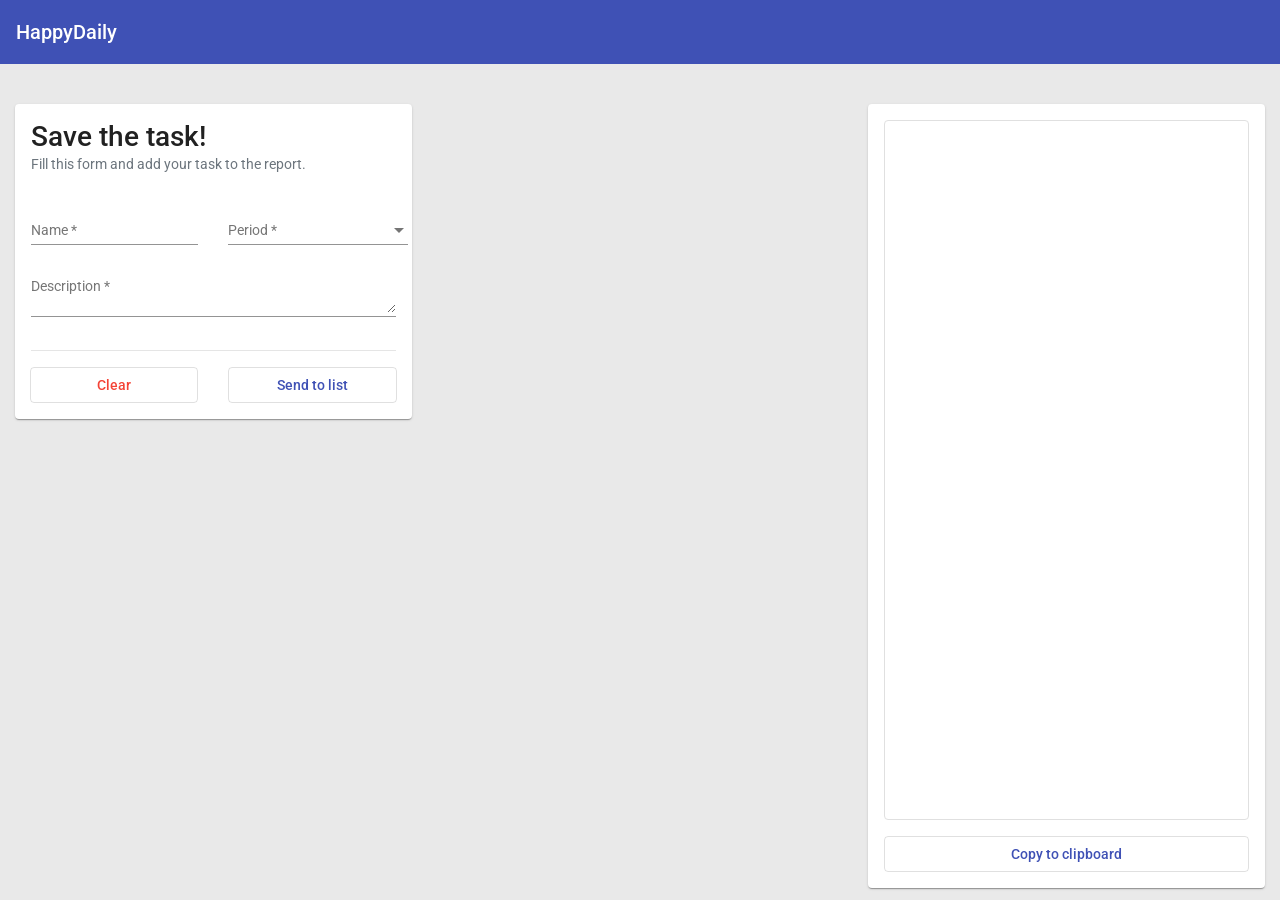
<file: index.html>
<!doctype html>
<html lang="en">
<head>
  <meta charset="utf-8">
  <title>HappyDaily</title>
  <base href="https://alansep.github.io/">
  <meta name="viewport" content="width=device-width, initial-scale=1">
  <link rel="icon" type="image/x-icon" href="favicon.ico">
  <link href="https://fonts.googleapis.com/css?family=Roboto:300,400,500&display=swap" rel="stylesheet">
  <link href="https://fonts.googleapis.com/icon?family=Material+Icons" rel="stylesheet">
<link rel="stylesheet" href="styles.3cb206e6187d25154a62.css"></head>
<body class="mat-typography">
  <app-root></app-root>
<script src="runtime.acf0dec4155e77772545.js" defer></script><script src="polyfills.35a5ca1855eb057f016a.js" defer></script><script src="scripts.8b48871b3f91560ad879.js" defer></script><script src="main.d064453bcd0adb41eb78.js" defer></script></body>
</html>
</file>
<file: styles.3cb206e6187d25154a62.css>
.mat-badge-content{font-weight:600;font-size:12px;font-family:Roboto,Helvetica Neue,sans-serif}.mat-badge-small .mat-badge-content{font-size:9px}.mat-badge-large .mat-badge-content{font-size:24px}.mat-h1,.mat-headline,.mat-typography h1{font:400 24px/32px Roboto,Helvetica Neue,sans-serif;letter-spacing:normal;margin:0 0 16px}.mat-h2,.mat-title,.mat-typography h2{font:500 20px/32px Roboto,Helvetica Neue,sans-serif;letter-spacing:normal;margin:0 0 16px}.mat-h3,.mat-subheading-2,.mat-typography h3{font:400 16px/28px Roboto,Helvetica Neue,sans-serif;letter-spacing:normal;margin:0 0 16px}.mat-h4,.mat-subheading-1,.mat-typography h4{font:400 15px/24px Roboto,Helvetica Neue,sans-serif;letter-spacing:normal;margin:0 0 16px}.mat-h5,.mat-typography h5{font:400 calc(14px * .83)/20px Roboto,Helvetica Neue,sans-serif;margin:0 0 12px}.mat-h6,.mat-typography h6{font:400 calc(14px * .67)/20px Roboto,Helvetica Neue,sans-serif;margin:0 0 12px}.mat-body-2,.mat-body-strong{font:500 14px/24px Roboto,Helvetica Neue,sans-serif;letter-spacing:normal}.mat-body,.mat-body-1,.mat-typography{font:400 14px/20px Roboto,Helvetica Neue,sans-serif;letter-spacing:normal}.mat-body-1 p,.mat-body p,.mat-typography p{margin:0 0 12px}.mat-caption,.mat-small{font:400 12px/20px Roboto,Helvetica Neue,sans-serif;letter-spacing:normal}.mat-display-4,.mat-typography .mat-display-4{font:300 112px/112px Roboto,Helvetica Neue,sans-serif;letter-spacing:-.05em;margin:0 0 56px}.mat-display-3,.mat-typography .mat-display-3{font:400 56px/56px Roboto,Helvetica Neue,sans-serif;letter-spacing:-.02em;margin:0 0 64px}.mat-display-2,.mat-typography .mat-display-2{font:400 45px/48px Roboto,Helvetica Neue,sans-serif;letter-spacing:-.005em;margin:0 0 64px}.mat-display-1,.mat-typography .mat-display-1{font:400 34px/40px Roboto,Helvetica Neue,sans-serif;letter-spacing:normal;margin:0 0 64px}.mat-bottom-sheet-container{font:400 14px/20px Roboto,Helvetica Neue,sans-serif;letter-spacing:normal}.mat-button,.mat-fab,.mat-flat-button,.mat-icon-button,.mat-mini-fab,.mat-raised-button,.mat-stroked-button{font-family:Roboto,Helvetica Neue,sans-serif;font-size:14px;font-weight:500}.mat-button-toggle,.mat-card{font-family:Roboto,Helvetica Neue,sans-serif}.mat-card-title{font-size:24px;font-weight:500}.mat-card-header .mat-card-title{font-size:20px}.mat-card-content,.mat-card-subtitle{font-size:14px}.mat-checkbox{font-family:Roboto,Helvetica Neue,sans-serif}.mat-checkbox-layout .mat-checkbox-label{line-height:24px}.mat-chip{font-size:14px;font-weight:500}.mat-chip .mat-chip-remove.mat-icon,.mat-chip .mat-chip-trailing-icon.mat-icon{font-size:18px}.mat-table{font-family:Roboto,Helvetica Neue,sans-serif}.mat-header-cell{font-size:12px;font-weight:500}.mat-cell,.mat-footer-cell{font-size:14px}.mat-calendar{font-family:Roboto,Helvetica Neue,sans-serif}.mat-calendar-body{font-size:13px}.mat-calendar-body-label,.mat-calendar-period-button{font-size:14px;font-weight:500}.mat-calendar-table-header th{font-size:11px;font-weight:400}.mat-dialog-title{font:500 20px/32px Roboto,Helvetica Neue,sans-serif;letter-spacing:normal}.mat-expansion-panel-header{font-family:Roboto,Helvetica Neue,sans-serif;font-size:15px;font-weight:400}.mat-expansion-panel-content{font:400 14px/20px Roboto,Helvetica Neue,sans-serif;letter-spacing:normal}.mat-form-field{font-size:inherit;font-weight:400;line-height:1.125;font-family:Roboto,Helvetica Neue,sans-serif;letter-spacing:normal}.mat-form-field-wrapper{padding-bottom:1.34375em}.mat-form-field-prefix .mat-icon,.mat-form-field-suffix .mat-icon{font-size:150%;line-height:1.125}.mat-form-field-prefix .mat-icon-button,.mat-form-field-suffix .mat-icon-button{height:1.5em;width:1.5em}.mat-form-field-prefix .mat-icon-button .mat-icon,.mat-form-field-suffix .mat-icon-button .mat-icon{height:1.125em;line-height:1.125}.mat-form-field-infix{padding:.5em 0;border-top:.84375em solid transparent}.mat-form-field-can-float.mat-form-field-should-float .mat-form-field-label,.mat-form-field-can-float .mat-input-server:focus+.mat-form-field-label-wrapper .mat-form-field-label{transform:translateY(-1.34375em) scale(.75);width:133.3333333333%}.mat-form-field-can-float .mat-input-server[label]:not(:label-shown)+.mat-form-field-label-wrapper .mat-form-field-label{transform:translateY(-1.34374em) scale(.75);width:133.3333433333%}.mat-form-field-label-wrapper{top:-.84375em;padding-top:.84375em}.mat-form-field-label{top:1.34375em}.mat-form-field-underline{bottom:1.34375em}.mat-form-field-subscript-wrapper{font-size:75%;margin-top:.6666666667em;top:calc(100% - 1.7916666667em)}.mat-form-field-appearance-legacy .mat-form-field-wrapper{padding-bottom:1.25em}.mat-form-field-appearance-legacy .mat-form-field-infix{padding:.4375em 0}.mat-form-field-appearance-legacy.mat-form-field-can-float.mat-form-field-should-float .mat-form-field-label,.mat-form-field-appearance-legacy.mat-form-field-can-float .mat-input-server:focus+.mat-form-field-label-wrapper .mat-form-field-label{transform:translateY(-1.28125em) scale(.75) perspective(100px) translateZ(.001px);-ms-transform:translateY(-1.28125em) scale(.75);width:133.3333333333%}.mat-form-field-appearance-legacy.mat-form-field-can-float .mat-form-field-autofill-control:-webkit-autofill+.mat-form-field-label-wrapper .mat-form-field-label{transform:translateY(-1.28125em) scale(.75) perspective(100px) translateZ(.00101px);-ms-transform:translateY(-1.28124em) scale(.75);width:133.3333433333%}.mat-form-field-appearance-legacy.mat-form-field-can-float .mat-input-server[label]:not(:label-shown)+.mat-form-field-label-wrapper .mat-form-field-label{transform:translateY(-1.28125em) scale(.75) perspective(100px) translateZ(.00102px);-ms-transform:translateY(-1.28123em) scale(.75);width:133.3333533333%}.mat-form-field-appearance-legacy .mat-form-field-label{top:1.28125em}.mat-form-field-appearance-legacy .mat-form-field-underline{bottom:1.25em}.mat-form-field-appearance-legacy .mat-form-field-subscript-wrapper{margin-top:.5416666667em;top:calc(100% - 1.6666666667em)}@media print{.mat-form-field-appearance-legacy.mat-form-field-can-float.mat-form-field-should-float .mat-form-field-label,.mat-form-field-appearance-legacy.mat-form-field-can-float .mat-input-server:focus+.mat-form-field-label-wrapper .mat-form-field-label{transform:translateY(-1.28122em) scale(.75)}.mat-form-field-appearance-legacy.mat-form-field-can-float .mat-form-field-autofill-control:-webkit-autofill+.mat-form-field-label-wrapper .mat-form-field-label{transform:translateY(-1.28121em) scale(.75)}.mat-form-field-appearance-legacy.mat-form-field-can-float .mat-input-server[label]:not(:label-shown)+.mat-form-field-label-wrapper .mat-form-field-label{transform:translateY(-1.2812em) scale(.75)}}.mat-form-field-appearance-fill .mat-form-field-infix{padding:.25em 0 .75em}.mat-form-field-appearance-fill .mat-form-field-label{top:1.09375em;margin-top:-.5em}.mat-form-field-appearance-fill.mat-form-field-can-float.mat-form-field-should-float .mat-form-field-label,.mat-form-field-appearance-fill.mat-form-field-can-float .mat-input-server:focus+.mat-form-field-label-wrapper .mat-form-field-label{transform:translateY(-.59375em) scale(.75);width:133.3333333333%}.mat-form-field-appearance-fill.mat-form-field-can-float .mat-input-server[label]:not(:label-shown)+.mat-form-field-label-wrapper .mat-form-field-label{transform:translateY(-.59374em) scale(.75);width:133.3333433333%}.mat-form-field-appearance-outline .mat-form-field-infix{padding:1em 0}.mat-form-field-appearance-outline .mat-form-field-label{top:1.84375em;margin-top:-.25em}.mat-form-field-appearance-outline.mat-form-field-can-float.mat-form-field-should-float .mat-form-field-label,.mat-form-field-appearance-outline.mat-form-field-can-float .mat-input-server:focus+.mat-form-field-label-wrapper .mat-form-field-label{transform:translateY(-1.59375em) scale(.75);width:133.3333333333%}.mat-form-field-appearance-outline.mat-form-field-can-float .mat-input-server[label]:not(:label-shown)+.mat-form-field-label-wrapper .mat-form-field-label{transform:translateY(-1.59374em) scale(.75);width:133.3333433333%}.mat-grid-tile-footer,.mat-grid-tile-header{font-size:14px}.mat-grid-tile-footer .mat-line,.mat-grid-tile-header .mat-line{white-space:nowrap;overflow:hidden;text-overflow:ellipsis;display:block;box-sizing:border-box}.mat-grid-tile-footer .mat-line:nth-child(n+2),.mat-grid-tile-header .mat-line:nth-child(n+2){font-size:12px}input.mat-input-element{margin-top:-.0625em}.mat-menu-item{font-family:Roboto,Helvetica Neue,sans-serif;font-size:14px;font-weight:400}.mat-paginator,.mat-paginator-page-size .mat-select-trigger{font-family:Roboto,Helvetica Neue,sans-serif;font-size:12px}.mat-radio-button,.mat-select{font-family:Roboto,Helvetica Neue,sans-serif}.mat-select-trigger{height:1.125em}.mat-slide-toggle-content,.mat-slider-thumb-label-text{font-family:Roboto,Helvetica Neue,sans-serif}.mat-slider-thumb-label-text{font-size:12px;font-weight:500}.mat-stepper-horizontal,.mat-stepper-vertical{font-family:Roboto,Helvetica Neue,sans-serif}.mat-step-label{font-size:14px;font-weight:400}.mat-step-sub-label-error{font-weight:400}.mat-step-label-error{font-size:14px}.mat-step-label-selected{font-size:14px;font-weight:500}.mat-tab-group,.mat-tab-label,.mat-tab-link{font-family:Roboto,Helvetica Neue,sans-serif}.mat-tab-label,.mat-tab-link{font-size:14px;font-weight:500}.mat-toolbar,.mat-toolbar h1,.mat-toolbar h2,.mat-toolbar h3,.mat-toolbar h4,.mat-toolbar h5,.mat-toolbar h6{font:500 20px/32px Roboto,Helvetica Neue,sans-serif;letter-spacing:normal;margin:0}.mat-tooltip{font-family:Roboto,Helvetica Neue,sans-serif;font-size:10px;padding-top:6px;padding-bottom:6px}.mat-tooltip-handset{font-size:14px;padding-top:8px;padding-bottom:8px}.mat-list-item,.mat-list-option{font-family:Roboto,Helvetica Neue,sans-serif}.mat-list-base .mat-list-item{font-size:16px}.mat-list-base .mat-list-item .mat-line{white-space:nowrap;overflow:hidden;text-overflow:ellipsis;display:block;box-sizing:border-box}.mat-list-base .mat-list-item .mat-line:nth-child(n+2){font-size:14px}.mat-list-base .mat-list-option{font-size:16px}.mat-list-base .mat-list-option .mat-line{white-space:nowrap;overflow:hidden;text-overflow:ellipsis;display:block;box-sizing:border-box}.mat-list-base .mat-list-option .mat-line:nth-child(n+2){font-size:14px}.mat-list-base .mat-subheader{font-family:Roboto,Helvetica Neue,sans-serif;font-size:14px;font-weight:500}.mat-list-base[dense] .mat-list-item{font-size:12px}.mat-list-base[dense] .mat-list-item .mat-line{white-space:nowrap;overflow:hidden;text-overflow:ellipsis;display:block;box-sizing:border-box}.mat-list-base[dense] .mat-list-item .mat-line:nth-child(n+2),.mat-list-base[dense] .mat-list-option{font-size:12px}.mat-list-base[dense] .mat-list-option .mat-line{white-space:nowrap;overflow:hidden;text-overflow:ellipsis;display:block;box-sizing:border-box}.mat-list-base[dense] .mat-list-option .mat-line:nth-child(n+2){font-size:12px}.mat-list-base[dense] .mat-subheader{font-family:Roboto,Helvetica Neue,sans-serif;font-size:12px;font-weight:500}.mat-option{font-family:Roboto,Helvetica Neue,sans-serif;font-size:16px}.mat-optgroup-label{font:500 14px/24px Roboto,Helvetica Neue,sans-serif;letter-spacing:normal}.mat-simple-snackbar{font-family:Roboto,Helvetica Neue,sans-serif;font-size:14px}.mat-simple-snackbar-action{line-height:1;font-family:inherit;font-size:inherit;font-weight:500}.mat-tree{font-family:Roboto,Helvetica Neue,sans-serif}.mat-nested-tree-node,.mat-tree-node{font-weight:400;font-size:14px}.mat-ripple{overflow:hidden;position:relative}.mat-ripple:not(:empty){transform:translateZ(0)}.mat-ripple.mat-ripple-unbounded{overflow:visible}.mat-ripple-element{position:absolute;border-radius:50%;pointer-events:none;transition:opacity,transform 0ms cubic-bezier(0,0,.2,1);transform:scale(0)}.cdk-high-contrast-active .mat-ripple-element{display:none}.cdk-visually-hidden{border:0;clip:rect(0 0 0 0);height:1px;margin:-1px;overflow:hidden;padding:0;position:absolute;width:1px;outline:0;-webkit-appearance:none;-moz-appearance:none}.cdk-global-overlay-wrapper,.cdk-overlay-container{pointer-events:none;top:0;left:0;height:100%;width:100%}.cdk-overlay-container{position:fixed;z-index:1000}.cdk-overlay-container:empty{display:none}.cdk-global-overlay-wrapper,.cdk-overlay-pane{display:flex;position:absolute;z-index:1000}.cdk-overlay-pane{pointer-events:auto;box-sizing:border-box;max-width:100%;max-height:100%}.cdk-overlay-backdrop{position:absolute;top:0;bottom:0;left:0;right:0;z-index:1000;pointer-events:auto;-webkit-tap-highlight-color:transparent;transition:opacity .4s cubic-bezier(.25,.8,.25,1);opacity:0}.cdk-overlay-backdrop.cdk-overlay-backdrop-showing{opacity:1}@media screen and (-ms-high-contrast:active){.cdk-overlay-backdrop.cdk-overlay-backdrop-showing{opacity:.6}}.cdk-overlay-dark-backdrop{background:rgba(0,0,0,.32)}.cdk-overlay-transparent-backdrop,.cdk-overlay-transparent-backdrop.cdk-overlay-backdrop-showing{opacity:0}.cdk-overlay-connected-position-bounding-box{position:absolute;z-index:1000;display:flex;flex-direction:column;min-width:1px;min-height:1px}.cdk-global-scrollblock{position:fixed;width:100%;overflow-y:scroll}@keyframes cdk-text-field-autofill-start{/*!*/}@keyframes cdk-text-field-autofill-end{/*!*/}.cdk-text-field-autofill-monitored:-webkit-autofill{animation:cdk-text-field-autofill-start 0s 1ms}.cdk-text-field-autofill-monitored:not(:-webkit-autofill){animation:cdk-text-field-autofill-end 0s 1ms}textarea.cdk-textarea-autosize{resize:none}textarea.cdk-textarea-autosize-measuring{padding:2px 0!important;box-sizing:initial!important;height:auto!important;overflow:hidden!important}textarea.cdk-textarea-autosize-measuring-firefox{padding:2px 0!important;box-sizing:initial!important;height:0!important}.mat-focus-indicator,.mat-mdc-focus-indicator{position:relative}.mat-ripple-element{background-color:rgba(0,0,0,.1)}.mat-option{color:rgba(0,0,0,.87)}.mat-option.mat-active,.mat-option.mat-selected:not(.mat-option-multiple):not(.mat-option-disabled),.mat-option:focus:not(.mat-option-disabled),.mat-option:hover:not(.mat-option-disabled){background:rgba(0,0,0,.04)}.mat-option.mat-active{color:rgba(0,0,0,.87)}.mat-option.mat-option-disabled{color:rgba(0,0,0,.38)}.mat-primary .mat-option.mat-selected:not(.mat-option-disabled){color:#3f51b5}.mat-accent .mat-option.mat-selected:not(.mat-option-disabled){color:#ff4081}.mat-warn .mat-option.mat-selected:not(.mat-option-disabled){color:#f44336}.mat-optgroup-label{color:rgba(0,0,0,.54)}.mat-optgroup-disabled .mat-optgroup-label{color:rgba(0,0,0,.38)}.mat-pseudo-checkbox{color:rgba(0,0,0,.54)}.mat-pseudo-checkbox:after{color:#fafafa}.mat-pseudo-checkbox-disabled{color:#b0b0b0}.mat-primary .mat-pseudo-checkbox-checked,.mat-primary .mat-pseudo-checkbox-indeterminate{background:#3f51b5}.mat-accent .mat-pseudo-checkbox-checked,.mat-accent .mat-pseudo-checkbox-indeterminate,.mat-pseudo-checkbox-checked,.mat-pseudo-checkbox-indeterminate{background:#ff4081}.mat-warn .mat-pseudo-checkbox-checked,.mat-warn .mat-pseudo-checkbox-indeterminate{background:#f44336}.mat-pseudo-checkbox-checked.mat-pseudo-checkbox-disabled,.mat-pseudo-checkbox-indeterminate.mat-pseudo-checkbox-disabled{background:#b0b0b0}.mat-app-background{background-color:#fafafa;color:rgba(0,0,0,.87)}.mat-elevation-z0{box-shadow:0 0 0 0 rgba(0,0,0,.2),0 0 0 0 rgba(0,0,0,.14),0 0 0 0 rgba(0,0,0,.12)}.mat-elevation-z1{box-shadow:0 2px 1px -1px rgba(0,0,0,.2),0 1px 1px 0 rgba(0,0,0,.14),0 1px 3px 0 rgba(0,0,0,.12)}.mat-elevation-z2{box-shadow:0 3px 1px -2px rgba(0,0,0,.2),0 2px 2px 0 rgba(0,0,0,.14),0 1px 5px 0 rgba(0,0,0,.12)}.mat-elevation-z3{box-shadow:0 3px 3px -2px rgba(0,0,0,.2),0 3px 4px 0 rgba(0,0,0,.14),0 1px 8px 0 rgba(0,0,0,.12)}.mat-elevation-z4{box-shadow:0 2px 4px -1px rgba(0,0,0,.2),0 4px 5px 0 rgba(0,0,0,.14),0 1px 10px 0 rgba(0,0,0,.12)}.mat-elevation-z5{box-shadow:0 3px 5px -1px rgba(0,0,0,.2),0 5px 8px 0 rgba(0,0,0,.14),0 1px 14px 0 rgba(0,0,0,.12)}.mat-elevation-z6{box-shadow:0 3px 5px -1px rgba(0,0,0,.2),0 6px 10px 0 rgba(0,0,0,.14),0 1px 18px 0 rgba(0,0,0,.12)}.mat-elevation-z7{box-shadow:0 4px 5px -2px rgba(0,0,0,.2),0 7px 10px 1px rgba(0,0,0,.14),0 2px 16px 1px rgba(0,0,0,.12)}.mat-elevation-z8{box-shadow:0 5px 5px -3px rgba(0,0,0,.2),0 8px 10px 1px rgba(0,0,0,.14),0 3px 14px 2px rgba(0,0,0,.12)}.mat-elevation-z9{box-shadow:0 5px 6px -3px rgba(0,0,0,.2),0 9px 12px 1px rgba(0,0,0,.14),0 3px 16px 2px rgba(0,0,0,.12)}.mat-elevation-z10{box-shadow:0 6px 6px -3px rgba(0,0,0,.2),0 10px 14px 1px rgba(0,0,0,.14),0 4px 18px 3px rgba(0,0,0,.12)}.mat-elevation-z11{box-shadow:0 6px 7px -4px rgba(0,0,0,.2),0 11px 15px 1px rgba(0,0,0,.14),0 4px 20px 3px rgba(0,0,0,.12)}.mat-elevation-z12{box-shadow:0 7px 8px -4px rgba(0,0,0,.2),0 12px 17px 2px rgba(0,0,0,.14),0 5px 22px 4px rgba(0,0,0,.12)}.mat-elevation-z13{box-shadow:0 7px 8px -4px rgba(0,0,0,.2),0 13px 19px 2px rgba(0,0,0,.14),0 5px 24px 4px rgba(0,0,0,.12)}.mat-elevation-z14{box-shadow:0 7px 9px -4px rgba(0,0,0,.2),0 14px 21px 2px rgba(0,0,0,.14),0 5px 26px 4px rgba(0,0,0,.12)}.mat-elevation-z15{box-shadow:0 8px 9px -5px rgba(0,0,0,.2),0 15px 22px 2px rgba(0,0,0,.14),0 6px 28px 5px rgba(0,0,0,.12)}.mat-elevation-z16{box-shadow:0 8px 10px -5px rgba(0,0,0,.2),0 16px 24px 2px rgba(0,0,0,.14),0 6px 30px 5px rgba(0,0,0,.12)}.mat-elevation-z17{box-shadow:0 8px 11px -5px rgba(0,0,0,.2),0 17px 26px 2px rgba(0,0,0,.14),0 6px 32px 5px rgba(0,0,0,.12)}.mat-elevation-z18{box-shadow:0 9px 11px -5px rgba(0,0,0,.2),0 18px 28px 2px rgba(0,0,0,.14),0 7px 34px 6px rgba(0,0,0,.12)}.mat-elevation-z19{box-shadow:0 9px 12px -6px rgba(0,0,0,.2),0 19px 29px 2px rgba(0,0,0,.14),0 7px 36px 6px rgba(0,0,0,.12)}.mat-elevation-z20{box-shadow:0 10px 13px -6px rgba(0,0,0,.2),0 20px 31px 3px rgba(0,0,0,.14),0 8px 38px 7px rgba(0,0,0,.12)}.mat-elevation-z21{box-shadow:0 10px 13px -6px rgba(0,0,0,.2),0 21px 33px 3px rgba(0,0,0,.14),0 8px 40px 7px rgba(0,0,0,.12)}.mat-elevation-z22{box-shadow:0 10px 14px -6px rgba(0,0,0,.2),0 22px 35px 3px rgba(0,0,0,.14),0 8px 42px 7px rgba(0,0,0,.12)}.mat-elevation-z23{box-shadow:0 11px 14px -7px rgba(0,0,0,.2),0 23px 36px 3px rgba(0,0,0,.14),0 9px 44px 8px rgba(0,0,0,.12)}.mat-elevation-z24{box-shadow:0 11px 15px -7px rgba(0,0,0,.2),0 24px 38px 3px rgba(0,0,0,.14),0 9px 46px 8px rgba(0,0,0,.12)}.mat-theme-loaded-marker{display:none}.mat-autocomplete-panel{background:#fff;color:rgba(0,0,0,.87)}.mat-autocomplete-panel:not([class*=mat-elevation-z]){box-shadow:0 2px 4px -1px rgba(0,0,0,.2),0 4px 5px 0 rgba(0,0,0,.14),0 1px 10px 0 rgba(0,0,0,.12)}.mat-autocomplete-panel .mat-option.mat-selected:not(.mat-active):not(:hover){background:#fff}.mat-autocomplete-panel .mat-option.mat-selected:not(.mat-active):not(:hover):not(.mat-option-disabled){color:rgba(0,0,0,.87)}.mat-badge-content{color:#fff;background:#3f51b5}.cdk-high-contrast-active .mat-badge-content{outline:1px solid;border-radius:0}.mat-badge-accent .mat-badge-content{background:#ff4081;color:#fff}.mat-badge-warn .mat-badge-content{color:#fff;background:#f44336}.mat-badge{position:relative}.mat-badge-hidden .mat-badge-content{display:none}.mat-badge-disabled .mat-badge-content{background:#b9b9b9;color:rgba(0,0,0,.38)}.mat-badge-content{position:absolute;text-align:center;display:inline-block;border-radius:50%;transition:transform .2s ease-in-out;transform:scale(.6);overflow:hidden;white-space:nowrap;text-overflow:ellipsis;pointer-events:none}.mat-badge-content._mat-animation-noopable,.ng-animate-disabled .mat-badge-content{transition:none}.mat-badge-content.mat-badge-active{transform:none}.mat-badge-small .mat-badge-content{width:16px;height:16px;line-height:16px}.mat-badge-small.mat-badge-above .mat-badge-content{top:-8px}.mat-badge-small.mat-badge-below .mat-badge-content{bottom:-8px}.mat-badge-small.mat-badge-before .mat-badge-content{left:-16px}[dir=rtl] .mat-badge-small.mat-badge-before .mat-badge-content{left:auto;right:-16px}.mat-badge-small.mat-badge-after .mat-badge-content{right:-16px}[dir=rtl] .mat-badge-small.mat-badge-after .mat-badge-content{right:auto;left:-16px}.mat-badge-small.mat-badge-overlap.mat-badge-before .mat-badge-content{left:-8px}[dir=rtl] .mat-badge-small.mat-badge-overlap.mat-badge-before .mat-badge-content{left:auto;right:-8px}.mat-badge-small.mat-badge-overlap.mat-badge-after .mat-badge-content{right:-8px}[dir=rtl] .mat-badge-small.mat-badge-overlap.mat-badge-after .mat-badge-content{right:auto;left:-8px}.mat-badge-medium .mat-badge-content{width:22px;height:22px;line-height:22px}.mat-badge-medium.mat-badge-above .mat-badge-content{top:-11px}.mat-badge-medium.mat-badge-below .mat-badge-content{bottom:-11px}.mat-badge-medium.mat-badge-before .mat-badge-content{left:-22px}[dir=rtl] .mat-badge-medium.mat-badge-before .mat-badge-content{left:auto;right:-22px}.mat-badge-medium.mat-badge-after .mat-badge-content{right:-22px}[dir=rtl] .mat-badge-medium.mat-badge-after .mat-badge-content{right:auto;left:-22px}.mat-badge-medium.mat-badge-overlap.mat-badge-before .mat-badge-content{left:-11px}[dir=rtl] .mat-badge-medium.mat-badge-overlap.mat-badge-before .mat-badge-content{left:auto;right:-11px}.mat-badge-medium.mat-badge-overlap.mat-badge-after .mat-badge-content{right:-11px}[dir=rtl] .mat-badge-medium.mat-badge-overlap.mat-badge-after .mat-badge-content{right:auto;left:-11px}.mat-badge-large .mat-badge-content{width:28px;height:28px;line-height:28px}.mat-badge-large.mat-badge-above .mat-badge-content{top:-14px}.mat-badge-large.mat-badge-below .mat-badge-content{bottom:-14px}.mat-badge-large.mat-badge-before .mat-badge-content{left:-28px}[dir=rtl] .mat-badge-large.mat-badge-before .mat-badge-content{left:auto;right:-28px}.mat-badge-large.mat-badge-after .mat-badge-content{right:-28px}[dir=rtl] .mat-badge-large.mat-badge-after .mat-badge-content{right:auto;left:-28px}.mat-badge-large.mat-badge-overlap.mat-badge-before .mat-badge-content{left:-14px}[dir=rtl] .mat-badge-large.mat-badge-overlap.mat-badge-before .mat-badge-content{left:auto;right:-14px}.mat-badge-large.mat-badge-overlap.mat-badge-after .mat-badge-content{right:-14px}[dir=rtl] .mat-badge-large.mat-badge-overlap.mat-badge-after .mat-badge-content{right:auto;left:-14px}.mat-bottom-sheet-container{box-shadow:0 8px 10px -5px rgba(0,0,0,.2),0 16px 24px 2px rgba(0,0,0,.14),0 6px 30px 5px rgba(0,0,0,.12);background:#fff;color:rgba(0,0,0,.87)}.mat-button,.mat-icon-button,.mat-stroked-button{color:inherit;background:transparent}.mat-button.mat-primary,.mat-icon-button.mat-primary,.mat-stroked-button.mat-primary{color:#3f51b5}.mat-button.mat-accent,.mat-icon-button.mat-accent,.mat-stroked-button.mat-accent{color:#ff4081}.mat-button.mat-warn,.mat-icon-button.mat-warn,.mat-stroked-button.mat-warn{color:#f44336}.mat-button.mat-accent.mat-button-disabled,.mat-button.mat-button-disabled.mat-button-disabled,.mat-button.mat-primary.mat-button-disabled,.mat-button.mat-warn.mat-button-disabled,.mat-icon-button.mat-accent.mat-button-disabled,.mat-icon-button.mat-button-disabled.mat-button-disabled,.mat-icon-button.mat-primary.mat-button-disabled,.mat-icon-button.mat-warn.mat-button-disabled,.mat-stroked-button.mat-accent.mat-button-disabled,.mat-stroked-button.mat-button-disabled.mat-button-disabled,.mat-stroked-button.mat-primary.mat-button-disabled,.mat-stroked-button.mat-warn.mat-button-disabled{color:rgba(0,0,0,.26)}.mat-button.mat-primary .mat-button-focus-overlay,.mat-icon-button.mat-primary .mat-button-focus-overlay,.mat-stroked-button.mat-primary .mat-button-focus-overlay{background-color:#3f51b5}.mat-button.mat-accent .mat-button-focus-overlay,.mat-icon-button.mat-accent .mat-button-focus-overlay,.mat-stroked-button.mat-accent .mat-button-focus-overlay{background-color:#ff4081}.mat-button.mat-warn .mat-button-focus-overlay,.mat-icon-button.mat-warn .mat-button-focus-overlay,.mat-stroked-button.mat-warn .mat-button-focus-overlay{background-color:#f44336}.mat-button.mat-button-disabled .mat-button-focus-overlay,.mat-icon-button.mat-button-disabled .mat-button-focus-overlay,.mat-stroked-button.mat-button-disabled .mat-button-focus-overlay{background-color:initial}.mat-button .mat-ripple-element,.mat-icon-button .mat-ripple-element,.mat-stroked-button .mat-ripple-element{opacity:.1;background-color:currentColor}.mat-button-focus-overlay{background:#000}.mat-stroked-button:not(.mat-button-disabled){border-color:rgba(0,0,0,.12)}.mat-fab,.mat-flat-button,.mat-mini-fab,.mat-raised-button{color:rgba(0,0,0,.87);background-color:#fff}.mat-fab.mat-accent,.mat-fab.mat-primary,.mat-fab.mat-warn,.mat-flat-button.mat-accent,.mat-flat-button.mat-primary,.mat-flat-button.mat-warn,.mat-mini-fab.mat-accent,.mat-mini-fab.mat-primary,.mat-mini-fab.mat-warn,.mat-raised-button.mat-accent,.mat-raised-button.mat-primary,.mat-raised-button.mat-warn{color:#fff}.mat-fab.mat-accent.mat-button-disabled,.mat-fab.mat-button-disabled.mat-button-disabled,.mat-fab.mat-primary.mat-button-disabled,.mat-fab.mat-warn.mat-button-disabled,.mat-flat-button.mat-accent.mat-button-disabled,.mat-flat-button.mat-button-disabled.mat-button-disabled,.mat-flat-button.mat-primary.mat-button-disabled,.mat-flat-button.mat-warn.mat-button-disabled,.mat-mini-fab.mat-accent.mat-button-disabled,.mat-mini-fab.mat-button-disabled.mat-button-disabled,.mat-mini-fab.mat-primary.mat-button-disabled,.mat-mini-fab.mat-warn.mat-button-disabled,.mat-raised-button.mat-accent.mat-button-disabled,.mat-raised-button.mat-button-disabled.mat-button-disabled,.mat-raised-button.mat-primary.mat-button-disabled,.mat-raised-button.mat-warn.mat-button-disabled{color:rgba(0,0,0,.26)}.mat-fab.mat-primary,.mat-flat-button.mat-primary,.mat-mini-fab.mat-primary,.mat-raised-button.mat-primary{background-color:#3f51b5}.mat-fab.mat-accent,.mat-flat-button.mat-accent,.mat-mini-fab.mat-accent,.mat-raised-button.mat-accent{background-color:#ff4081}.mat-fab.mat-warn,.mat-flat-button.mat-warn,.mat-mini-fab.mat-warn,.mat-raised-button.mat-warn{background-color:#f44336}.mat-fab.mat-accent.mat-button-disabled,.mat-fab.mat-button-disabled.mat-button-disabled,.mat-fab.mat-primary.mat-button-disabled,.mat-fab.mat-warn.mat-button-disabled,.mat-flat-button.mat-accent.mat-button-disabled,.mat-flat-button.mat-button-disabled.mat-button-disabled,.mat-flat-button.mat-primary.mat-button-disabled,.mat-flat-button.mat-warn.mat-button-disabled,.mat-mini-fab.mat-accent.mat-button-disabled,.mat-mini-fab.mat-button-disabled.mat-button-disabled,.mat-mini-fab.mat-primary.mat-button-disabled,.mat-mini-fab.mat-warn.mat-button-disabled,.mat-raised-button.mat-accent.mat-button-disabled,.mat-raised-button.mat-button-disabled.mat-button-disabled,.mat-raised-button.mat-primary.mat-button-disabled,.mat-raised-button.mat-warn.mat-button-disabled{background-color:rgba(0,0,0,.12)}.mat-fab.mat-accent .mat-ripple-element,.mat-fab.mat-primary .mat-ripple-element,.mat-fab.mat-warn .mat-ripple-element,.mat-flat-button.mat-accent .mat-ripple-element,.mat-flat-button.mat-primary .mat-ripple-element,.mat-flat-button.mat-warn .mat-ripple-element,.mat-mini-fab.mat-accent .mat-ripple-element,.mat-mini-fab.mat-primary .mat-ripple-element,.mat-mini-fab.mat-warn .mat-ripple-element,.mat-raised-button.mat-accent .mat-ripple-element,.mat-raised-button.mat-primary .mat-ripple-element,.mat-raised-button.mat-warn .mat-ripple-element{background-color:hsla(0,0%,100%,.1)}.mat-flat-button:not([class*=mat-elevation-z]),.mat-stroked-button:not([class*=mat-elevation-z]){box-shadow:0 0 0 0 rgba(0,0,0,.2),0 0 0 0 rgba(0,0,0,.14),0 0 0 0 rgba(0,0,0,.12)}.mat-raised-button:not([class*=mat-elevation-z]){box-shadow:0 3px 1px -2px rgba(0,0,0,.2),0 2px 2px 0 rgba(0,0,0,.14),0 1px 5px 0 rgba(0,0,0,.12)}.mat-raised-button:not(.mat-button-disabled):active:not([class*=mat-elevation-z]){box-shadow:0 5px 5px -3px rgba(0,0,0,.2),0 8px 10px 1px rgba(0,0,0,.14),0 3px 14px 2px rgba(0,0,0,.12)}.mat-raised-button.mat-button-disabled:not([class*=mat-elevation-z]){box-shadow:0 0 0 0 rgba(0,0,0,.2),0 0 0 0 rgba(0,0,0,.14),0 0 0 0 rgba(0,0,0,.12)}.mat-fab:not([class*=mat-elevation-z]),.mat-mini-fab:not([class*=mat-elevation-z]){box-shadow:0 3px 5px -1px rgba(0,0,0,.2),0 6px 10px 0 rgba(0,0,0,.14),0 1px 18px 0 rgba(0,0,0,.12)}.mat-fab:not(.mat-button-disabled):active:not([class*=mat-elevation-z]),.mat-mini-fab:not(.mat-button-disabled):active:not([class*=mat-elevation-z]){box-shadow:0 7px 8px -4px rgba(0,0,0,.2),0 12px 17px 2px rgba(0,0,0,.14),0 5px 22px 4px rgba(0,0,0,.12)}.mat-fab.mat-button-disabled:not([class*=mat-elevation-z]),.mat-mini-fab.mat-button-disabled:not([class*=mat-elevation-z]){box-shadow:0 0 0 0 rgba(0,0,0,.2),0 0 0 0 rgba(0,0,0,.14),0 0 0 0 rgba(0,0,0,.12)}.mat-button-toggle-group,.mat-button-toggle-standalone{box-shadow:0 3px 1px -2px rgba(0,0,0,.2),0 2px 2px 0 rgba(0,0,0,.14),0 1px 5px 0 rgba(0,0,0,.12)}.mat-button-toggle-group-appearance-standard,.mat-button-toggle-standalone.mat-button-toggle-appearance-standard{box-shadow:none}.mat-button-toggle{color:rgba(0,0,0,.38)}.mat-button-toggle .mat-button-toggle-focus-overlay{background-color:rgba(0,0,0,.12)}.mat-button-toggle-appearance-standard{color:rgba(0,0,0,.87);background:#fff}.mat-button-toggle-appearance-standard .mat-button-toggle-focus-overlay{background-color:#000}.mat-button-toggle-group-appearance-standard .mat-button-toggle+.mat-button-toggle{border-left:1px solid rgba(0,0,0,.12)}[dir=rtl] .mat-button-toggle-group-appearance-standard .mat-button-toggle+.mat-button-toggle{border-left:none;border-right:1px solid rgba(0,0,0,.12)}.mat-button-toggle-group-appearance-standard.mat-button-toggle-vertical .mat-button-toggle+.mat-button-toggle{border-left:none;border-right:none;border-top:1px solid rgba(0,0,0,.12)}.mat-button-toggle-checked{background-color:#e0e0e0;color:rgba(0,0,0,.54)}.mat-button-toggle-checked.mat-button-toggle-appearance-standard{color:rgba(0,0,0,.87)}.mat-button-toggle-disabled{color:rgba(0,0,0,.26);background-color:#eee}.mat-button-toggle-disabled.mat-button-toggle-appearance-standard{background:#fff}.mat-button-toggle-disabled.mat-button-toggle-checked{background-color:#bdbdbd}.mat-button-toggle-group-appearance-standard,.mat-button-toggle-standalone.mat-button-toggle-appearance-standard{border:1px solid rgba(0,0,0,.12)}.mat-button-toggle-appearance-standard .mat-button-toggle-label-content{line-height:48px}.mat-card{background:#fff;color:rgba(0,0,0,.87)}.mat-card:not([class*=mat-elevation-z]){box-shadow:0 2px 1px -1px rgba(0,0,0,.2),0 1px 1px 0 rgba(0,0,0,.14),0 1px 3px 0 rgba(0,0,0,.12)}.mat-card.mat-card-flat:not([class*=mat-elevation-z]){box-shadow:0 0 0 0 rgba(0,0,0,.2),0 0 0 0 rgba(0,0,0,.14),0 0 0 0 rgba(0,0,0,.12)}.mat-card-subtitle{color:rgba(0,0,0,.54)}.mat-checkbox-frame{border-color:rgba(0,0,0,.54)}.mat-checkbox-checkmark{fill:#fafafa}.mat-checkbox-checkmark-path{stroke:#fafafa!important}.mat-checkbox-mixedmark{background-color:#fafafa}.mat-checkbox-checked.mat-primary .mat-checkbox-background,.mat-checkbox-indeterminate.mat-primary .mat-checkbox-background{background-color:#3f51b5}.mat-checkbox-checked.mat-accent .mat-checkbox-background,.mat-checkbox-indeterminate.mat-accent .mat-checkbox-background{background-color:#ff4081}.mat-checkbox-checked.mat-warn .mat-checkbox-background,.mat-checkbox-indeterminate.mat-warn .mat-checkbox-background{background-color:#f44336}.mat-checkbox-disabled.mat-checkbox-checked .mat-checkbox-background,.mat-checkbox-disabled.mat-checkbox-indeterminate .mat-checkbox-background{background-color:#b0b0b0}.mat-checkbox-disabled:not(.mat-checkbox-checked) .mat-checkbox-frame{border-color:#b0b0b0}.mat-checkbox-disabled .mat-checkbox-label{color:rgba(0,0,0,.54)}.mat-checkbox .mat-ripple-element{background-color:#000}.mat-checkbox-checked:not(.mat-checkbox-disabled).mat-primary .mat-ripple-element,.mat-checkbox:active:not(.mat-checkbox-disabled).mat-primary .mat-ripple-element{background:#3f51b5}.mat-checkbox-checked:not(.mat-checkbox-disabled).mat-accent .mat-ripple-element,.mat-checkbox:active:not(.mat-checkbox-disabled).mat-accent .mat-ripple-element{background:#ff4081}.mat-checkbox-checked:not(.mat-checkbox-disabled).mat-warn .mat-ripple-element,.mat-checkbox:active:not(.mat-checkbox-disabled).mat-warn .mat-ripple-element{background:#f44336}.mat-chip.mat-standard-chip{background-color:#e0e0e0;color:rgba(0,0,0,.87)}.mat-chip.mat-standard-chip .mat-chip-remove{color:rgba(0,0,0,.87);opacity:.4}.mat-chip.mat-standard-chip:not(.mat-chip-disabled):active{box-shadow:0 3px 3px -2px rgba(0,0,0,.2),0 3px 4px 0 rgba(0,0,0,.14),0 1px 8px 0 rgba(0,0,0,.12)}.mat-chip.mat-standard-chip:not(.mat-chip-disabled) .mat-chip-remove:hover{opacity:.54}.mat-chip.mat-standard-chip.mat-chip-disabled{opacity:.4}.mat-chip.mat-standard-chip:after{background:#000}.mat-chip.mat-standard-chip.mat-chip-selected.mat-primary{background-color:#3f51b5;color:#fff}.mat-chip.mat-standard-chip.mat-chip-selected.mat-primary .mat-chip-remove{color:#fff;opacity:.4}.mat-chip.mat-standard-chip.mat-chip-selected.mat-primary .mat-ripple-element{background-color:hsla(0,0%,100%,.1)}.mat-chip.mat-standard-chip.mat-chip-selected.mat-warn{background-color:#f44336;color:#fff}.mat-chip.mat-standard-chip.mat-chip-selected.mat-warn .mat-chip-remove{color:#fff;opacity:.4}.mat-chip.mat-standard-chip.mat-chip-selected.mat-warn .mat-ripple-element{background-color:hsla(0,0%,100%,.1)}.mat-chip.mat-standard-chip.mat-chip-selected.mat-accent{background-color:#ff4081;color:#fff}.mat-chip.mat-standard-chip.mat-chip-selected.mat-accent .mat-chip-remove{color:#fff;opacity:.4}.mat-chip.mat-standard-chip.mat-chip-selected.mat-accent .mat-ripple-element{background-color:hsla(0,0%,100%,.1)}.mat-table{background:#fff}.mat-table-sticky,.mat-table tbody,.mat-table tfoot,.mat-table thead,[mat-footer-row],[mat-header-row],[mat-row],mat-footer-row,mat-header-row,mat-row{background:inherit}mat-footer-row,mat-header-row,mat-row,td.mat-cell,td.mat-footer-cell,th.mat-header-cell{border-bottom-color:rgba(0,0,0,.12)}.mat-header-cell{color:rgba(0,0,0,.54)}.mat-cell,.mat-footer-cell{color:rgba(0,0,0,.87)}.mat-calendar-arrow{border-top-color:rgba(0,0,0,.54)}.mat-datepicker-content .mat-calendar-next-button,.mat-datepicker-content .mat-calendar-previous-button,.mat-datepicker-toggle{color:rgba(0,0,0,.54)}.mat-calendar-table-header{color:rgba(0,0,0,.38)}.mat-calendar-table-header-divider:after{background:rgba(0,0,0,.12)}.mat-calendar-body-label{color:rgba(0,0,0,.54)}.mat-calendar-body-cell-content,.mat-date-range-input-separator{color:rgba(0,0,0,.87);border-color:transparent}.mat-calendar-body-disabled>.mat-calendar-body-cell-content:not(.mat-calendar-body-selected):not(.mat-calendar-body-comparison-identical),.mat-form-field-disabled .mat-date-range-input-separator{color:rgba(0,0,0,.38)}.cdk-keyboard-focused .mat-calendar-body-active>.mat-calendar-body-cell-content:not(.mat-calendar-body-selected):not(.mat-calendar-body-comparison-identical),.cdk-program-focused .mat-calendar-body-active>.mat-calendar-body-cell-content:not(.mat-calendar-body-selected):not(.mat-calendar-body-comparison-identical),.mat-calendar-body-cell:not(.mat-calendar-body-disabled):hover>.mat-calendar-body-cell-content:not(.mat-calendar-body-selected):not(.mat-calendar-body-comparison-identical){background-color:rgba(0,0,0,.04)}.mat-calendar-body-in-preview{color:rgba(0,0,0,.24)}.mat-calendar-body-today:not(.mat-calendar-body-selected):not(.mat-calendar-body-comparison-identical){border-color:rgba(0,0,0,.38)}.mat-calendar-body-disabled>.mat-calendar-body-today:not(.mat-calendar-body-selected):not(.mat-calendar-body-comparison-identical){border-color:rgba(0,0,0,.18)}.mat-calendar-body-in-range:before{background:rgba(63,81,181,.2)}.mat-calendar-body-comparison-identical,.mat-calendar-body-in-comparison-range:before{background:rgba(249,171,0,.2)}.mat-calendar-body-comparison-bridge-start:before,[dir=rtl] .mat-calendar-body-comparison-bridge-end:before{background:linear-gradient(90deg,rgba(63,81,181,.2) 50%,rgba(249,171,0,.2) 0)}.mat-calendar-body-comparison-bridge-end:before,[dir=rtl] .mat-calendar-body-comparison-bridge-start:before{background:linear-gradient(270deg,rgba(63,81,181,.2) 50%,rgba(249,171,0,.2) 0)}.mat-calendar-body-in-comparison-range.mat-calendar-body-in-range:after,.mat-calendar-body-in-range>.mat-calendar-body-comparison-identical{background:#a8dab5}.mat-calendar-body-comparison-identical.mat-calendar-body-selected,.mat-calendar-body-in-comparison-range>.mat-calendar-body-selected{background:#46a35e}.mat-calendar-body-selected{background-color:#3f51b5;color:#fff}.mat-calendar-body-disabled>.mat-calendar-body-selected{background-color:rgba(63,81,181,.4)}.mat-calendar-body-today.mat-calendar-body-selected{box-shadow:inset 0 0 0 1px #fff}.mat-datepicker-content{box-shadow:0 2px 4px -1px rgba(0,0,0,.2),0 4px 5px 0 rgba(0,0,0,.14),0 1px 10px 0 rgba(0,0,0,.12);background-color:#fff;color:rgba(0,0,0,.87)}.mat-datepicker-content.mat-accent .mat-calendar-body-in-range:before{background:rgba(255,64,129,.2)}.mat-datepicker-content.mat-accent .mat-calendar-body-comparison-identical,.mat-datepicker-content.mat-accent .mat-calendar-body-in-comparison-range:before{background:rgba(249,171,0,.2)}.mat-datepicker-content.mat-accent .mat-calendar-body-comparison-bridge-start:before,.mat-datepicker-content.mat-accent [dir=rtl] .mat-calendar-body-comparison-bridge-end:before{background:linear-gradient(90deg,rgba(255,64,129,.2) 50%,rgba(249,171,0,.2) 0)}.mat-datepicker-content.mat-accent .mat-calendar-body-comparison-bridge-end:before,.mat-datepicker-content.mat-accent [dir=rtl] .mat-calendar-body-comparison-bridge-start:before{background:linear-gradient(270deg,rgba(255,64,129,.2) 50%,rgba(249,171,0,.2) 0)}.mat-datepicker-content.mat-accent .mat-calendar-body-in-comparison-range.mat-calendar-body-in-range:after,.mat-datepicker-content.mat-accent .mat-calendar-body-in-range>.mat-calendar-body-comparison-identical{background:#a8dab5}.mat-datepicker-content.mat-accent .mat-calendar-body-comparison-identical.mat-calendar-body-selected,.mat-datepicker-content.mat-accent .mat-calendar-body-in-comparison-range>.mat-calendar-body-selected{background:#46a35e}.mat-datepicker-content.mat-accent .mat-calendar-body-selected{background-color:#ff4081;color:#fff}.mat-datepicker-content.mat-accent .mat-calendar-body-disabled>.mat-calendar-body-selected{background-color:rgba(255,64,129,.4)}.mat-datepicker-content.mat-accent .mat-calendar-body-today.mat-calendar-body-selected{box-shadow:inset 0 0 0 1px #fff}.mat-datepicker-content.mat-warn .mat-calendar-body-in-range:before{background:rgba(244,67,54,.2)}.mat-datepicker-content.mat-warn .mat-calendar-body-comparison-identical,.mat-datepicker-content.mat-warn .mat-calendar-body-in-comparison-range:before{background:rgba(249,171,0,.2)}.mat-datepicker-content.mat-warn .mat-calendar-body-comparison-bridge-start:before,.mat-datepicker-content.mat-warn [dir=rtl] .mat-calendar-body-comparison-bridge-end:before{background:linear-gradient(90deg,rgba(244,67,54,.2) 50%,rgba(249,171,0,.2) 0)}.mat-datepicker-content.mat-warn .mat-calendar-body-comparison-bridge-end:before,.mat-datepicker-content.mat-warn [dir=rtl] .mat-calendar-body-comparison-bridge-start:before{background:linear-gradient(270deg,rgba(244,67,54,.2) 50%,rgba(249,171,0,.2) 0)}.mat-datepicker-content.mat-warn .mat-calendar-body-in-comparison-range.mat-calendar-body-in-range:after,.mat-datepicker-content.mat-warn .mat-calendar-body-in-range>.mat-calendar-body-comparison-identical{background:#a8dab5}.mat-datepicker-content.mat-warn .mat-calendar-body-comparison-identical.mat-calendar-body-selected,.mat-datepicker-content.mat-warn .mat-calendar-body-in-comparison-range>.mat-calendar-body-selected{background:#46a35e}.mat-datepicker-content.mat-warn .mat-calendar-body-selected{background-color:#f44336;color:#fff}.mat-datepicker-content.mat-warn .mat-calendar-body-disabled>.mat-calendar-body-selected{background-color:rgba(244,67,54,.4)}.mat-datepicker-content.mat-warn .mat-calendar-body-today.mat-calendar-body-selected{box-shadow:inset 0 0 0 1px #fff}.mat-datepicker-content-touch{box-shadow:0 0 0 0 rgba(0,0,0,.2),0 0 0 0 rgba(0,0,0,.14),0 0 0 0 rgba(0,0,0,.12)}.mat-datepicker-toggle-active{color:#3f51b5}.mat-datepicker-toggle-active.mat-accent{color:#ff4081}.mat-datepicker-toggle-active.mat-warn{color:#f44336}.mat-date-range-input-inner[disabled]{color:rgba(0,0,0,.38)}.mat-dialog-container{box-shadow:0 11px 15px -7px rgba(0,0,0,.2),0 24px 38px 3px rgba(0,0,0,.14),0 9px 46px 8px rgba(0,0,0,.12);background:#fff;color:rgba(0,0,0,.87)}.mat-divider{border-top-color:rgba(0,0,0,.12)}.mat-divider-vertical{border-right-color:rgba(0,0,0,.12)}.mat-expansion-panel{background:#fff;color:rgba(0,0,0,.87)}.mat-expansion-panel:not([class*=mat-elevation-z]){box-shadow:0 3px 1px -2px rgba(0,0,0,.2),0 2px 2px 0 rgba(0,0,0,.14),0 1px 5px 0 rgba(0,0,0,.12)}.mat-action-row{border-top-color:rgba(0,0,0,.12)}.mat-expansion-panel .mat-expansion-panel-header.cdk-keyboard-focused:not([aria-disabled=true]),.mat-expansion-panel .mat-expansion-panel-header.cdk-program-focused:not([aria-disabled=true]),.mat-expansion-panel:not(.mat-expanded) .mat-expansion-panel-header:hover:not([aria-disabled=true]){background:rgba(0,0,0,.04)}@media(hover:none){.mat-expansion-panel:not(.mat-expanded):not([aria-disabled=true]) .mat-expansion-panel-header:hover{background:#fff}}.mat-expansion-panel-header-title{color:rgba(0,0,0,.87)}.mat-expansion-indicator:after,.mat-expansion-panel-header-description{color:rgba(0,0,0,.54)}.mat-expansion-panel-header[aria-disabled=true]{color:rgba(0,0,0,.26)}.mat-expansion-panel-header[aria-disabled=true] .mat-expansion-panel-header-description,.mat-expansion-panel-header[aria-disabled=true] .mat-expansion-panel-header-title{color:inherit}.mat-expansion-panel-header{height:48px}.mat-expansion-panel-header.mat-expanded{height:64px}.mat-form-field-label,.mat-hint{color:rgba(0,0,0,.6)}.mat-form-field.mat-focused .mat-form-field-label{color:#3f51b5}.mat-form-field.mat-focused .mat-form-field-label.mat-accent{color:#ff4081}.mat-form-field.mat-focused .mat-form-field-label.mat-warn{color:#f44336}.mat-focused .mat-form-field-required-marker{color:#ff4081}.mat-form-field-ripple{background-color:rgba(0,0,0,.87)}.mat-form-field.mat-focused .mat-form-field-ripple{background-color:#3f51b5}.mat-form-field.mat-focused .mat-form-field-ripple.mat-accent{background-color:#ff4081}.mat-form-field.mat-focused .mat-form-field-ripple.mat-warn{background-color:#f44336}.mat-form-field-type-mat-native-select.mat-focused:not(.mat-form-field-invalid) .mat-form-field-infix:after{color:#3f51b5}.mat-form-field-type-mat-native-select.mat-focused:not(.mat-form-field-invalid).mat-accent .mat-form-field-infix:after{color:#ff4081}.mat-form-field-type-mat-native-select.mat-focused:not(.mat-form-field-invalid).mat-warn .mat-form-field-infix:after,.mat-form-field.mat-form-field-invalid .mat-form-field-label,.mat-form-field.mat-form-field-invalid .mat-form-field-label.mat-accent,.mat-form-field.mat-form-field-invalid .mat-form-field-label .mat-form-field-required-marker{color:#f44336}.mat-form-field.mat-form-field-invalid .mat-form-field-ripple,.mat-form-field.mat-form-field-invalid .mat-form-field-ripple.mat-accent{background-color:#f44336}.mat-error{color:#f44336}.mat-form-field-appearance-legacy .mat-form-field-label,.mat-form-field-appearance-legacy .mat-hint{color:rgba(0,0,0,.54)}.mat-form-field-appearance-legacy .mat-form-field-underline{background-color:rgba(0,0,0,.42)}.mat-form-field-appearance-legacy.mat-form-field-disabled .mat-form-field-underline{background-image:linear-gradient(90deg,rgba(0,0,0,.42) 0,rgba(0,0,0,.42) 33%,transparent 0);background-size:4px 100%;background-repeat:repeat-x}.mat-form-field-appearance-standard .mat-form-field-underline{background-color:rgba(0,0,0,.42)}.mat-form-field-appearance-standard.mat-form-field-disabled .mat-form-field-underline{background-image:linear-gradient(90deg,rgba(0,0,0,.42) 0,rgba(0,0,0,.42) 33%,transparent 0);background-size:4px 100%;background-repeat:repeat-x}.mat-form-field-appearance-fill .mat-form-field-flex{background-color:rgba(0,0,0,.04)}.mat-form-field-appearance-fill.mat-form-field-disabled .mat-form-field-flex{background-color:rgba(0,0,0,.02)}.mat-form-field-appearance-fill .mat-form-field-underline:before{background-color:rgba(0,0,0,.42)}.mat-form-field-appearance-fill.mat-form-field-disabled .mat-form-field-label{color:rgba(0,0,0,.38)}.mat-form-field-appearance-fill.mat-form-field-disabled .mat-form-field-underline:before{background-color:initial}.mat-form-field-appearance-outline .mat-form-field-outline{color:rgba(0,0,0,.12)}.mat-form-field-appearance-outline .mat-form-field-outline-thick{color:rgba(0,0,0,.87)}.mat-form-field-appearance-outline.mat-focused .mat-form-field-outline-thick{color:#3f51b5}.mat-form-field-appearance-outline.mat-focused.mat-accent .mat-form-field-outline-thick{color:#ff4081}.mat-form-field-appearance-outline.mat-focused.mat-warn .mat-form-field-outline-thick,.mat-form-field-appearance-outline.mat-form-field-invalid.mat-form-field-invalid .mat-form-field-outline-thick{color:#f44336}.mat-form-field-appearance-outline.mat-form-field-disabled .mat-form-field-label{color:rgba(0,0,0,.38)}.mat-form-field-appearance-outline.mat-form-field-disabled .mat-form-field-outline{color:rgba(0,0,0,.06)}.mat-icon.mat-primary{color:#3f51b5}.mat-icon.mat-accent{color:#ff4081}.mat-icon.mat-warn{color:#f44336}.mat-form-field-type-mat-native-select .mat-form-field-infix:after{color:rgba(0,0,0,.54)}.mat-form-field-type-mat-native-select.mat-form-field-disabled .mat-form-field-infix:after,.mat-input-element:disabled{color:rgba(0,0,0,.38)}.mat-input-element{caret-color:#3f51b5}.mat-input-element::placeholder{color:rgba(0,0,0,.42)}.mat-input-element::-moz-placeholder{color:rgba(0,0,0,.42)}.mat-input-element::-webkit-input-placeholder{color:rgba(0,0,0,.42)}.mat-input-element:-ms-input-placeholder{color:rgba(0,0,0,.42)}.mat-form-field.mat-accent .mat-input-element{caret-color:#ff4081}.mat-form-field-invalid .mat-input-element,.mat-form-field.mat-warn .mat-input-element{caret-color:#f44336}.mat-form-field-type-mat-native-select.mat-form-field-invalid .mat-form-field-infix:after{color:#f44336}.mat-list-base .mat-list-item,.mat-list-base .mat-list-option{color:rgba(0,0,0,.87)}.mat-list-base .mat-subheader{color:rgba(0,0,0,.54)}.mat-list-item-disabled{background-color:#eee}.mat-action-list .mat-list-item:focus,.mat-action-list .mat-list-item:hover,.mat-list-option:focus,.mat-list-option:hover,.mat-nav-list .mat-list-item:focus,.mat-nav-list .mat-list-item:hover{background:rgba(0,0,0,.04)}.mat-list-single-selected-option,.mat-list-single-selected-option:focus,.mat-list-single-selected-option:hover{background:rgba(0,0,0,.12)}.mat-menu-panel{background:#fff}.mat-menu-panel:not([class*=mat-elevation-z]){box-shadow:0 2px 4px -1px rgba(0,0,0,.2),0 4px 5px 0 rgba(0,0,0,.14),0 1px 10px 0 rgba(0,0,0,.12)}.mat-menu-item{background:transparent;color:rgba(0,0,0,.87)}.mat-menu-item[disabled],.mat-menu-item[disabled]:after{color:rgba(0,0,0,.38)}.mat-menu-item-submenu-trigger:after,.mat-menu-item .mat-icon-no-color{color:rgba(0,0,0,.54)}.mat-menu-item-highlighted:not([disabled]),.mat-menu-item.cdk-keyboard-focused:not([disabled]),.mat-menu-item.cdk-program-focused:not([disabled]),.mat-menu-item:hover:not([disabled]){background:rgba(0,0,0,.04)}.mat-paginator{background:#fff}.mat-paginator,.mat-paginator-page-size .mat-select-trigger{color:rgba(0,0,0,.54)}.mat-paginator-decrement,.mat-paginator-increment{border-top:2px solid rgba(0,0,0,.54);border-right:2px solid rgba(0,0,0,.54)}.mat-paginator-first,.mat-paginator-last{border-top:2px solid rgba(0,0,0,.54)}.mat-icon-button[disabled] .mat-paginator-decrement,.mat-icon-button[disabled] .mat-paginator-first,.mat-icon-button[disabled] .mat-paginator-increment,.mat-icon-button[disabled] .mat-paginator-last{border-color:rgba(0,0,0,.38)}.mat-paginator-container{min-height:56px}.mat-progress-bar-background{fill:#c5cae9}.mat-progress-bar-buffer{background-color:#c5cae9}.mat-progress-bar-fill:after{background-color:#3f51b5}.mat-progress-bar.mat-accent .mat-progress-bar-background{fill:#ff80ab}.mat-progress-bar.mat-accent .mat-progress-bar-buffer{background-color:#ff80ab}.mat-progress-bar.mat-accent .mat-progress-bar-fill:after{background-color:#ff4081}.mat-progress-bar.mat-warn .mat-progress-bar-background{fill:#ffcdd2}.mat-progress-bar.mat-warn .mat-progress-bar-buffer{background-color:#ffcdd2}.mat-progress-bar.mat-warn .mat-progress-bar-fill:after{background-color:#f44336}.mat-progress-spinner circle,.mat-spinner circle{stroke:#3f51b5}.mat-progress-spinner.mat-accent circle,.mat-spinner.mat-accent circle{stroke:#ff4081}.mat-progress-spinner.mat-warn circle,.mat-spinner.mat-warn circle{stroke:#f44336}.mat-radio-outer-circle{border-color:rgba(0,0,0,.54)}.mat-radio-button.mat-primary.mat-radio-checked .mat-radio-outer-circle{border-color:#3f51b5}.mat-radio-button.mat-primary.mat-radio-checked .mat-radio-persistent-ripple,.mat-radio-button.mat-primary .mat-radio-inner-circle,.mat-radio-button.mat-primary .mat-radio-ripple .mat-ripple-element:not(.mat-radio-persistent-ripple),.mat-radio-button.mat-primary:active .mat-radio-persistent-ripple{background-color:#3f51b5}.mat-radio-button.mat-accent.mat-radio-checked .mat-radio-outer-circle{border-color:#ff4081}.mat-radio-button.mat-accent.mat-radio-checked .mat-radio-persistent-ripple,.mat-radio-button.mat-accent .mat-radio-inner-circle,.mat-radio-button.mat-accent .mat-radio-ripple .mat-ripple-element:not(.mat-radio-persistent-ripple),.mat-radio-button.mat-accent:active .mat-radio-persistent-ripple{background-color:#ff4081}.mat-radio-button.mat-warn.mat-radio-checked .mat-radio-outer-circle{border-color:#f44336}.mat-radio-button.mat-warn.mat-radio-checked .mat-radio-persistent-ripple,.mat-radio-button.mat-warn .mat-radio-inner-circle,.mat-radio-button.mat-warn .mat-radio-ripple .mat-ripple-element:not(.mat-radio-persistent-ripple),.mat-radio-button.mat-warn:active .mat-radio-persistent-ripple{background-color:#f44336}.mat-radio-button.mat-radio-disabled.mat-radio-checked .mat-radio-outer-circle,.mat-radio-button.mat-radio-disabled .mat-radio-outer-circle{border-color:rgba(0,0,0,.38)}.mat-radio-button.mat-radio-disabled .mat-radio-inner-circle,.mat-radio-button.mat-radio-disabled .mat-radio-ripple .mat-ripple-element{background-color:rgba(0,0,0,.38)}.mat-radio-button.mat-radio-disabled .mat-radio-label-content{color:rgba(0,0,0,.38)}.mat-radio-button .mat-ripple-element{background-color:#000}.mat-select-value{color:rgba(0,0,0,.87)}.mat-select-placeholder{color:rgba(0,0,0,.42)}.mat-select-disabled .mat-select-value{color:rgba(0,0,0,.38)}.mat-select-arrow{color:rgba(0,0,0,.54)}.mat-select-panel{background:#fff}.mat-select-panel:not([class*=mat-elevation-z]){box-shadow:0 2px 4px -1px rgba(0,0,0,.2),0 4px 5px 0 rgba(0,0,0,.14),0 1px 10px 0 rgba(0,0,0,.12)}.mat-select-panel .mat-option.mat-selected:not(.mat-option-multiple){background:rgba(0,0,0,.12)}.mat-form-field.mat-focused.mat-primary .mat-select-arrow{color:#3f51b5}.mat-form-field.mat-focused.mat-accent .mat-select-arrow{color:#ff4081}.mat-form-field.mat-focused.mat-warn .mat-select-arrow,.mat-form-field .mat-select.mat-select-invalid .mat-select-arrow{color:#f44336}.mat-form-field .mat-select.mat-select-disabled .mat-select-arrow{color:rgba(0,0,0,.38)}.mat-drawer-container{background-color:#fafafa;color:rgba(0,0,0,.87)}.mat-drawer{color:rgba(0,0,0,.87)}.mat-drawer,.mat-drawer.mat-drawer-push{background-color:#fff}.mat-drawer:not(.mat-drawer-side){box-shadow:0 8px 10px -5px rgba(0,0,0,.2),0 16px 24px 2px rgba(0,0,0,.14),0 6px 30px 5px rgba(0,0,0,.12)}.mat-drawer-side{border-right:1px solid rgba(0,0,0,.12)}.mat-drawer-side.mat-drawer-end,[dir=rtl] .mat-drawer-side{border-left:1px solid rgba(0,0,0,.12);border-right:none}[dir=rtl] .mat-drawer-side.mat-drawer-end{border-left:none;border-right:1px solid rgba(0,0,0,.12)}.mat-drawer-backdrop.mat-drawer-shown{background-color:rgba(0,0,0,.6)}.mat-slide-toggle.mat-checked .mat-slide-toggle-thumb{background-color:#ff4081}.mat-slide-toggle.mat-checked .mat-slide-toggle-bar{background-color:rgba(255,64,129,.54)}.mat-slide-toggle.mat-checked .mat-ripple-element{background-color:#ff4081}.mat-slide-toggle.mat-primary.mat-checked .mat-slide-toggle-thumb{background-color:#3f51b5}.mat-slide-toggle.mat-primary.mat-checked .mat-slide-toggle-bar{background-color:rgba(63,81,181,.54)}.mat-slide-toggle.mat-primary.mat-checked .mat-ripple-element{background-color:#3f51b5}.mat-slide-toggle.mat-warn.mat-checked .mat-slide-toggle-thumb{background-color:#f44336}.mat-slide-toggle.mat-warn.mat-checked .mat-slide-toggle-bar{background-color:rgba(244,67,54,.54)}.mat-slide-toggle.mat-warn.mat-checked .mat-ripple-element{background-color:#f44336}.mat-slide-toggle:not(.mat-checked) .mat-ripple-element{background-color:#000}.mat-slide-toggle-thumb{box-shadow:0 2px 1px -1px rgba(0,0,0,.2),0 1px 1px 0 rgba(0,0,0,.14),0 1px 3px 0 rgba(0,0,0,.12);background-color:#fafafa}.mat-slide-toggle-bar{background-color:rgba(0,0,0,.38)}.mat-slider-track-background{background-color:rgba(0,0,0,.26)}.mat-primary .mat-slider-thumb,.mat-primary .mat-slider-thumb-label,.mat-primary .mat-slider-track-fill{background-color:#3f51b5}.mat-primary .mat-slider-thumb-label-text{color:#fff}.mat-primary .mat-slider-focus-ring{background-color:rgba(63,81,181,.2)}.mat-accent .mat-slider-thumb,.mat-accent .mat-slider-thumb-label,.mat-accent .mat-slider-track-fill{background-color:#ff4081}.mat-accent .mat-slider-thumb-label-text{color:#fff}.mat-accent .mat-slider-focus-ring{background-color:rgba(255,64,129,.2)}.mat-warn .mat-slider-thumb,.mat-warn .mat-slider-thumb-label,.mat-warn .mat-slider-track-fill{background-color:#f44336}.mat-warn .mat-slider-thumb-label-text{color:#fff}.mat-warn .mat-slider-focus-ring{background-color:rgba(244,67,54,.2)}.cdk-focused .mat-slider-track-background,.mat-slider:hover .mat-slider-track-background{background-color:rgba(0,0,0,.38)}.mat-slider-disabled .mat-slider-thumb,.mat-slider-disabled .mat-slider-track-background,.mat-slider-disabled .mat-slider-track-fill,.mat-slider-disabled:hover .mat-slider-track-background{background-color:rgba(0,0,0,.26)}.mat-slider-min-value .mat-slider-focus-ring{background-color:rgba(0,0,0,.12)}.mat-slider-min-value.mat-slider-thumb-label-showing .mat-slider-thumb,.mat-slider-min-value.mat-slider-thumb-label-showing .mat-slider-thumb-label{background-color:rgba(0,0,0,.87)}.mat-slider-min-value.mat-slider-thumb-label-showing.cdk-focused .mat-slider-thumb,.mat-slider-min-value.mat-slider-thumb-label-showing.cdk-focused .mat-slider-thumb-label{background-color:rgba(0,0,0,.26)}.mat-slider-min-value:not(.mat-slider-thumb-label-showing) .mat-slider-thumb{border-color:rgba(0,0,0,.26);background-color:initial}.mat-slider-min-value:not(.mat-slider-thumb-label-showing).cdk-focused .mat-slider-thumb,.mat-slider-min-value:not(.mat-slider-thumb-label-showing):hover .mat-slider-thumb{border-color:rgba(0,0,0,.38)}.mat-slider-min-value:not(.mat-slider-thumb-label-showing).cdk-focused.mat-slider-disabled .mat-slider-thumb,.mat-slider-min-value:not(.mat-slider-thumb-label-showing):hover.mat-slider-disabled .mat-slider-thumb{border-color:rgba(0,0,0,.26)}.mat-slider-has-ticks .mat-slider-wrapper:after{border-color:rgba(0,0,0,.7)}.mat-slider-horizontal .mat-slider-ticks{background-image:repeating-linear-gradient(90deg,rgba(0,0,0,.7),rgba(0,0,0,.7) 2px,transparent 0,transparent);background-image:-moz-repeating-linear-gradient(.0001deg,rgba(0,0,0,.7),rgba(0,0,0,.7) 2px,transparent 0,transparent)}.mat-slider-vertical .mat-slider-ticks{background-image:repeating-linear-gradient(180deg,rgba(0,0,0,.7),rgba(0,0,0,.7) 2px,transparent 0,transparent)}.mat-step-header.cdk-keyboard-focused,.mat-step-header.cdk-program-focused,.mat-step-header:hover{background-color:rgba(0,0,0,.04)}@media(hover:none){.mat-step-header:hover{background:none}}.mat-step-header .mat-step-label,.mat-step-header .mat-step-optional{color:rgba(0,0,0,.54)}.mat-step-header .mat-step-icon{background-color:rgba(0,0,0,.54);color:#fff}.mat-step-header .mat-step-icon-selected,.mat-step-header .mat-step-icon-state-done,.mat-step-header .mat-step-icon-state-edit{background-color:#3f51b5;color:#fff}.mat-step-header .mat-step-icon-state-error{background-color:initial;color:#f44336}.mat-step-header .mat-step-label.mat-step-label-active{color:rgba(0,0,0,.87)}.mat-step-header .mat-step-label.mat-step-label-error{color:#f44336}.mat-stepper-horizontal,.mat-stepper-vertical{background-color:#fff}.mat-stepper-vertical-line:before{border-left-color:rgba(0,0,0,.12)}.mat-horizontal-stepper-header:after,.mat-horizontal-stepper-header:before,.mat-stepper-horizontal-line{border-top-color:rgba(0,0,0,.12)}.mat-horizontal-stepper-header{height:72px}.mat-stepper-label-position-bottom .mat-horizontal-stepper-header,.mat-vertical-stepper-header{padding:24px}.mat-stepper-vertical-line:before{top:-16px;bottom:-16px}.mat-stepper-label-position-bottom .mat-horizontal-stepper-header:after,.mat-stepper-label-position-bottom .mat-horizontal-stepper-header:before,.mat-stepper-label-position-bottom .mat-stepper-horizontal-line{top:36px}.mat-sort-header-arrow{color:#757575}.mat-tab-header,.mat-tab-nav-bar{border-bottom:1px solid rgba(0,0,0,.12)}.mat-tab-group-inverted-header .mat-tab-header,.mat-tab-group-inverted-header .mat-tab-nav-bar{border-top:1px solid rgba(0,0,0,.12);border-bottom:none}.mat-tab-label,.mat-tab-link{color:rgba(0,0,0,.87)}.mat-tab-label.mat-tab-disabled,.mat-tab-link.mat-tab-disabled{color:rgba(0,0,0,.38)}.mat-tab-header-pagination-chevron{border-color:rgba(0,0,0,.87)}.mat-tab-header-pagination-disabled .mat-tab-header-pagination-chevron{border-color:rgba(0,0,0,.38)}.mat-tab-group[class*=mat-background-] .mat-tab-header,.mat-tab-nav-bar[class*=mat-background-]{border-bottom:none;border-top:none}.mat-tab-group.mat-primary .mat-tab-label.cdk-keyboard-focused:not(.mat-tab-disabled),.mat-tab-group.mat-primary .mat-tab-label.cdk-program-focused:not(.mat-tab-disabled),.mat-tab-group.mat-primary .mat-tab-link.cdk-keyboard-focused:not(.mat-tab-disabled),.mat-tab-group.mat-primary .mat-tab-link.cdk-program-focused:not(.mat-tab-disabled),.mat-tab-nav-bar.mat-primary .mat-tab-label.cdk-keyboard-focused:not(.mat-tab-disabled),.mat-tab-nav-bar.mat-primary .mat-tab-label.cdk-program-focused:not(.mat-tab-disabled),.mat-tab-nav-bar.mat-primary .mat-tab-link.cdk-keyboard-focused:not(.mat-tab-disabled),.mat-tab-nav-bar.mat-primary .mat-tab-link.cdk-program-focused:not(.mat-tab-disabled){background-color:rgba(197,202,233,.3)}.mat-tab-group.mat-primary .mat-ink-bar,.mat-tab-nav-bar.mat-primary .mat-ink-bar{background-color:#3f51b5}.mat-tab-group.mat-primary.mat-background-primary .mat-ink-bar,.mat-tab-nav-bar.mat-primary.mat-background-primary .mat-ink-bar{background-color:#fff}.mat-tab-group.mat-accent .mat-tab-label.cdk-keyboard-focused:not(.mat-tab-disabled),.mat-tab-group.mat-accent .mat-tab-label.cdk-program-focused:not(.mat-tab-disabled),.mat-tab-group.mat-accent .mat-tab-link.cdk-keyboard-focused:not(.mat-tab-disabled),.mat-tab-group.mat-accent .mat-tab-link.cdk-program-focused:not(.mat-tab-disabled),.mat-tab-nav-bar.mat-accent .mat-tab-label.cdk-keyboard-focused:not(.mat-tab-disabled),.mat-tab-nav-bar.mat-accent .mat-tab-label.cdk-program-focused:not(.mat-tab-disabled),.mat-tab-nav-bar.mat-accent .mat-tab-link.cdk-keyboard-focused:not(.mat-tab-disabled),.mat-tab-nav-bar.mat-accent .mat-tab-link.cdk-program-focused:not(.mat-tab-disabled){background-color:rgba(255,128,171,.3)}.mat-tab-group.mat-accent .mat-ink-bar,.mat-tab-nav-bar.mat-accent .mat-ink-bar{background-color:#ff4081}.mat-tab-group.mat-accent.mat-background-accent .mat-ink-bar,.mat-tab-nav-bar.mat-accent.mat-background-accent .mat-ink-bar{background-color:#fff}.mat-tab-group.mat-warn .mat-tab-label.cdk-keyboard-focused:not(.mat-tab-disabled),.mat-tab-group.mat-warn .mat-tab-label.cdk-program-focused:not(.mat-tab-disabled),.mat-tab-group.mat-warn .mat-tab-link.cdk-keyboard-focused:not(.mat-tab-disabled),.mat-tab-group.mat-warn .mat-tab-link.cdk-program-focused:not(.mat-tab-disabled),.mat-tab-nav-bar.mat-warn .mat-tab-label.cdk-keyboard-focused:not(.mat-tab-disabled),.mat-tab-nav-bar.mat-warn .mat-tab-label.cdk-program-focused:not(.mat-tab-disabled),.mat-tab-nav-bar.mat-warn .mat-tab-link.cdk-keyboard-focused:not(.mat-tab-disabled),.mat-tab-nav-bar.mat-warn .mat-tab-link.cdk-program-focused:not(.mat-tab-disabled){background-color:rgba(255,205,210,.3)}.mat-tab-group.mat-warn .mat-ink-bar,.mat-tab-nav-bar.mat-warn .mat-ink-bar{background-color:#f44336}.mat-tab-group.mat-warn.mat-background-warn .mat-ink-bar,.mat-tab-nav-bar.mat-warn.mat-background-warn .mat-ink-bar{background-color:#fff}.mat-tab-group.mat-background-primary .mat-tab-label.cdk-keyboard-focused:not(.mat-tab-disabled),.mat-tab-group.mat-background-primary .mat-tab-label.cdk-program-focused:not(.mat-tab-disabled),.mat-tab-group.mat-background-primary .mat-tab-link.cdk-keyboard-focused:not(.mat-tab-disabled),.mat-tab-group.mat-background-primary .mat-tab-link.cdk-program-focused:not(.mat-tab-disabled),.mat-tab-nav-bar.mat-background-primary .mat-tab-label.cdk-keyboard-focused:not(.mat-tab-disabled),.mat-tab-nav-bar.mat-background-primary .mat-tab-label.cdk-program-focused:not(.mat-tab-disabled),.mat-tab-nav-bar.mat-background-primary .mat-tab-link.cdk-keyboard-focused:not(.mat-tab-disabled),.mat-tab-nav-bar.mat-background-primary .mat-tab-link.cdk-program-focused:not(.mat-tab-disabled){background-color:rgba(197,202,233,.3)}.mat-tab-group.mat-background-primary .mat-tab-header,.mat-tab-group.mat-background-primary .mat-tab-header-pagination,.mat-tab-group.mat-background-primary .mat-tab-links,.mat-tab-nav-bar.mat-background-primary .mat-tab-header,.mat-tab-nav-bar.mat-background-primary .mat-tab-header-pagination,.mat-tab-nav-bar.mat-background-primary .mat-tab-links{background-color:#3f51b5}.mat-tab-group.mat-background-primary .mat-tab-label,.mat-tab-group.mat-background-primary .mat-tab-link,.mat-tab-nav-bar.mat-background-primary .mat-tab-label,.mat-tab-nav-bar.mat-background-primary .mat-tab-link{color:#fff}.mat-tab-group.mat-background-primary .mat-tab-label.mat-tab-disabled,.mat-tab-group.mat-background-primary .mat-tab-link.mat-tab-disabled,.mat-tab-nav-bar.mat-background-primary .mat-tab-label.mat-tab-disabled,.mat-tab-nav-bar.mat-background-primary .mat-tab-link.mat-tab-disabled{color:hsla(0,0%,100%,.4)}.mat-tab-group.mat-background-primary .mat-tab-header-pagination-chevron,.mat-tab-nav-bar.mat-background-primary .mat-tab-header-pagination-chevron{border-color:#fff}.mat-tab-group.mat-background-primary .mat-tab-header-pagination-disabled .mat-tab-header-pagination-chevron,.mat-tab-nav-bar.mat-background-primary .mat-tab-header-pagination-disabled .mat-tab-header-pagination-chevron{border-color:hsla(0,0%,100%,.4)}.mat-tab-group.mat-background-primary .mat-ripple-element,.mat-tab-nav-bar.mat-background-primary .mat-ripple-element{background-color:hsla(0,0%,100%,.12)}.mat-tab-group.mat-background-accent .mat-tab-label.cdk-keyboard-focused:not(.mat-tab-disabled),.mat-tab-group.mat-background-accent .mat-tab-label.cdk-program-focused:not(.mat-tab-disabled),.mat-tab-group.mat-background-accent .mat-tab-link.cdk-keyboard-focused:not(.mat-tab-disabled),.mat-tab-group.mat-background-accent .mat-tab-link.cdk-program-focused:not(.mat-tab-disabled),.mat-tab-nav-bar.mat-background-accent .mat-tab-label.cdk-keyboard-focused:not(.mat-tab-disabled),.mat-tab-nav-bar.mat-background-accent .mat-tab-label.cdk-program-focused:not(.mat-tab-disabled),.mat-tab-nav-bar.mat-background-accent .mat-tab-link.cdk-keyboard-focused:not(.mat-tab-disabled),.mat-tab-nav-bar.mat-background-accent .mat-tab-link.cdk-program-focused:not(.mat-tab-disabled){background-color:rgba(255,128,171,.3)}.mat-tab-group.mat-background-accent .mat-tab-header,.mat-tab-group.mat-background-accent .mat-tab-header-pagination,.mat-tab-group.mat-background-accent .mat-tab-links,.mat-tab-nav-bar.mat-background-accent .mat-tab-header,.mat-tab-nav-bar.mat-background-accent .mat-tab-header-pagination,.mat-tab-nav-bar.mat-background-accent .mat-tab-links{background-color:#ff4081}.mat-tab-group.mat-background-accent .mat-tab-label,.mat-tab-group.mat-background-accent .mat-tab-link,.mat-tab-nav-bar.mat-background-accent .mat-tab-label,.mat-tab-nav-bar.mat-background-accent .mat-tab-link{color:#fff}.mat-tab-group.mat-background-accent .mat-tab-label.mat-tab-disabled,.mat-tab-group.mat-background-accent .mat-tab-link.mat-tab-disabled,.mat-tab-nav-bar.mat-background-accent .mat-tab-label.mat-tab-disabled,.mat-tab-nav-bar.mat-background-accent .mat-tab-link.mat-tab-disabled{color:hsla(0,0%,100%,.4)}.mat-tab-group.mat-background-accent .mat-tab-header-pagination-chevron,.mat-tab-nav-bar.mat-background-accent .mat-tab-header-pagination-chevron{border-color:#fff}.mat-tab-group.mat-background-accent .mat-tab-header-pagination-disabled .mat-tab-header-pagination-chevron,.mat-tab-nav-bar.mat-background-accent .mat-tab-header-pagination-disabled .mat-tab-header-pagination-chevron{border-color:hsla(0,0%,100%,.4)}.mat-tab-group.mat-background-accent .mat-ripple-element,.mat-tab-nav-bar.mat-background-accent .mat-ripple-element{background-color:hsla(0,0%,100%,.12)}.mat-tab-group.mat-background-warn .mat-tab-label.cdk-keyboard-focused:not(.mat-tab-disabled),.mat-tab-group.mat-background-warn .mat-tab-label.cdk-program-focused:not(.mat-tab-disabled),.mat-tab-group.mat-background-warn .mat-tab-link.cdk-keyboard-focused:not(.mat-tab-disabled),.mat-tab-group.mat-background-warn .mat-tab-link.cdk-program-focused:not(.mat-tab-disabled),.mat-tab-nav-bar.mat-background-warn .mat-tab-label.cdk-keyboard-focused:not(.mat-tab-disabled),.mat-tab-nav-bar.mat-background-warn .mat-tab-label.cdk-program-focused:not(.mat-tab-disabled),.mat-tab-nav-bar.mat-background-warn .mat-tab-link.cdk-keyboard-focused:not(.mat-tab-disabled),.mat-tab-nav-bar.mat-background-warn .mat-tab-link.cdk-program-focused:not(.mat-tab-disabled){background-color:rgba(255,205,210,.3)}.mat-tab-group.mat-background-warn .mat-tab-header,.mat-tab-group.mat-background-warn .mat-tab-header-pagination,.mat-tab-group.mat-background-warn .mat-tab-links,.mat-tab-nav-bar.mat-background-warn .mat-tab-header,.mat-tab-nav-bar.mat-background-warn .mat-tab-header-pagination,.mat-tab-nav-bar.mat-background-warn .mat-tab-links{background-color:#f44336}.mat-tab-group.mat-background-warn .mat-tab-label,.mat-tab-group.mat-background-warn .mat-tab-link,.mat-tab-nav-bar.mat-background-warn .mat-tab-label,.mat-tab-nav-bar.mat-background-warn .mat-tab-link{color:#fff}.mat-tab-group.mat-background-warn .mat-tab-label.mat-tab-disabled,.mat-tab-group.mat-background-warn .mat-tab-link.mat-tab-disabled,.mat-tab-nav-bar.mat-background-warn .mat-tab-label.mat-tab-disabled,.mat-tab-nav-bar.mat-background-warn .mat-tab-link.mat-tab-disabled{color:hsla(0,0%,100%,.4)}.mat-tab-group.mat-background-warn .mat-tab-header-pagination-chevron,.mat-tab-nav-bar.mat-background-warn .mat-tab-header-pagination-chevron{border-color:#fff}.mat-tab-group.mat-background-warn .mat-tab-header-pagination-disabled .mat-tab-header-pagination-chevron,.mat-tab-nav-bar.mat-background-warn .mat-tab-header-pagination-disabled .mat-tab-header-pagination-chevron{border-color:hsla(0,0%,100%,.4)}.mat-tab-group.mat-background-warn .mat-ripple-element,.mat-tab-nav-bar.mat-background-warn .mat-ripple-element{background-color:hsla(0,0%,100%,.12)}.mat-toolbar{background:#f5f5f5;color:rgba(0,0,0,.87)}.mat-toolbar.mat-primary{background:#3f51b5;color:#fff}.mat-toolbar.mat-accent{background:#ff4081;color:#fff}.mat-toolbar.mat-warn{background:#f44336;color:#fff}.mat-toolbar .mat-focused .mat-form-field-ripple,.mat-toolbar .mat-form-field-ripple,.mat-toolbar .mat-form-field-underline{background-color:currentColor}.mat-toolbar .mat-focused .mat-form-field-label,.mat-toolbar .mat-form-field-label,.mat-toolbar .mat-form-field.mat-focused .mat-select-arrow,.mat-toolbar .mat-select-arrow,.mat-toolbar .mat-select-value{color:inherit}.mat-toolbar .mat-input-element{caret-color:currentColor}.mat-toolbar-multiple-rows{min-height:64px}.mat-toolbar-row,.mat-toolbar-single-row{height:64px}@media(max-width:599px){.mat-toolbar-multiple-rows{min-height:56px}.mat-toolbar-row,.mat-toolbar-single-row{height:56px}}.mat-tooltip{background:rgba(97,97,97,.9)}.mat-tree{background:#fff}.mat-nested-tree-node,.mat-tree-node{color:rgba(0,0,0,.87)}.mat-tree-node{min-height:48px}.mat-snack-bar-container{color:hsla(0,0%,100%,.7);background:#323232;box-shadow:0 3px 5px -1px rgba(0,0,0,.2),0 6px 10px 0 rgba(0,0,0,.14),0 1px 18px 0 rgba(0,0,0,.12)}.mat-simple-snackbar-action{color:#ff4081}body,html{height:100%}body{font-family:Roboto,Helvetica Neue,sans-serif;background-color:#e9e9e9!important}
/*!
 * Bootstrap v4.5.3 (https://getbootstrap.com/)
 * Copyright 2011-2020 The Bootstrap Authors
 * Copyright 2011-2020 Twitter, Inc.
 * Licensed under MIT (https://github.com/twbs/bootstrap/blob/main/LICENSE)
 */:root{--blue:#007bff;--indigo:#6610f2;--purple:#6f42c1;--pink:#e83e8c;--red:#dc3545;--orange:#fd7e14;--yellow:#ffc107;--green:#28a745;--teal:#20c997;--cyan:#17a2b8;--white:#fff;--gray:#6c757d;--gray-dark:#343a40;--primary:#007bff;--secondary:#6c757d;--success:#28a745;--info:#17a2b8;--warning:#ffc107;--danger:#dc3545;--light:#f8f9fa;--dark:#343a40;--breakpoint-xs:0;--breakpoint-sm:576px;--breakpoint-md:768px;--breakpoint-lg:992px;--breakpoint-xl:1200px;--font-family-sans-serif:-apple-system,BlinkMacSystemFont,"Segoe UI",Roboto,"Helvetica Neue",Arial,"Noto Sans",sans-serif,"Apple Color Emoji","Segoe UI Emoji","Segoe UI Symbol","Noto Color Emoji";--font-family-monospace:SFMono-Regular,Menlo,Monaco,Consolas,"Liberation Mono","Courier New",monospace}*,:after,:before{box-sizing:border-box}html{font-family:sans-serif;line-height:1.15;-webkit-text-size-adjust:100%;-webkit-tap-highlight-color:transparent}article,aside,figcaption,figure,footer,header,hgroup,main,nav,section{display:block}body{margin:0;font-family:-apple-system,BlinkMacSystemFont,Segoe UI,Roboto,Helvetica Neue,Arial,Noto Sans,sans-serif,Apple Color Emoji,Segoe UI Emoji,Segoe UI Symbol,Noto Color Emoji;font-size:1rem;font-weight:400;line-height:1.5;color:#212529;text-align:left;background-color:#fff}[tabindex="-1"]:focus:not(:focus-visible){outline:0!important}hr{box-sizing:initial;height:0;overflow:visible}h1,h2,h3,h4,h5,h6{margin-top:0;margin-bottom:.5rem}p{margin-top:0;margin-bottom:1rem}abbr[data-original-title],abbr[title]{text-decoration:underline;-webkit-text-decoration:underline dotted;text-decoration:underline dotted;cursor:help;border-bottom:0;-webkit-text-decoration-skip-ink:none;text-decoration-skip-ink:none}address{font-style:normal;line-height:inherit}address,dl,ol,ul{margin-bottom:1rem}dl,ol,ul{margin-top:0}ol ol,ol ul,ul ol,ul ul{margin-bottom:0}dt{font-weight:700}dd{margin-bottom:.5rem;margin-left:0}blockquote{margin:0 0 1rem}b,strong{font-weight:bolder}small{font-size:80%}sub,sup{position:relative;font-size:75%;line-height:0;vertical-align:initial}sub{bottom:-.25em}sup{top:-.5em}a{color:#007bff;text-decoration:none;background-color:initial}a:hover{color:#0056b3;text-decoration:underline}a:not([href]):not([class]),a:not([href]):not([class]):hover{color:inherit;text-decoration:none}code,kbd,pre,samp{font-family:SFMono-Regular,Menlo,Monaco,Consolas,Liberation Mono,Courier New,monospace;font-size:1em}pre{margin-top:0;margin-bottom:1rem;overflow:auto;-ms-overflow-style:scrollbar}figure{margin:0 0 1rem}img{border-style:none}img,svg{vertical-align:middle}svg{overflow:hidden}table{border-collapse:collapse}caption{padding-top:.75rem;padding-bottom:.75rem;color:#6c757d;text-align:left;caption-side:bottom}th{text-align:inherit;text-align:-webkit-match-parent}label{display:inline-block;margin-bottom:.5rem}button{border-radius:0}button:focus{outline:1px dotted;outline:5px auto -webkit-focus-ring-color}button,input,optgroup,select,textarea{margin:0;font-family:inherit;font-size:inherit;line-height:inherit}button,input{overflow:visible}button,select{text-transform:none}[role=button]{cursor:pointer}select{word-wrap:normal}[type=button],[type=reset],[type=submit],button{-webkit-appearance:button}[type=button]:not(:disabled),[type=reset]:not(:disabled),[type=submit]:not(:disabled),button:not(:disabled){cursor:pointer}[type=button]::-moz-focus-inner,[type=reset]::-moz-focus-inner,[type=submit]::-moz-focus-inner,button::-moz-focus-inner{padding:0;border-style:none}input[type=checkbox],input[type=radio]{box-sizing:border-box;padding:0}textarea{overflow:auto;resize:vertical}fieldset{min-width:0;padding:0;margin:0;border:0}legend{display:block;width:100%;max-width:100%;padding:0;margin-bottom:.5rem;font-size:1.5rem;line-height:inherit;color:inherit;white-space:normal}progress{vertical-align:initial}[type=number]::-webkit-inner-spin-button,[type=number]::-webkit-outer-spin-button{height:auto}[type=search]{outline-offset:-2px;-webkit-appearance:none}[type=search]::-webkit-search-decoration{-webkit-appearance:none}::-webkit-file-upload-button{font:inherit;-webkit-appearance:button}output{display:inline-block}summary{display:list-item;cursor:pointer}template{display:none}[hidden]{display:none!important}.h1,.h2,.h3,.h4,.h5,.h6,h1,h2,h3,h4,h5,h6{margin-bottom:.5rem;font-weight:500;line-height:1.2}.h1,h1{font-size:2.5rem}.h2,h2{font-size:2rem}.h3,h3{font-size:1.75rem}.h4,h4{font-size:1.5rem}.h5,h5{font-size:1.25rem}.h6,h6{font-size:1rem}.lead{font-size:1.25rem;font-weight:300}.display-1{font-size:6rem}.display-1,.display-2{font-weight:300;line-height:1.2}.display-2{font-size:5.5rem}.display-3{font-size:4.5rem}.display-3,.display-4{font-weight:300;line-height:1.2}.display-4{font-size:3.5rem}hr{margin-top:1rem;margin-bottom:1rem;border:0;border-top:1px solid rgba(0,0,0,.1)}.small,small{font-size:80%;font-weight:400}.mark,mark{padding:.2em;background-color:#fcf8e3}.list-inline,.list-unstyled{padding-left:0;list-style:none}.list-inline-item{display:inline-block}.list-inline-item:not(:last-child){margin-right:.5rem}.initialism{font-size:90%;text-transform:uppercase}.blockquote{margin-bottom:1rem;font-size:1.25rem}.blockquote-footer{display:block;font-size:80%;color:#6c757d}.blockquote-footer:before{content:"\2014\00A0"}.img-fluid,.img-thumbnail{max-width:100%;height:auto}.img-thumbnail{padding:.25rem;background-color:#fff;border:1px solid #dee2e6;border-radius:.25rem}.figure{display:inline-block}.figure-img{margin-bottom:.5rem;line-height:1}.figure-caption{font-size:90%;color:#6c757d}code{font-size:87.5%;color:#e83e8c;word-wrap:break-word}a>code{color:inherit}kbd{padding:.2rem .4rem;font-size:87.5%;color:#fff;background-color:#212529;border-radius:.2rem}kbd kbd{padding:0;font-size:100%;font-weight:700}pre{display:block;font-size:87.5%;color:#212529}pre code{font-size:inherit;color:inherit;word-break:normal}.pre-scrollable{max-height:340px;overflow-y:scroll}.container,.container-fluid,.container-lg,.container-md,.container-sm,.container-xl{width:100%;padding-right:15px;padding-left:15px;margin-right:auto;margin-left:auto}@media (min-width:576px){.container,.container-sm{max-width:540px}}@media (min-width:768px){.container,.container-md,.container-sm{max-width:720px}}@media (min-width:992px){.container,.container-lg,.container-md,.container-sm{max-width:960px}}@media (min-width:1200px){.container,.container-lg,.container-md,.container-sm,.container-xl{max-width:1140px}}.row{display:flex;flex-wrap:wrap;margin-right:-15px;margin-left:-15px}.no-gutters{margin-right:0;margin-left:0}.no-gutters>.col,.no-gutters>[class*=col-]{padding-right:0;padding-left:0}.col,.col-1,.col-2,.col-3,.col-4,.col-5,.col-6,.col-7,.col-8,.col-9,.col-10,.col-11,.col-12,.col-auto,.col-lg,.col-lg-1,.col-lg-2,.col-lg-3,.col-lg-4,.col-lg-5,.col-lg-6,.col-lg-7,.col-lg-8,.col-lg-9,.col-lg-10,.col-lg-11,.col-lg-12,.col-lg-auto,.col-md,.col-md-1,.col-md-2,.col-md-3,.col-md-4,.col-md-5,.col-md-6,.col-md-7,.col-md-8,.col-md-9,.col-md-10,.col-md-11,.col-md-12,.col-md-auto,.col-sm,.col-sm-1,.col-sm-2,.col-sm-3,.col-sm-4,.col-sm-5,.col-sm-6,.col-sm-7,.col-sm-8,.col-sm-9,.col-sm-10,.col-sm-11,.col-sm-12,.col-sm-auto,.col-xl,.col-xl-1,.col-xl-2,.col-xl-3,.col-xl-4,.col-xl-5,.col-xl-6,.col-xl-7,.col-xl-8,.col-xl-9,.col-xl-10,.col-xl-11,.col-xl-12,.col-xl-auto{position:relative;width:100%;padding-right:15px;padding-left:15px}.col{flex-basis:0;flex-grow:1;max-width:100%}.row-cols-1>*{flex:0 0 100%;max-width:100%}.row-cols-2>*{flex:0 0 50%;max-width:50%}.row-cols-3>*{flex:0 0 33.333333%;max-width:33.333333%}.row-cols-4>*{flex:0 0 25%;max-width:25%}.row-cols-5>*{flex:0 0 20%;max-width:20%}.row-cols-6>*{flex:0 0 16.666667%;max-width:16.666667%}.col-auto{flex:0 0 auto;width:auto;max-width:100%}.col-1{flex:0 0 8.333333%;max-width:8.333333%}.col-2{flex:0 0 16.666667%;max-width:16.666667%}.col-3{flex:0 0 25%;max-width:25%}.col-4{flex:0 0 33.333333%;max-width:33.333333%}.col-5{flex:0 0 41.666667%;max-width:41.666667%}.col-6{flex:0 0 50%;max-width:50%}.col-7{flex:0 0 58.333333%;max-width:58.333333%}.col-8{flex:0 0 66.666667%;max-width:66.666667%}.col-9{flex:0 0 75%;max-width:75%}.col-10{flex:0 0 83.333333%;max-width:83.333333%}.col-11{flex:0 0 91.666667%;max-width:91.666667%}.col-12{flex:0 0 100%;max-width:100%}.order-first{order:-1}.order-last{order:13}.order-0{order:0}.order-1{order:1}.order-2{order:2}.order-3{order:3}.order-4{order:4}.order-5{order:5}.order-6{order:6}.order-7{order:7}.order-8{order:8}.order-9{order:9}.order-10{order:10}.order-11{order:11}.order-12{order:12}.offset-1{margin-left:8.333333%}.offset-2{margin-left:16.666667%}.offset-3{margin-left:25%}.offset-4{margin-left:33.333333%}.offset-5{margin-left:41.666667%}.offset-6{margin-left:50%}.offset-7{margin-left:58.333333%}.offset-8{margin-left:66.666667%}.offset-9{margin-left:75%}.offset-10{margin-left:83.333333%}.offset-11{margin-left:91.666667%}@media (min-width:576px){.col-sm{flex-basis:0;flex-grow:1;max-width:100%}.row-cols-sm-1>*{flex:0 0 100%;max-width:100%}.row-cols-sm-2>*{flex:0 0 50%;max-width:50%}.row-cols-sm-3>*{flex:0 0 33.333333%;max-width:33.333333%}.row-cols-sm-4>*{flex:0 0 25%;max-width:25%}.row-cols-sm-5>*{flex:0 0 20%;max-width:20%}.row-cols-sm-6>*{flex:0 0 16.666667%;max-width:16.666667%}.col-sm-auto{flex:0 0 auto;width:auto;max-width:100%}.col-sm-1{flex:0 0 8.333333%;max-width:8.333333%}.col-sm-2{flex:0 0 16.666667%;max-width:16.666667%}.col-sm-3{flex:0 0 25%;max-width:25%}.col-sm-4{flex:0 0 33.333333%;max-width:33.333333%}.col-sm-5{flex:0 0 41.666667%;max-width:41.666667%}.col-sm-6{flex:0 0 50%;max-width:50%}.col-sm-7{flex:0 0 58.333333%;max-width:58.333333%}.col-sm-8{flex:0 0 66.666667%;max-width:66.666667%}.col-sm-9{flex:0 0 75%;max-width:75%}.col-sm-10{flex:0 0 83.333333%;max-width:83.333333%}.col-sm-11{flex:0 0 91.666667%;max-width:91.666667%}.col-sm-12{flex:0 0 100%;max-width:100%}.order-sm-first{order:-1}.order-sm-last{order:13}.order-sm-0{order:0}.order-sm-1{order:1}.order-sm-2{order:2}.order-sm-3{order:3}.order-sm-4{order:4}.order-sm-5{order:5}.order-sm-6{order:6}.order-sm-7{order:7}.order-sm-8{order:8}.order-sm-9{order:9}.order-sm-10{order:10}.order-sm-11{order:11}.order-sm-12{order:12}.offset-sm-0{margin-left:0}.offset-sm-1{margin-left:8.333333%}.offset-sm-2{margin-left:16.666667%}.offset-sm-3{margin-left:25%}.offset-sm-4{margin-left:33.333333%}.offset-sm-5{margin-left:41.666667%}.offset-sm-6{margin-left:50%}.offset-sm-7{margin-left:58.333333%}.offset-sm-8{margin-left:66.666667%}.offset-sm-9{margin-left:75%}.offset-sm-10{margin-left:83.333333%}.offset-sm-11{margin-left:91.666667%}}@media (min-width:768px){.col-md{flex-basis:0;flex-grow:1;max-width:100%}.row-cols-md-1>*{flex:0 0 100%;max-width:100%}.row-cols-md-2>*{flex:0 0 50%;max-width:50%}.row-cols-md-3>*{flex:0 0 33.333333%;max-width:33.333333%}.row-cols-md-4>*{flex:0 0 25%;max-width:25%}.row-cols-md-5>*{flex:0 0 20%;max-width:20%}.row-cols-md-6>*{flex:0 0 16.666667%;max-width:16.666667%}.col-md-auto{flex:0 0 auto;width:auto;max-width:100%}.col-md-1{flex:0 0 8.333333%;max-width:8.333333%}.col-md-2{flex:0 0 16.666667%;max-width:16.666667%}.col-md-3{flex:0 0 25%;max-width:25%}.col-md-4{flex:0 0 33.333333%;max-width:33.333333%}.col-md-5{flex:0 0 41.666667%;max-width:41.666667%}.col-md-6{flex:0 0 50%;max-width:50%}.col-md-7{flex:0 0 58.333333%;max-width:58.333333%}.col-md-8{flex:0 0 66.666667%;max-width:66.666667%}.col-md-9{flex:0 0 75%;max-width:75%}.col-md-10{flex:0 0 83.333333%;max-width:83.333333%}.col-md-11{flex:0 0 91.666667%;max-width:91.666667%}.col-md-12{flex:0 0 100%;max-width:100%}.order-md-first{order:-1}.order-md-last{order:13}.order-md-0{order:0}.order-md-1{order:1}.order-md-2{order:2}.order-md-3{order:3}.order-md-4{order:4}.order-md-5{order:5}.order-md-6{order:6}.order-md-7{order:7}.order-md-8{order:8}.order-md-9{order:9}.order-md-10{order:10}.order-md-11{order:11}.order-md-12{order:12}.offset-md-0{margin-left:0}.offset-md-1{margin-left:8.333333%}.offset-md-2{margin-left:16.666667%}.offset-md-3{margin-left:25%}.offset-md-4{margin-left:33.333333%}.offset-md-5{margin-left:41.666667%}.offset-md-6{margin-left:50%}.offset-md-7{margin-left:58.333333%}.offset-md-8{margin-left:66.666667%}.offset-md-9{margin-left:75%}.offset-md-10{margin-left:83.333333%}.offset-md-11{margin-left:91.666667%}}@media (min-width:992px){.col-lg{flex-basis:0;flex-grow:1;max-width:100%}.row-cols-lg-1>*{flex:0 0 100%;max-width:100%}.row-cols-lg-2>*{flex:0 0 50%;max-width:50%}.row-cols-lg-3>*{flex:0 0 33.333333%;max-width:33.333333%}.row-cols-lg-4>*{flex:0 0 25%;max-width:25%}.row-cols-lg-5>*{flex:0 0 20%;max-width:20%}.row-cols-lg-6>*{flex:0 0 16.666667%;max-width:16.666667%}.col-lg-auto{flex:0 0 auto;width:auto;max-width:100%}.col-lg-1{flex:0 0 8.333333%;max-width:8.333333%}.col-lg-2{flex:0 0 16.666667%;max-width:16.666667%}.col-lg-3{flex:0 0 25%;max-width:25%}.col-lg-4{flex:0 0 33.333333%;max-width:33.333333%}.col-lg-5{flex:0 0 41.666667%;max-width:41.666667%}.col-lg-6{flex:0 0 50%;max-width:50%}.col-lg-7{flex:0 0 58.333333%;max-width:58.333333%}.col-lg-8{flex:0 0 66.666667%;max-width:66.666667%}.col-lg-9{flex:0 0 75%;max-width:75%}.col-lg-10{flex:0 0 83.333333%;max-width:83.333333%}.col-lg-11{flex:0 0 91.666667%;max-width:91.666667%}.col-lg-12{flex:0 0 100%;max-width:100%}.order-lg-first{order:-1}.order-lg-last{order:13}.order-lg-0{order:0}.order-lg-1{order:1}.order-lg-2{order:2}.order-lg-3{order:3}.order-lg-4{order:4}.order-lg-5{order:5}.order-lg-6{order:6}.order-lg-7{order:7}.order-lg-8{order:8}.order-lg-9{order:9}.order-lg-10{order:10}.order-lg-11{order:11}.order-lg-12{order:12}.offset-lg-0{margin-left:0}.offset-lg-1{margin-left:8.333333%}.offset-lg-2{margin-left:16.666667%}.offset-lg-3{margin-left:25%}.offset-lg-4{margin-left:33.333333%}.offset-lg-5{margin-left:41.666667%}.offset-lg-6{margin-left:50%}.offset-lg-7{margin-left:58.333333%}.offset-lg-8{margin-left:66.666667%}.offset-lg-9{margin-left:75%}.offset-lg-10{margin-left:83.333333%}.offset-lg-11{margin-left:91.666667%}}@media (min-width:1200px){.col-xl{flex-basis:0;flex-grow:1;max-width:100%}.row-cols-xl-1>*{flex:0 0 100%;max-width:100%}.row-cols-xl-2>*{flex:0 0 50%;max-width:50%}.row-cols-xl-3>*{flex:0 0 33.333333%;max-width:33.333333%}.row-cols-xl-4>*{flex:0 0 25%;max-width:25%}.row-cols-xl-5>*{flex:0 0 20%;max-width:20%}.row-cols-xl-6>*{flex:0 0 16.666667%;max-width:16.666667%}.col-xl-auto{flex:0 0 auto;width:auto;max-width:100%}.col-xl-1{flex:0 0 8.333333%;max-width:8.333333%}.col-xl-2{flex:0 0 16.666667%;max-width:16.666667%}.col-xl-3{flex:0 0 25%;max-width:25%}.col-xl-4{flex:0 0 33.333333%;max-width:33.333333%}.col-xl-5{flex:0 0 41.666667%;max-width:41.666667%}.col-xl-6{flex:0 0 50%;max-width:50%}.col-xl-7{flex:0 0 58.333333%;max-width:58.333333%}.col-xl-8{flex:0 0 66.666667%;max-width:66.666667%}.col-xl-9{flex:0 0 75%;max-width:75%}.col-xl-10{flex:0 0 83.333333%;max-width:83.333333%}.col-xl-11{flex:0 0 91.666667%;max-width:91.666667%}.col-xl-12{flex:0 0 100%;max-width:100%}.order-xl-first{order:-1}.order-xl-last{order:13}.order-xl-0{order:0}.order-xl-1{order:1}.order-xl-2{order:2}.order-xl-3{order:3}.order-xl-4{order:4}.order-xl-5{order:5}.order-xl-6{order:6}.order-xl-7{order:7}.order-xl-8{order:8}.order-xl-9{order:9}.order-xl-10{order:10}.order-xl-11{order:11}.order-xl-12{order:12}.offset-xl-0{margin-left:0}.offset-xl-1{margin-left:8.333333%}.offset-xl-2{margin-left:16.666667%}.offset-xl-3{margin-left:25%}.offset-xl-4{margin-left:33.333333%}.offset-xl-5{margin-left:41.666667%}.offset-xl-6{margin-left:50%}.offset-xl-7{margin-left:58.333333%}.offset-xl-8{margin-left:66.666667%}.offset-xl-9{margin-left:75%}.offset-xl-10{margin-left:83.333333%}.offset-xl-11{margin-left:91.666667%}}.table{width:100%;margin-bottom:1rem;color:#212529}.table td,.table th{padding:.75rem;vertical-align:top;border-top:1px solid #dee2e6}.table thead th{vertical-align:bottom;border-bottom:2px solid #dee2e6}.table tbody+tbody{border-top:2px solid #dee2e6}.table-sm td,.table-sm th{padding:.3rem}.table-bordered,.table-bordered td,.table-bordered th{border:1px solid #dee2e6}.table-bordered thead td,.table-bordered thead th{border-bottom-width:2px}.table-borderless tbody+tbody,.table-borderless td,.table-borderless th,.table-borderless thead th{border:0}.table-striped tbody tr:nth-of-type(odd){background-color:rgba(0,0,0,.05)}.table-hover tbody tr:hover{color:#212529;background-color:rgba(0,0,0,.075)}.table-primary,.table-primary>td,.table-primary>th{background-color:#b8daff}.table-primary tbody+tbody,.table-primary td,.table-primary th,.table-primary thead th{border-color:#7abaff}.table-hover .table-primary:hover,.table-hover .table-primary:hover>td,.table-hover .table-primary:hover>th{background-color:#9fcdff}.table-secondary,.table-secondary>td,.table-secondary>th{background-color:#d6d8db}.table-secondary tbody+tbody,.table-secondary td,.table-secondary th,.table-secondary thead th{border-color:#b3b7bb}.table-hover .table-secondary:hover,.table-hover .table-secondary:hover>td,.table-hover .table-secondary:hover>th{background-color:#c8cbcf}.table-success,.table-success>td,.table-success>th{background-color:#c3e6cb}.table-success tbody+tbody,.table-success td,.table-success th,.table-success thead th{border-color:#8fd19e}.table-hover .table-success:hover,.table-hover .table-success:hover>td,.table-hover .table-success:hover>th{background-color:#b1dfbb}.table-info,.table-info>td,.table-info>th{background-color:#bee5eb}.table-info tbody+tbody,.table-info td,.table-info th,.table-info thead th{border-color:#86cfda}.table-hover .table-info:hover,.table-hover .table-info:hover>td,.table-hover .table-info:hover>th{background-color:#abdde5}.table-warning,.table-warning>td,.table-warning>th{background-color:#ffeeba}.table-warning tbody+tbody,.table-warning td,.table-warning th,.table-warning thead th{border-color:#ffdf7e}.table-hover .table-warning:hover,.table-hover .table-warning:hover>td,.table-hover .table-warning:hover>th{background-color:#ffe8a1}.table-danger,.table-danger>td,.table-danger>th{background-color:#f5c6cb}.table-danger tbody+tbody,.table-danger td,.table-danger th,.table-danger thead th{border-color:#ed969e}.table-hover .table-danger:hover,.table-hover .table-danger:hover>td,.table-hover .table-danger:hover>th{background-color:#f1b0b7}.table-light,.table-light>td,.table-light>th{background-color:#fdfdfe}.table-light tbody+tbody,.table-light td,.table-light th,.table-light thead th{border-color:#fbfcfc}.table-hover .table-light:hover,.table-hover .table-light:hover>td,.table-hover .table-light:hover>th{background-color:#ececf6}.table-dark,.table-dark>td,.table-dark>th{background-color:#c6c8ca}.table-dark tbody+tbody,.table-dark td,.table-dark th,.table-dark thead th{border-color:#95999c}.table-hover .table-dark:hover,.table-hover .table-dark:hover>td,.table-hover .table-dark:hover>th{background-color:#b9bbbe}.table-active,.table-active>td,.table-active>th,.table-hover .table-active:hover,.table-hover .table-active:hover>td,.table-hover .table-active:hover>th{background-color:rgba(0,0,0,.075)}.table .thead-dark th{color:#fff;background-color:#343a40;border-color:#454d55}.table .thead-light th{color:#495057;background-color:#e9ecef;border-color:#dee2e6}.table-dark{color:#fff;background-color:#343a40}.table-dark td,.table-dark th,.table-dark thead th{border-color:#454d55}.table-dark.table-bordered{border:0}.table-dark.table-striped tbody tr:nth-of-type(odd){background-color:hsla(0,0%,100%,.05)}.table-dark.table-hover tbody tr:hover{color:#fff;background-color:hsla(0,0%,100%,.075)}@media (max-width:575.98px){.table-responsive-sm{display:block;width:100%;overflow-x:auto;-webkit-overflow-scrolling:touch}.table-responsive-sm>.table-bordered{border:0}}@media (max-width:767.98px){.table-responsive-md{display:block;width:100%;overflow-x:auto;-webkit-overflow-scrolling:touch}.table-responsive-md>.table-bordered{border:0}}@media (max-width:991.98px){.table-responsive-lg{display:block;width:100%;overflow-x:auto;-webkit-overflow-scrolling:touch}.table-responsive-lg>.table-bordered{border:0}}@media (max-width:1199.98px){.table-responsive-xl{display:block;width:100%;overflow-x:auto;-webkit-overflow-scrolling:touch}.table-responsive-xl>.table-bordered{border:0}}.table-responsive{display:block;width:100%;overflow-x:auto;-webkit-overflow-scrolling:touch}.table-responsive>.table-bordered{border:0}.form-control{display:block;width:100%;height:calc(1.5em + .75rem + 2px);padding:.375rem .75rem;font-size:1rem;font-weight:400;line-height:1.5;color:#495057;background-color:#fff;background-clip:padding-box;border:1px solid #ced4da;border-radius:.25rem;transition:border-color .15s ease-in-out,box-shadow .15s ease-in-out}@media (prefers-reduced-motion:reduce){.form-control{transition:none}}.form-control::-ms-expand{background-color:initial;border:0}.form-control:-moz-focusring{color:transparent;text-shadow:0 0 0 #495057}.form-control:focus{color:#495057;background-color:#fff;border-color:#80bdff;outline:0;box-shadow:0 0 0 .2rem rgba(0,123,255,.25)}.form-control::placeholder{color:#6c757d;opacity:1}.form-control:disabled,.form-control[readonly]{background-color:#e9ecef;opacity:1}input[type=date].form-control,input[type=datetime-local].form-control,input[type=month].form-control,input[type=time].form-control{-webkit-appearance:none;-moz-appearance:none;appearance:none}select.form-control:focus::-ms-value{color:#495057;background-color:#fff}.form-control-file,.form-control-range{display:block;width:100%}.col-form-label{padding-top:calc(.375rem + 1px);padding-bottom:calc(.375rem + 1px);margin-bottom:0;font-size:inherit;line-height:1.5}.col-form-label-lg{padding-top:calc(.5rem + 1px);padding-bottom:calc(.5rem + 1px);font-size:1.25rem;line-height:1.5}.col-form-label-sm{padding-top:calc(.25rem + 1px);padding-bottom:calc(.25rem + 1px);font-size:.875rem;line-height:1.5}.form-control-plaintext{display:block;width:100%;padding:.375rem 0;margin-bottom:0;font-size:1rem;line-height:1.5;color:#212529;background-color:initial;border:solid transparent;border-width:1px 0}.form-control-plaintext.form-control-lg,.form-control-plaintext.form-control-sm{padding-right:0;padding-left:0}.form-control-sm{height:calc(1.5em + .5rem + 2px);padding:.25rem .5rem;font-size:.875rem;line-height:1.5;border-radius:.2rem}.form-control-lg{height:calc(1.5em + 1rem + 2px);padding:.5rem 1rem;font-size:1.25rem;line-height:1.5;border-radius:.3rem}select.form-control[multiple],select.form-control[size],textarea.form-control{height:auto}.form-group{margin-bottom:1rem}.form-text{display:block;margin-top:.25rem}.form-row{display:flex;flex-wrap:wrap;margin-right:-5px;margin-left:-5px}.form-row>.col,.form-row>[class*=col-]{padding-right:5px;padding-left:5px}.form-check{position:relative;display:block;padding-left:1.25rem}.form-check-input{position:absolute;margin-top:.3rem;margin-left:-1.25rem}.form-check-input:disabled~.form-check-label,.form-check-input[disabled]~.form-check-label{color:#6c757d}.form-check-label{margin-bottom:0}.form-check-inline{display:inline-flex;align-items:center;padding-left:0;margin-right:.75rem}.form-check-inline .form-check-input{position:static;margin-top:0;margin-right:.3125rem;margin-left:0}.valid-feedback{display:none;width:100%;margin-top:.25rem;font-size:80%;color:#28a745}.valid-tooltip{position:absolute;top:100%;left:0;z-index:5;display:none;max-width:100%;padding:.25rem .5rem;margin-top:.1rem;font-size:.875rem;line-height:1.5;color:#fff;background-color:rgba(40,167,69,.9);border-radius:.25rem}.is-valid~.valid-feedback,.is-valid~.valid-tooltip,.was-validated :valid~.valid-feedback,.was-validated :valid~.valid-tooltip{display:block}.form-control.is-valid,.was-validated .form-control:valid{border-color:#28a745;padding-right:calc(1.5em + .75rem);background-image:url("data:image/svg+xml,%3csvg xmlns='http://www.w3.org/2000/svg' width='8' height='8' viewBox='0 0 8 8'%3e%3cpath fill='%2328a745' d='M2.3 6.73L.6 4.53c-.4-1.04.46-1.4 1.1-.8l1.1 1.4 3.4-3.8c.6-.63 1.6-.27 1.2.7l-4 4.6c-.43.5-.8.4-1.1.1z'/%3e%3c/svg%3e");background-repeat:no-repeat;background-position:right calc(.375em + .1875rem) center;background-size:calc(.75em + .375rem) calc(.75em + .375rem)}.form-control.is-valid:focus,.was-validated .form-control:valid:focus{border-color:#28a745;box-shadow:0 0 0 .2rem rgba(40,167,69,.25)}.was-validated textarea.form-control:valid,textarea.form-control.is-valid{padding-right:calc(1.5em + .75rem);background-position:top calc(.375em + .1875rem) right calc(.375em + .1875rem)}.custom-select.is-valid,.was-validated .custom-select:valid{border-color:#28a745;padding-right:calc(.75em + 2.3125rem);background:url("data:image/svg+xml,%3csvg xmlns='http://www.w3.org/2000/svg' width='4' height='5' viewBox='0 0 4 5'%3e%3cpath fill='%23343a40' d='M2 0L0 2h4zm0 5L0 3h4z'/%3e%3c/svg%3e") no-repeat right .75rem center/8px 10px,url("data:image/svg+xml,%3csvg xmlns='http://www.w3.org/2000/svg' width='8' height='8' viewBox='0 0 8 8'%3e%3cpath fill='%2328a745' d='M2.3 6.73L.6 4.53c-.4-1.04.46-1.4 1.1-.8l1.1 1.4 3.4-3.8c.6-.63 1.6-.27 1.2.7l-4 4.6c-.43.5-.8.4-1.1.1z'/%3e%3c/svg%3e") #fff no-repeat center right 1.75rem/calc(.75em + .375rem) calc(.75em + .375rem)}.custom-select.is-valid:focus,.was-validated .custom-select:valid:focus{border-color:#28a745;box-shadow:0 0 0 .2rem rgba(40,167,69,.25)}.form-check-input.is-valid~.form-check-label,.was-validated .form-check-input:valid~.form-check-label{color:#28a745}.form-check-input.is-valid~.valid-feedback,.form-check-input.is-valid~.valid-tooltip,.was-validated .form-check-input:valid~.valid-feedback,.was-validated .form-check-input:valid~.valid-tooltip{display:block}.custom-control-input.is-valid~.custom-control-label,.was-validated .custom-control-input:valid~.custom-control-label{color:#28a745}.custom-control-input.is-valid~.custom-control-label:before,.was-validated .custom-control-input:valid~.custom-control-label:before{border-color:#28a745}.custom-control-input.is-valid:checked~.custom-control-label:before,.was-validated .custom-control-input:valid:checked~.custom-control-label:before{border-color:#34ce57;background-color:#34ce57}.custom-control-input.is-valid:focus~.custom-control-label:before,.was-validated .custom-control-input:valid:focus~.custom-control-label:before{box-shadow:0 0 0 .2rem rgba(40,167,69,.25)}.custom-control-input.is-valid:focus:not(:checked)~.custom-control-label:before,.custom-file-input.is-valid~.custom-file-label,.was-validated .custom-control-input:valid:focus:not(:checked)~.custom-control-label:before,.was-validated .custom-file-input:valid~.custom-file-label{border-color:#28a745}.custom-file-input.is-valid:focus~.custom-file-label,.was-validated .custom-file-input:valid:focus~.custom-file-label{border-color:#28a745;box-shadow:0 0 0 .2rem rgba(40,167,69,.25)}.invalid-feedback{display:none;width:100%;margin-top:.25rem;font-size:80%;color:#dc3545}.invalid-tooltip{position:absolute;top:100%;left:0;z-index:5;display:none;max-width:100%;padding:.25rem .5rem;margin-top:.1rem;font-size:.875rem;line-height:1.5;color:#fff;background-color:rgba(220,53,69,.9);border-radius:.25rem}.is-invalid~.invalid-feedback,.is-invalid~.invalid-tooltip,.was-validated :invalid~.invalid-feedback,.was-validated :invalid~.invalid-tooltip{display:block}.form-control.is-invalid,.was-validated .form-control:invalid{border-color:#dc3545;padding-right:calc(1.5em + .75rem);background-image:url("data:image/svg+xml,%3csvg xmlns='http://www.w3.org/2000/svg' width='12' height='12' fill='none' stroke='%23dc3545' viewBox='0 0 12 12'%3e%3ccircle cx='6' cy='6' r='4.5'/%3e%3cpath stroke-linejoin='round' d='M5.8 3.6h.4L6 6.5z'/%3e%3ccircle cx='6' cy='8.2' r='.6' fill='%23dc3545' stroke='none'/%3e%3c/svg%3e");background-repeat:no-repeat;background-position:right calc(.375em + .1875rem) center;background-size:calc(.75em + .375rem) calc(.75em + .375rem)}.form-control.is-invalid:focus,.was-validated .form-control:invalid:focus{border-color:#dc3545;box-shadow:0 0 0 .2rem rgba(220,53,69,.25)}.was-validated textarea.form-control:invalid,textarea.form-control.is-invalid{padding-right:calc(1.5em + .75rem);background-position:top calc(.375em + .1875rem) right calc(.375em + .1875rem)}.custom-select.is-invalid,.was-validated .custom-select:invalid{border-color:#dc3545;padding-right:calc(.75em + 2.3125rem);background:url("data:image/svg+xml,%3csvg xmlns='http://www.w3.org/2000/svg' width='4' height='5' viewBox='0 0 4 5'%3e%3cpath fill='%23343a40' d='M2 0L0 2h4zm0 5L0 3h4z'/%3e%3c/svg%3e") no-repeat right .75rem center/8px 10px,url("data:image/svg+xml,%3csvg xmlns='http://www.w3.org/2000/svg' width='12' height='12' fill='none' stroke='%23dc3545' viewBox='0 0 12 12'%3e%3ccircle cx='6' cy='6' r='4.5'/%3e%3cpath stroke-linejoin='round' d='M5.8 3.6h.4L6 6.5z'/%3e%3ccircle cx='6' cy='8.2' r='.6' fill='%23dc3545' stroke='none'/%3e%3c/svg%3e") #fff no-repeat center right 1.75rem/calc(.75em + .375rem) calc(.75em + .375rem)}.custom-select.is-invalid:focus,.was-validated .custom-select:invalid:focus{border-color:#dc3545;box-shadow:0 0 0 .2rem rgba(220,53,69,.25)}.form-check-input.is-invalid~.form-check-label,.was-validated .form-check-input:invalid~.form-check-label{color:#dc3545}.form-check-input.is-invalid~.invalid-feedback,.form-check-input.is-invalid~.invalid-tooltip,.was-validated .form-check-input:invalid~.invalid-feedback,.was-validated .form-check-input:invalid~.invalid-tooltip{display:block}.custom-control-input.is-invalid~.custom-control-label,.was-validated .custom-control-input:invalid~.custom-control-label{color:#dc3545}.custom-control-input.is-invalid~.custom-control-label:before,.was-validated .custom-control-input:invalid~.custom-control-label:before{border-color:#dc3545}.custom-control-input.is-invalid:checked~.custom-control-label:before,.was-validated .custom-control-input:invalid:checked~.custom-control-label:before{border-color:#e4606d;background-color:#e4606d}.custom-control-input.is-invalid:focus~.custom-control-label:before,.was-validated .custom-control-input:invalid:focus~.custom-control-label:before{box-shadow:0 0 0 .2rem rgba(220,53,69,.25)}.custom-control-input.is-invalid:focus:not(:checked)~.custom-control-label:before,.custom-file-input.is-invalid~.custom-file-label,.was-validated .custom-control-input:invalid:focus:not(:checked)~.custom-control-label:before,.was-validated .custom-file-input:invalid~.custom-file-label{border-color:#dc3545}.custom-file-input.is-invalid:focus~.custom-file-label,.was-validated .custom-file-input:invalid:focus~.custom-file-label{border-color:#dc3545;box-shadow:0 0 0 .2rem rgba(220,53,69,.25)}.form-inline{display:flex;flex-flow:row wrap;align-items:center}.form-inline .form-check{width:100%}@media (min-width:576px){.form-inline label{justify-content:center}.form-inline .form-group,.form-inline label{display:flex;align-items:center;margin-bottom:0}.form-inline .form-group{flex:0 0 auto;flex-flow:row wrap}.form-inline .form-control{display:inline-block;width:auto;vertical-align:middle}.form-inline .form-control-plaintext{display:inline-block}.form-inline .custom-select,.form-inline .input-group{width:auto}.form-inline .form-check{display:flex;align-items:center;justify-content:center;width:auto;padding-left:0}.form-inline .form-check-input{position:relative;flex-shrink:0;margin-top:0;margin-right:.25rem;margin-left:0}.form-inline .custom-control{align-items:center;justify-content:center}.form-inline .custom-control-label{margin-bottom:0}}.btn{display:inline-block;font-weight:400;color:#212529;text-align:center;vertical-align:middle;-webkit-user-select:none;user-select:none;background-color:initial;border:1px solid transparent;padding:.375rem .75rem;font-size:1rem;line-height:1.5;border-radius:.25rem;transition:color .15s ease-in-out,background-color .15s ease-in-out,border-color .15s ease-in-out,box-shadow .15s ease-in-out}@media (prefers-reduced-motion:reduce){.btn{transition:none}}.btn:hover{color:#212529;text-decoration:none}.btn.focus,.btn:focus{outline:0;box-shadow:0 0 0 .2rem rgba(0,123,255,.25)}.btn.disabled,.btn:disabled{opacity:.65}.btn:not(:disabled):not(.disabled){cursor:pointer}a.btn.disabled,fieldset:disabled a.btn{pointer-events:none}.btn-primary{color:#fff;background-color:#007bff;border-color:#007bff}.btn-primary.focus,.btn-primary:focus,.btn-primary:hover{color:#fff;background-color:#0069d9;border-color:#0062cc}.btn-primary.focus,.btn-primary:focus{box-shadow:0 0 0 .2rem rgba(38,143,255,.5)}.btn-primary.disabled,.btn-primary:disabled{color:#fff;background-color:#007bff;border-color:#007bff}.btn-primary:not(:disabled):not(.disabled).active,.btn-primary:not(:disabled):not(.disabled):active,.show>.btn-primary.dropdown-toggle{color:#fff;background-color:#0062cc;border-color:#005cbf}.btn-primary:not(:disabled):not(.disabled).active:focus,.btn-primary:not(:disabled):not(.disabled):active:focus,.show>.btn-primary.dropdown-toggle:focus{box-shadow:0 0 0 .2rem rgba(38,143,255,.5)}.btn-secondary{color:#fff;background-color:#6c757d;border-color:#6c757d}.btn-secondary.focus,.btn-secondary:focus,.btn-secondary:hover{color:#fff;background-color:#5a6268;border-color:#545b62}.btn-secondary.focus,.btn-secondary:focus{box-shadow:0 0 0 .2rem rgba(130,138,145,.5)}.btn-secondary.disabled,.btn-secondary:disabled{color:#fff;background-color:#6c757d;border-color:#6c757d}.btn-secondary:not(:disabled):not(.disabled).active,.btn-secondary:not(:disabled):not(.disabled):active,.show>.btn-secondary.dropdown-toggle{color:#fff;background-color:#545b62;border-color:#4e555b}.btn-secondary:not(:disabled):not(.disabled).active:focus,.btn-secondary:not(:disabled):not(.disabled):active:focus,.show>.btn-secondary.dropdown-toggle:focus{box-shadow:0 0 0 .2rem rgba(130,138,145,.5)}.btn-success{color:#fff;background-color:#28a745;border-color:#28a745}.btn-success.focus,.btn-success:focus,.btn-success:hover{color:#fff;background-color:#218838;border-color:#1e7e34}.btn-success.focus,.btn-success:focus{box-shadow:0 0 0 .2rem rgba(72,180,97,.5)}.btn-success.disabled,.btn-success:disabled{color:#fff;background-color:#28a745;border-color:#28a745}.btn-success:not(:disabled):not(.disabled).active,.btn-success:not(:disabled):not(.disabled):active,.show>.btn-success.dropdown-toggle{color:#fff;background-color:#1e7e34;border-color:#1c7430}.btn-success:not(:disabled):not(.disabled).active:focus,.btn-success:not(:disabled):not(.disabled):active:focus,.show>.btn-success.dropdown-toggle:focus{box-shadow:0 0 0 .2rem rgba(72,180,97,.5)}.btn-info{color:#fff;background-color:#17a2b8;border-color:#17a2b8}.btn-info.focus,.btn-info:focus,.btn-info:hover{color:#fff;background-color:#138496;border-color:#117a8b}.btn-info.focus,.btn-info:focus{box-shadow:0 0 0 .2rem rgba(58,176,195,.5)}.btn-info.disabled,.btn-info:disabled{color:#fff;background-color:#17a2b8;border-color:#17a2b8}.btn-info:not(:disabled):not(.disabled).active,.btn-info:not(:disabled):not(.disabled):active,.show>.btn-info.dropdown-toggle{color:#fff;background-color:#117a8b;border-color:#10707f}.btn-info:not(:disabled):not(.disabled).active:focus,.btn-info:not(:disabled):not(.disabled):active:focus,.show>.btn-info.dropdown-toggle:focus{box-shadow:0 0 0 .2rem rgba(58,176,195,.5)}.btn-warning{color:#212529;background-color:#ffc107;border-color:#ffc107}.btn-warning.focus,.btn-warning:focus,.btn-warning:hover{color:#212529;background-color:#e0a800;border-color:#d39e00}.btn-warning.focus,.btn-warning:focus{box-shadow:0 0 0 .2rem rgba(222,170,12,.5)}.btn-warning.disabled,.btn-warning:disabled{color:#212529;background-color:#ffc107;border-color:#ffc107}.btn-warning:not(:disabled):not(.disabled).active,.btn-warning:not(:disabled):not(.disabled):active,.show>.btn-warning.dropdown-toggle{color:#212529;background-color:#d39e00;border-color:#c69500}.btn-warning:not(:disabled):not(.disabled).active:focus,.btn-warning:not(:disabled):not(.disabled):active:focus,.show>.btn-warning.dropdown-toggle:focus{box-shadow:0 0 0 .2rem rgba(222,170,12,.5)}.btn-danger{color:#fff;background-color:#dc3545;border-color:#dc3545}.btn-danger.focus,.btn-danger:focus,.btn-danger:hover{color:#fff;background-color:#c82333;border-color:#bd2130}.btn-danger.focus,.btn-danger:focus{box-shadow:0 0 0 .2rem rgba(225,83,97,.5)}.btn-danger.disabled,.btn-danger:disabled{color:#fff;background-color:#dc3545;border-color:#dc3545}.btn-danger:not(:disabled):not(.disabled).active,.btn-danger:not(:disabled):not(.disabled):active,.show>.btn-danger.dropdown-toggle{color:#fff;background-color:#bd2130;border-color:#b21f2d}.btn-danger:not(:disabled):not(.disabled).active:focus,.btn-danger:not(:disabled):not(.disabled):active:focus,.show>.btn-danger.dropdown-toggle:focus{box-shadow:0 0 0 .2rem rgba(225,83,97,.5)}.btn-light{color:#212529;background-color:#f8f9fa;border-color:#f8f9fa}.btn-light.focus,.btn-light:focus,.btn-light:hover{color:#212529;background-color:#e2e6ea;border-color:#dae0e5}.btn-light.focus,.btn-light:focus{box-shadow:0 0 0 .2rem rgba(216,217,219,.5)}.btn-light.disabled,.btn-light:disabled{color:#212529;background-color:#f8f9fa;border-color:#f8f9fa}.btn-light:not(:disabled):not(.disabled).active,.btn-light:not(:disabled):not(.disabled):active,.show>.btn-light.dropdown-toggle{color:#212529;background-color:#dae0e5;border-color:#d3d9df}.btn-light:not(:disabled):not(.disabled).active:focus,.btn-light:not(:disabled):not(.disabled):active:focus,.show>.btn-light.dropdown-toggle:focus{box-shadow:0 0 0 .2rem rgba(216,217,219,.5)}.btn-dark{color:#fff;background-color:#343a40;border-color:#343a40}.btn-dark.focus,.btn-dark:focus,.btn-dark:hover{color:#fff;background-color:#23272b;border-color:#1d2124}.btn-dark.focus,.btn-dark:focus{box-shadow:0 0 0 .2rem rgba(82,88,93,.5)}.btn-dark.disabled,.btn-dark:disabled{color:#fff;background-color:#343a40;border-color:#343a40}.btn-dark:not(:disabled):not(.disabled).active,.btn-dark:not(:disabled):not(.disabled):active,.show>.btn-dark.dropdown-toggle{color:#fff;background-color:#1d2124;border-color:#171a1d}.btn-dark:not(:disabled):not(.disabled).active:focus,.btn-dark:not(:disabled):not(.disabled):active:focus,.show>.btn-dark.dropdown-toggle:focus{box-shadow:0 0 0 .2rem rgba(82,88,93,.5)}.btn-outline-primary{color:#007bff;border-color:#007bff}.btn-outline-primary:hover{color:#fff;background-color:#007bff;border-color:#007bff}.btn-outline-primary.focus,.btn-outline-primary:focus{box-shadow:0 0 0 .2rem rgba(0,123,255,.5)}.btn-outline-primary.disabled,.btn-outline-primary:disabled{color:#007bff;background-color:initial}.btn-outline-primary:not(:disabled):not(.disabled).active,.btn-outline-primary:not(:disabled):not(.disabled):active,.show>.btn-outline-primary.dropdown-toggle{color:#fff;background-color:#007bff;border-color:#007bff}.btn-outline-primary:not(:disabled):not(.disabled).active:focus,.btn-outline-primary:not(:disabled):not(.disabled):active:focus,.show>.btn-outline-primary.dropdown-toggle:focus{box-shadow:0 0 0 .2rem rgba(0,123,255,.5)}.btn-outline-secondary{color:#6c757d;border-color:#6c757d}.btn-outline-secondary:hover{color:#fff;background-color:#6c757d;border-color:#6c757d}.btn-outline-secondary.focus,.btn-outline-secondary:focus{box-shadow:0 0 0 .2rem rgba(108,117,125,.5)}.btn-outline-secondary.disabled,.btn-outline-secondary:disabled{color:#6c757d;background-color:initial}.btn-outline-secondary:not(:disabled):not(.disabled).active,.btn-outline-secondary:not(:disabled):not(.disabled):active,.show>.btn-outline-secondary.dropdown-toggle{color:#fff;background-color:#6c757d;border-color:#6c757d}.btn-outline-secondary:not(:disabled):not(.disabled).active:focus,.btn-outline-secondary:not(:disabled):not(.disabled):active:focus,.show>.btn-outline-secondary.dropdown-toggle:focus{box-shadow:0 0 0 .2rem rgba(108,117,125,.5)}.btn-outline-success{color:#28a745;border-color:#28a745}.btn-outline-success:hover{color:#fff;background-color:#28a745;border-color:#28a745}.btn-outline-success.focus,.btn-outline-success:focus{box-shadow:0 0 0 .2rem rgba(40,167,69,.5)}.btn-outline-success.disabled,.btn-outline-success:disabled{color:#28a745;background-color:initial}.btn-outline-success:not(:disabled):not(.disabled).active,.btn-outline-success:not(:disabled):not(.disabled):active,.show>.btn-outline-success.dropdown-toggle{color:#fff;background-color:#28a745;border-color:#28a745}.btn-outline-success:not(:disabled):not(.disabled).active:focus,.btn-outline-success:not(:disabled):not(.disabled):active:focus,.show>.btn-outline-success.dropdown-toggle:focus{box-shadow:0 0 0 .2rem rgba(40,167,69,.5)}.btn-outline-info{color:#17a2b8;border-color:#17a2b8}.btn-outline-info:hover{color:#fff;background-color:#17a2b8;border-color:#17a2b8}.btn-outline-info.focus,.btn-outline-info:focus{box-shadow:0 0 0 .2rem rgba(23,162,184,.5)}.btn-outline-info.disabled,.btn-outline-info:disabled{color:#17a2b8;background-color:initial}.btn-outline-info:not(:disabled):not(.disabled).active,.btn-outline-info:not(:disabled):not(.disabled):active,.show>.btn-outline-info.dropdown-toggle{color:#fff;background-color:#17a2b8;border-color:#17a2b8}.btn-outline-info:not(:disabled):not(.disabled).active:focus,.btn-outline-info:not(:disabled):not(.disabled):active:focus,.show>.btn-outline-info.dropdown-toggle:focus{box-shadow:0 0 0 .2rem rgba(23,162,184,.5)}.btn-outline-warning{color:#ffc107;border-color:#ffc107}.btn-outline-warning:hover{color:#212529;background-color:#ffc107;border-color:#ffc107}.btn-outline-warning.focus,.btn-outline-warning:focus{box-shadow:0 0 0 .2rem rgba(255,193,7,.5)}.btn-outline-warning.disabled,.btn-outline-warning:disabled{color:#ffc107;background-color:initial}.btn-outline-warning:not(:disabled):not(.disabled).active,.btn-outline-warning:not(:disabled):not(.disabled):active,.show>.btn-outline-warning.dropdown-toggle{color:#212529;background-color:#ffc107;border-color:#ffc107}.btn-outline-warning:not(:disabled):not(.disabled).active:focus,.btn-outline-warning:not(:disabled):not(.disabled):active:focus,.show>.btn-outline-warning.dropdown-toggle:focus{box-shadow:0 0 0 .2rem rgba(255,193,7,.5)}.btn-outline-danger{color:#dc3545;border-color:#dc3545}.btn-outline-danger:hover{color:#fff;background-color:#dc3545;border-color:#dc3545}.btn-outline-danger.focus,.btn-outline-danger:focus{box-shadow:0 0 0 .2rem rgba(220,53,69,.5)}.btn-outline-danger.disabled,.btn-outline-danger:disabled{color:#dc3545;background-color:initial}.btn-outline-danger:not(:disabled):not(.disabled).active,.btn-outline-danger:not(:disabled):not(.disabled):active,.show>.btn-outline-danger.dropdown-toggle{color:#fff;background-color:#dc3545;border-color:#dc3545}.btn-outline-danger:not(:disabled):not(.disabled).active:focus,.btn-outline-danger:not(:disabled):not(.disabled):active:focus,.show>.btn-outline-danger.dropdown-toggle:focus{box-shadow:0 0 0 .2rem rgba(220,53,69,.5)}.btn-outline-light{color:#f8f9fa;border-color:#f8f9fa}.btn-outline-light:hover{color:#212529;background-color:#f8f9fa;border-color:#f8f9fa}.btn-outline-light.focus,.btn-outline-light:focus{box-shadow:0 0 0 .2rem rgba(248,249,250,.5)}.btn-outline-light.disabled,.btn-outline-light:disabled{color:#f8f9fa;background-color:initial}.btn-outline-light:not(:disabled):not(.disabled).active,.btn-outline-light:not(:disabled):not(.disabled):active,.show>.btn-outline-light.dropdown-toggle{color:#212529;background-color:#f8f9fa;border-color:#f8f9fa}.btn-outline-light:not(:disabled):not(.disabled).active:focus,.btn-outline-light:not(:disabled):not(.disabled):active:focus,.show>.btn-outline-light.dropdown-toggle:focus{box-shadow:0 0 0 .2rem rgba(248,249,250,.5)}.btn-outline-dark{color:#343a40;border-color:#343a40}.btn-outline-dark:hover{color:#fff;background-color:#343a40;border-color:#343a40}.btn-outline-dark.focus,.btn-outline-dark:focus{box-shadow:0 0 0 .2rem rgba(52,58,64,.5)}.btn-outline-dark.disabled,.btn-outline-dark:disabled{color:#343a40;background-color:initial}.btn-outline-dark:not(:disabled):not(.disabled).active,.btn-outline-dark:not(:disabled):not(.disabled):active,.show>.btn-outline-dark.dropdown-toggle{color:#fff;background-color:#343a40;border-color:#343a40}.btn-outline-dark:not(:disabled):not(.disabled).active:focus,.btn-outline-dark:not(:disabled):not(.disabled):active:focus,.show>.btn-outline-dark.dropdown-toggle:focus{box-shadow:0 0 0 .2rem rgba(52,58,64,.5)}.btn-link{font-weight:400;color:#007bff;text-decoration:none}.btn-link:hover{color:#0056b3}.btn-link.focus,.btn-link:focus,.btn-link:hover{text-decoration:underline}.btn-link.disabled,.btn-link:disabled{color:#6c757d;pointer-events:none}.btn-group-lg>.btn,.btn-lg{padding:.5rem 1rem;font-size:1.25rem;line-height:1.5;border-radius:.3rem}.btn-group-sm>.btn,.btn-sm{padding:.25rem .5rem;font-size:.875rem;line-height:1.5;border-radius:.2rem}.btn-block{display:block;width:100%}.btn-block+.btn-block{margin-top:.5rem}input[type=button].btn-block,input[type=reset].btn-block,input[type=submit].btn-block{width:100%}.fade{transition:opacity .15s linear}@media (prefers-reduced-motion:reduce){.fade{transition:none}}.fade:not(.show){opacity:0}.collapse:not(.show){display:none}.collapsing{position:relative;height:0;overflow:hidden;transition:height .35s ease}@media (prefers-reduced-motion:reduce){.collapsing{transition:none}}.dropdown,.dropleft,.dropright,.dropup{position:relative}.dropdown-toggle{white-space:nowrap}.dropdown-toggle:after{display:inline-block;margin-left:.255em;vertical-align:.255em;content:"";border-top:.3em solid;border-right:.3em solid transparent;border-bottom:0;border-left:.3em solid transparent}.dropdown-toggle:empty:after{margin-left:0}.dropdown-menu{position:absolute;top:100%;left:0;z-index:1000;display:none;float:left;min-width:10rem;padding:.5rem 0;margin:.125rem 0 0;font-size:1rem;color:#212529;text-align:left;list-style:none;background-color:#fff;background-clip:padding-box;border:1px solid rgba(0,0,0,.15);border-radius:.25rem}.dropdown-menu-left{right:auto;left:0}.dropdown-menu-right{right:0;left:auto}@media (min-width:576px){.dropdown-menu-sm-left{right:auto;left:0}.dropdown-menu-sm-right{right:0;left:auto}}@media (min-width:768px){.dropdown-menu-md-left{right:auto;left:0}.dropdown-menu-md-right{right:0;left:auto}}@media (min-width:992px){.dropdown-menu-lg-left{right:auto;left:0}.dropdown-menu-lg-right{right:0;left:auto}}@media (min-width:1200px){.dropdown-menu-xl-left{right:auto;left:0}.dropdown-menu-xl-right{right:0;left:auto}}.dropup .dropdown-menu{top:auto;bottom:100%;margin-top:0;margin-bottom:.125rem}.dropup .dropdown-toggle:after{display:inline-block;margin-left:.255em;vertical-align:.255em;content:"";border-top:0;border-right:.3em solid transparent;border-bottom:.3em solid;border-left:.3em solid transparent}.dropup .dropdown-toggle:empty:after{margin-left:0}.dropright .dropdown-menu{top:0;right:auto;left:100%;margin-top:0;margin-left:.125rem}.dropright .dropdown-toggle:after{display:inline-block;margin-left:.255em;vertical-align:.255em;content:"";border-top:.3em solid transparent;border-right:0;border-bottom:.3em solid transparent;border-left:.3em solid}.dropright .dropdown-toggle:empty:after{margin-left:0}.dropright .dropdown-toggle:after{vertical-align:0}.dropleft .dropdown-menu{top:0;right:100%;left:auto;margin-top:0;margin-right:.125rem}.dropleft .dropdown-toggle:after{display:inline-block;margin-left:.255em;vertical-align:.255em;content:"";display:none}.dropleft .dropdown-toggle:before{display:inline-block;margin-right:.255em;vertical-align:.255em;content:"";border-top:.3em solid transparent;border-right:.3em solid;border-bottom:.3em solid transparent}.dropleft .dropdown-toggle:empty:after{margin-left:0}.dropleft .dropdown-toggle:before{vertical-align:0}.dropdown-menu[x-placement^=bottom],.dropdown-menu[x-placement^=left],.dropdown-menu[x-placement^=right],.dropdown-menu[x-placement^=top]{right:auto;bottom:auto}.dropdown-divider{height:0;margin:.5rem 0;overflow:hidden;border-top:1px solid #e9ecef}.dropdown-item{display:block;width:100%;padding:.25rem 1.5rem;clear:both;font-weight:400;color:#212529;text-align:inherit;white-space:nowrap;background-color:initial;border:0}.dropdown-item:focus,.dropdown-item:hover{color:#16181b;text-decoration:none;background-color:#f8f9fa}.dropdown-item.active,.dropdown-item:active{color:#fff;text-decoration:none;background-color:#007bff}.dropdown-item.disabled,.dropdown-item:disabled{color:#6c757d;pointer-events:none;background-color:initial}.dropdown-menu.show{display:block}.dropdown-header{display:block;padding:.5rem 1.5rem;margin-bottom:0;font-size:.875rem;color:#6c757d;white-space:nowrap}.dropdown-item-text{display:block;padding:.25rem 1.5rem;color:#212529}.btn-group,.btn-group-vertical{position:relative;display:inline-flex;vertical-align:middle}.btn-group-vertical>.btn,.btn-group>.btn{position:relative;flex:1 1 auto}.btn-group-vertical>.btn.active,.btn-group-vertical>.btn:active,.btn-group-vertical>.btn:focus,.btn-group-vertical>.btn:hover,.btn-group>.btn.active,.btn-group>.btn:active,.btn-group>.btn:focus,.btn-group>.btn:hover{z-index:1}.btn-toolbar{display:flex;flex-wrap:wrap;justify-content:flex-start}.btn-toolbar .input-group{width:auto}.btn-group>.btn-group:not(:first-child),.btn-group>.btn:not(:first-child){margin-left:-1px}.btn-group>.btn-group:not(:last-child)>.btn,.btn-group>.btn:not(:last-child):not(.dropdown-toggle){border-top-right-radius:0;border-bottom-right-radius:0}.btn-group>.btn-group:not(:first-child)>.btn,.btn-group>.btn:not(:first-child){border-top-left-radius:0;border-bottom-left-radius:0}.dropdown-toggle-split{padding-right:.5625rem;padding-left:.5625rem}.dropdown-toggle-split:after,.dropright .dropdown-toggle-split:after,.dropup .dropdown-toggle-split:after{margin-left:0}.dropleft .dropdown-toggle-split:before{margin-right:0}.btn-group-sm>.btn+.dropdown-toggle-split,.btn-sm+.dropdown-toggle-split{padding-right:.375rem;padding-left:.375rem}.btn-group-lg>.btn+.dropdown-toggle-split,.btn-lg+.dropdown-toggle-split{padding-right:.75rem;padding-left:.75rem}.btn-group-vertical{flex-direction:column;align-items:flex-start;justify-content:center}.btn-group-vertical>.btn,.btn-group-vertical>.btn-group{width:100%}.btn-group-vertical>.btn-group:not(:first-child),.btn-group-vertical>.btn:not(:first-child){margin-top:-1px}.btn-group-vertical>.btn-group:not(:last-child)>.btn,.btn-group-vertical>.btn:not(:last-child):not(.dropdown-toggle){border-bottom-right-radius:0;border-bottom-left-radius:0}.btn-group-vertical>.btn-group:not(:first-child)>.btn,.btn-group-vertical>.btn:not(:first-child){border-top-left-radius:0;border-top-right-radius:0}.btn-group-toggle>.btn,.btn-group-toggle>.btn-group>.btn{margin-bottom:0}.btn-group-toggle>.btn-group>.btn input[type=checkbox],.btn-group-toggle>.btn-group>.btn input[type=radio],.btn-group-toggle>.btn input[type=checkbox],.btn-group-toggle>.btn input[type=radio]{position:absolute;clip:rect(0,0,0,0);pointer-events:none}.input-group{position:relative;display:flex;flex-wrap:wrap;align-items:stretch;width:100%}.input-group>.custom-file,.input-group>.custom-select,.input-group>.form-control,.input-group>.form-control-plaintext{position:relative;flex:1 1 auto;width:1%;min-width:0;margin-bottom:0}.input-group>.custom-file+.custom-file,.input-group>.custom-file+.custom-select,.input-group>.custom-file+.form-control,.input-group>.custom-select+.custom-file,.input-group>.custom-select+.custom-select,.input-group>.custom-select+.form-control,.input-group>.form-control+.custom-file,.input-group>.form-control+.custom-select,.input-group>.form-control+.form-control,.input-group>.form-control-plaintext+.custom-file,.input-group>.form-control-plaintext+.custom-select,.input-group>.form-control-plaintext+.form-control{margin-left:-1px}.input-group>.custom-file .custom-file-input:focus~.custom-file-label,.input-group>.custom-select:focus,.input-group>.form-control:focus{z-index:3}.input-group>.custom-file .custom-file-input:focus{z-index:4}.input-group>.custom-select:not(:last-child),.input-group>.form-control:not(:last-child){border-top-right-radius:0;border-bottom-right-radius:0}.input-group>.custom-select:not(:first-child),.input-group>.form-control:not(:first-child){border-top-left-radius:0;border-bottom-left-radius:0}.input-group>.custom-file{display:flex;align-items:center}.input-group>.custom-file:not(:last-child) .custom-file-label,.input-group>.custom-file:not(:last-child) .custom-file-label:after{border-top-right-radius:0;border-bottom-right-radius:0}.input-group>.custom-file:not(:first-child) .custom-file-label{border-top-left-radius:0;border-bottom-left-radius:0}.input-group-append,.input-group-prepend{display:flex}.input-group-append .btn,.input-group-prepend .btn{position:relative;z-index:2}.input-group-append .btn:focus,.input-group-prepend .btn:focus{z-index:3}.input-group-append .btn+.btn,.input-group-append .btn+.input-group-text,.input-group-append .input-group-text+.btn,.input-group-append .input-group-text+.input-group-text,.input-group-prepend .btn+.btn,.input-group-prepend .btn+.input-group-text,.input-group-prepend .input-group-text+.btn,.input-group-prepend .input-group-text+.input-group-text{margin-left:-1px}.input-group-prepend{margin-right:-1px}.input-group-append{margin-left:-1px}.input-group-text{display:flex;align-items:center;padding:.375rem .75rem;margin-bottom:0;font-size:1rem;font-weight:400;line-height:1.5;color:#495057;text-align:center;white-space:nowrap;background-color:#e9ecef;border:1px solid #ced4da;border-radius:.25rem}.input-group-text input[type=checkbox],.input-group-text input[type=radio]{margin-top:0}.input-group-lg>.custom-select,.input-group-lg>.form-control:not(textarea){height:calc(1.5em + 1rem + 2px)}.input-group-lg>.custom-select,.input-group-lg>.form-control,.input-group-lg>.input-group-append>.btn,.input-group-lg>.input-group-append>.input-group-text,.input-group-lg>.input-group-prepend>.btn,.input-group-lg>.input-group-prepend>.input-group-text{padding:.5rem 1rem;font-size:1.25rem;line-height:1.5;border-radius:.3rem}.input-group-sm>.custom-select,.input-group-sm>.form-control:not(textarea){height:calc(1.5em + .5rem + 2px)}.input-group-sm>.custom-select,.input-group-sm>.form-control,.input-group-sm>.input-group-append>.btn,.input-group-sm>.input-group-append>.input-group-text,.input-group-sm>.input-group-prepend>.btn,.input-group-sm>.input-group-prepend>.input-group-text{padding:.25rem .5rem;font-size:.875rem;line-height:1.5;border-radius:.2rem}.input-group-lg>.custom-select,.input-group-sm>.custom-select{padding-right:1.75rem}.input-group>.input-group-append:last-child>.btn:not(:last-child):not(.dropdown-toggle),.input-group>.input-group-append:last-child>.input-group-text:not(:last-child),.input-group>.input-group-append:not(:last-child)>.btn,.input-group>.input-group-append:not(:last-child)>.input-group-text,.input-group>.input-group-prepend>.btn,.input-group>.input-group-prepend>.input-group-text{border-top-right-radius:0;border-bottom-right-radius:0}.input-group>.input-group-append>.btn,.input-group>.input-group-append>.input-group-text,.input-group>.input-group-prepend:first-child>.btn:not(:first-child),.input-group>.input-group-prepend:first-child>.input-group-text:not(:first-child),.input-group>.input-group-prepend:not(:first-child)>.btn,.input-group>.input-group-prepend:not(:first-child)>.input-group-text{border-top-left-radius:0;border-bottom-left-radius:0}.custom-control{position:relative;z-index:1;display:block;min-height:1.5rem;padding-left:1.5rem;-webkit-print-color-adjust:exact;color-adjust:exact}.custom-control-inline{display:inline-flex;margin-right:1rem}.custom-control-input{position:absolute;left:0;z-index:-1;width:1rem;height:1.25rem;opacity:0}.custom-control-input:checked~.custom-control-label:before{color:#fff;border-color:#007bff;background-color:#007bff}.custom-control-input:focus~.custom-control-label:before{box-shadow:0 0 0 .2rem rgba(0,123,255,.25)}.custom-control-input:focus:not(:checked)~.custom-control-label:before{border-color:#80bdff}.custom-control-input:not(:disabled):active~.custom-control-label:before{color:#fff;background-color:#b3d7ff;border-color:#b3d7ff}.custom-control-input:disabled~.custom-control-label,.custom-control-input[disabled]~.custom-control-label{color:#6c757d}.custom-control-input:disabled~.custom-control-label:before,.custom-control-input[disabled]~.custom-control-label:before{background-color:#e9ecef}.custom-control-label{position:relative;margin-bottom:0;vertical-align:top}.custom-control-label:before{pointer-events:none;background-color:#fff;border:1px solid #adb5bd}.custom-control-label:after,.custom-control-label:before{position:absolute;top:.25rem;left:-1.5rem;display:block;width:1rem;height:1rem;content:""}.custom-control-label:after{background:no-repeat 50%/50% 50%}.custom-checkbox .custom-control-label:before{border-radius:.25rem}.custom-checkbox .custom-control-input:checked~.custom-control-label:after{background-image:url("data:image/svg+xml,%3csvg xmlns='http://www.w3.org/2000/svg' width='8' height='8' viewBox='0 0 8 8'%3e%3cpath fill='%23fff' d='M6.564.75l-3.59 3.612-1.538-1.55L0 4.26l2.974 2.99L8 2.193z'/%3e%3c/svg%3e")}.custom-checkbox .custom-control-input:indeterminate~.custom-control-label:before{border-color:#007bff;background-color:#007bff}.custom-checkbox .custom-control-input:indeterminate~.custom-control-label:after{background-image:url("data:image/svg+xml,%3csvg xmlns='http://www.w3.org/2000/svg' width='4' height='4' viewBox='0 0 4 4'%3e%3cpath stroke='%23fff' d='M0 2h4'/%3e%3c/svg%3e")}.custom-checkbox .custom-control-input:disabled:checked~.custom-control-label:before,.custom-checkbox .custom-control-input:disabled:indeterminate~.custom-control-label:before{background-color:rgba(0,123,255,.5)}.custom-radio .custom-control-label:before{border-radius:50%}.custom-radio .custom-control-input:checked~.custom-control-label:after{background-image:url("data:image/svg+xml,%3csvg xmlns='http://www.w3.org/2000/svg' width='12' height='12' viewBox='-4 -4 8 8'%3e%3ccircle r='3' fill='%23fff'/%3e%3c/svg%3e")}.custom-radio .custom-control-input:disabled:checked~.custom-control-label:before{background-color:rgba(0,123,255,.5)}.custom-switch{padding-left:2.25rem}.custom-switch .custom-control-label:before{left:-2.25rem;width:1.75rem;pointer-events:all;border-radius:.5rem}.custom-switch .custom-control-label:after{top:calc(.25rem + 2px);left:calc(-2.25rem + 2px);width:calc(1rem - 4px);height:calc(1rem - 4px);background-color:#adb5bd;border-radius:.5rem;transition:transform .15s ease-in-out,background-color .15s ease-in-out,border-color .15s ease-in-out,box-shadow .15s ease-in-out}@media (prefers-reduced-motion:reduce){.custom-switch .custom-control-label:after{transition:none}}.custom-switch .custom-control-input:checked~.custom-control-label:after{background-color:#fff;transform:translateX(.75rem)}.custom-switch .custom-control-input:disabled:checked~.custom-control-label:before{background-color:rgba(0,123,255,.5)}.custom-select{display:inline-block;width:100%;height:calc(1.5em + .75rem + 2px);padding:.375rem 1.75rem .375rem .75rem;font-size:1rem;font-weight:400;line-height:1.5;color:#495057;vertical-align:middle;background:#fff url("data:image/svg+xml,%3csvg xmlns='http://www.w3.org/2000/svg' width='4' height='5' viewBox='0 0 4 5'%3e%3cpath fill='%23343a40' d='M2 0L0 2h4zm0 5L0 3h4z'/%3e%3c/svg%3e") no-repeat right .75rem center/8px 10px;border:1px solid #ced4da;border-radius:.25rem;-webkit-appearance:none;-moz-appearance:none;appearance:none}.custom-select:focus{border-color:#80bdff;outline:0;box-shadow:0 0 0 .2rem rgba(0,123,255,.25)}.custom-select:focus::-ms-value{color:#495057;background-color:#fff}.custom-select[multiple],.custom-select[size]:not([size="1"]){height:auto;padding-right:.75rem;background-image:none}.custom-select:disabled{color:#6c757d;background-color:#e9ecef}.custom-select::-ms-expand{display:none}.custom-select:-moz-focusring{color:transparent;text-shadow:0 0 0 #495057}.custom-select-sm{height:calc(1.5em + .5rem + 2px);padding-top:.25rem;padding-bottom:.25rem;padding-left:.5rem;font-size:.875rem}.custom-select-lg{height:calc(1.5em + 1rem + 2px);padding-top:.5rem;padding-bottom:.5rem;padding-left:1rem;font-size:1.25rem}.custom-file{display:inline-block;margin-bottom:0}.custom-file,.custom-file-input{position:relative;width:100%;height:calc(1.5em + .75rem + 2px)}.custom-file-input{z-index:2;margin:0;opacity:0}.custom-file-input:focus~.custom-file-label{border-color:#80bdff;box-shadow:0 0 0 .2rem rgba(0,123,255,.25)}.custom-file-input:disabled~.custom-file-label,.custom-file-input[disabled]~.custom-file-label{background-color:#e9ecef}.custom-file-input:lang(en)~.custom-file-label:after{content:"Browse"}.custom-file-input~.custom-file-label[data-browse]:after{content:attr(data-browse)}.custom-file-label{left:0;z-index:1;height:calc(1.5em + .75rem + 2px);font-weight:400;background-color:#fff;border:1px solid #ced4da;border-radius:.25rem}.custom-file-label,.custom-file-label:after{position:absolute;top:0;right:0;padding:.375rem .75rem;line-height:1.5;color:#495057}.custom-file-label:after{bottom:0;z-index:3;display:block;height:calc(1.5em + .75rem);content:"Browse";background-color:#e9ecef;border-left:inherit;border-radius:0 .25rem .25rem 0}.custom-range{width:100%;height:1.4rem;padding:0;background-color:initial;-webkit-appearance:none;-moz-appearance:none;appearance:none}.custom-range:focus{outline:0}.custom-range:focus::-webkit-slider-thumb{box-shadow:0 0 0 1px #fff,0 0 0 .2rem rgba(0,123,255,.25)}.custom-range:focus::-moz-range-thumb{box-shadow:0 0 0 1px #fff,0 0 0 .2rem rgba(0,123,255,.25)}.custom-range:focus::-ms-thumb{box-shadow:0 0 0 1px #fff,0 0 0 .2rem rgba(0,123,255,.25)}.custom-range::-moz-focus-outer{border:0}.custom-range::-webkit-slider-thumb{width:1rem;height:1rem;margin-top:-.25rem;background-color:#007bff;border:0;border-radius:1rem;-webkit-transition:background-color .15s ease-in-out,border-color .15s ease-in-out,box-shadow .15s ease-in-out;transition:background-color .15s ease-in-out,border-color .15s ease-in-out,box-shadow .15s ease-in-out;-webkit-appearance:none;appearance:none}@media (prefers-reduced-motion:reduce){.custom-range::-webkit-slider-thumb{-webkit-transition:none;transition:none}}.custom-range::-webkit-slider-thumb:active{background-color:#b3d7ff}.custom-range::-webkit-slider-runnable-track{width:100%;height:.5rem;color:transparent;cursor:pointer;background-color:#dee2e6;border-color:transparent;border-radius:1rem}.custom-range::-moz-range-thumb{width:1rem;height:1rem;background-color:#007bff;border:0;border-radius:1rem;-moz-transition:background-color .15s ease-in-out,border-color .15s ease-in-out,box-shadow .15s ease-in-out;transition:background-color .15s ease-in-out,border-color .15s ease-in-out,box-shadow .15s ease-in-out;-moz-appearance:none;appearance:none}@media (prefers-reduced-motion:reduce){.custom-range::-moz-range-thumb{-moz-transition:none;transition:none}}.custom-range::-moz-range-thumb:active{background-color:#b3d7ff}.custom-range::-moz-range-track{width:100%;height:.5rem;color:transparent;cursor:pointer;background-color:#dee2e6;border-color:transparent;border-radius:1rem}.custom-range::-ms-thumb{width:1rem;height:1rem;margin-top:0;margin-right:.2rem;margin-left:.2rem;background-color:#007bff;border:0;border-radius:1rem;-ms-transition:background-color .15s ease-in-out,border-color .15s ease-in-out,box-shadow .15s ease-in-out;transition:background-color .15s ease-in-out,border-color .15s ease-in-out,box-shadow .15s ease-in-out;appearance:none}@media (prefers-reduced-motion:reduce){.custom-range::-ms-thumb{-ms-transition:none;transition:none}}.custom-range::-ms-thumb:active{background-color:#b3d7ff}.custom-range::-ms-track{width:100%;height:.5rem;color:transparent;cursor:pointer;background-color:initial;border-color:transparent;border-width:.5rem}.custom-range::-ms-fill-lower,.custom-range::-ms-fill-upper{background-color:#dee2e6;border-radius:1rem}.custom-range::-ms-fill-upper{margin-right:15px}.custom-range:disabled::-webkit-slider-thumb{background-color:#adb5bd}.custom-range:disabled::-webkit-slider-runnable-track{cursor:default}.custom-range:disabled::-moz-range-thumb{background-color:#adb5bd}.custom-range:disabled::-moz-range-track{cursor:default}.custom-range:disabled::-ms-thumb{background-color:#adb5bd}.custom-control-label:before,.custom-file-label,.custom-select{transition:background-color .15s ease-in-out,border-color .15s ease-in-out,box-shadow .15s ease-in-out}@media (prefers-reduced-motion:reduce){.custom-control-label:before,.custom-file-label,.custom-select{transition:none}}.nav{display:flex;flex-wrap:wrap;padding-left:0;margin-bottom:0;list-style:none}.nav-link{display:block;padding:.5rem 1rem}.nav-link:focus,.nav-link:hover{text-decoration:none}.nav-link.disabled{color:#6c757d;pointer-events:none;cursor:default}.nav-tabs{border-bottom:1px solid #dee2e6}.nav-tabs .nav-item{margin-bottom:-1px}.nav-tabs .nav-link{border:1px solid transparent;border-top-left-radius:.25rem;border-top-right-radius:.25rem}.nav-tabs .nav-link:focus,.nav-tabs .nav-link:hover{border-color:#e9ecef #e9ecef #dee2e6}.nav-tabs .nav-link.disabled{color:#6c757d;background-color:initial;border-color:transparent}.nav-tabs .nav-item.show .nav-link,.nav-tabs .nav-link.active{color:#495057;background-color:#fff;border-color:#dee2e6 #dee2e6 #fff}.nav-tabs .dropdown-menu{margin-top:-1px;border-top-left-radius:0;border-top-right-radius:0}.nav-pills .nav-link{border-radius:.25rem}.nav-pills .nav-link.active,.nav-pills .show>.nav-link{color:#fff;background-color:#007bff}.nav-fill .nav-item,.nav-fill>.nav-link{flex:1 1 auto;text-align:center}.nav-justified .nav-item,.nav-justified>.nav-link{flex-basis:0;flex-grow:1;text-align:center}.tab-content>.tab-pane{display:none}.tab-content>.active{display:block}.navbar{position:relative;padding:.5rem 1rem}.navbar,.navbar .container,.navbar .container-fluid,.navbar .container-lg,.navbar .container-md,.navbar .container-sm,.navbar .container-xl{display:flex;flex-wrap:wrap;align-items:center;justify-content:space-between}.navbar-brand{display:inline-block;padding-top:.3125rem;padding-bottom:.3125rem;margin-right:1rem;font-size:1.25rem;line-height:inherit;white-space:nowrap}.navbar-brand:focus,.navbar-brand:hover{text-decoration:none}.navbar-nav{display:flex;flex-direction:column;padding-left:0;margin-bottom:0;list-style:none}.navbar-nav .nav-link{padding-right:0;padding-left:0}.navbar-nav .dropdown-menu{position:static;float:none}.navbar-text{display:inline-block;padding-top:.5rem;padding-bottom:.5rem}.navbar-collapse{flex-basis:100%;flex-grow:1;align-items:center}.navbar-toggler{padding:.25rem .75rem;font-size:1.25rem;line-height:1;background-color:initial;border:1px solid transparent;border-radius:.25rem}.navbar-toggler:focus,.navbar-toggler:hover{text-decoration:none}.navbar-toggler-icon{display:inline-block;width:1.5em;height:1.5em;vertical-align:middle;content:"";background:no-repeat 50%;background-size:100% 100%}@media (max-width:575.98px){.navbar-expand-sm>.container,.navbar-expand-sm>.container-fluid,.navbar-expand-sm>.container-lg,.navbar-expand-sm>.container-md,.navbar-expand-sm>.container-sm,.navbar-expand-sm>.container-xl{padding-right:0;padding-left:0}}@media (min-width:576px){.navbar-expand-sm{flex-flow:row nowrap;justify-content:flex-start}.navbar-expand-sm .navbar-nav{flex-direction:row}.navbar-expand-sm .navbar-nav .dropdown-menu{position:absolute}.navbar-expand-sm .navbar-nav .nav-link{padding-right:.5rem;padding-left:.5rem}.navbar-expand-sm>.container,.navbar-expand-sm>.container-fluid,.navbar-expand-sm>.container-lg,.navbar-expand-sm>.container-md,.navbar-expand-sm>.container-sm,.navbar-expand-sm>.container-xl{flex-wrap:nowrap}.navbar-expand-sm .navbar-collapse{display:flex!important;flex-basis:auto}.navbar-expand-sm .navbar-toggler{display:none}}@media (max-width:767.98px){.navbar-expand-md>.container,.navbar-expand-md>.container-fluid,.navbar-expand-md>.container-lg,.navbar-expand-md>.container-md,.navbar-expand-md>.container-sm,.navbar-expand-md>.container-xl{padding-right:0;padding-left:0}}@media (min-width:768px){.navbar-expand-md{flex-flow:row nowrap;justify-content:flex-start}.navbar-expand-md .navbar-nav{flex-direction:row}.navbar-expand-md .navbar-nav .dropdown-menu{position:absolute}.navbar-expand-md .navbar-nav .nav-link{padding-right:.5rem;padding-left:.5rem}.navbar-expand-md>.container,.navbar-expand-md>.container-fluid,.navbar-expand-md>.container-lg,.navbar-expand-md>.container-md,.navbar-expand-md>.container-sm,.navbar-expand-md>.container-xl{flex-wrap:nowrap}.navbar-expand-md .navbar-collapse{display:flex!important;flex-basis:auto}.navbar-expand-md .navbar-toggler{display:none}}@media (max-width:991.98px){.navbar-expand-lg>.container,.navbar-expand-lg>.container-fluid,.navbar-expand-lg>.container-lg,.navbar-expand-lg>.container-md,.navbar-expand-lg>.container-sm,.navbar-expand-lg>.container-xl{padding-right:0;padding-left:0}}@media (min-width:992px){.navbar-expand-lg{flex-flow:row nowrap;justify-content:flex-start}.navbar-expand-lg .navbar-nav{flex-direction:row}.navbar-expand-lg .navbar-nav .dropdown-menu{position:absolute}.navbar-expand-lg .navbar-nav .nav-link{padding-right:.5rem;padding-left:.5rem}.navbar-expand-lg>.container,.navbar-expand-lg>.container-fluid,.navbar-expand-lg>.container-lg,.navbar-expand-lg>.container-md,.navbar-expand-lg>.container-sm,.navbar-expand-lg>.container-xl{flex-wrap:nowrap}.navbar-expand-lg .navbar-collapse{display:flex!important;flex-basis:auto}.navbar-expand-lg .navbar-toggler{display:none}}@media (max-width:1199.98px){.navbar-expand-xl>.container,.navbar-expand-xl>.container-fluid,.navbar-expand-xl>.container-lg,.navbar-expand-xl>.container-md,.navbar-expand-xl>.container-sm,.navbar-expand-xl>.container-xl{padding-right:0;padding-left:0}}@media (min-width:1200px){.navbar-expand-xl{flex-flow:row nowrap;justify-content:flex-start}.navbar-expand-xl .navbar-nav{flex-direction:row}.navbar-expand-xl .navbar-nav .dropdown-menu{position:absolute}.navbar-expand-xl .navbar-nav .nav-link{padding-right:.5rem;padding-left:.5rem}.navbar-expand-xl>.container,.navbar-expand-xl>.container-fluid,.navbar-expand-xl>.container-lg,.navbar-expand-xl>.container-md,.navbar-expand-xl>.container-sm,.navbar-expand-xl>.container-xl{flex-wrap:nowrap}.navbar-expand-xl .navbar-collapse{display:flex!important;flex-basis:auto}.navbar-expand-xl .navbar-toggler{display:none}}.navbar-expand{flex-flow:row nowrap;justify-content:flex-start}.navbar-expand>.container,.navbar-expand>.container-fluid,.navbar-expand>.container-lg,.navbar-expand>.container-md,.navbar-expand>.container-sm,.navbar-expand>.container-xl{padding-right:0;padding-left:0}.navbar-expand .navbar-nav{flex-direction:row}.navbar-expand .navbar-nav .dropdown-menu{position:absolute}.navbar-expand .navbar-nav .nav-link{padding-right:.5rem;padding-left:.5rem}.navbar-expand>.container,.navbar-expand>.container-fluid,.navbar-expand>.container-lg,.navbar-expand>.container-md,.navbar-expand>.container-sm,.navbar-expand>.container-xl{flex-wrap:nowrap}.navbar-expand .navbar-collapse{display:flex!important;flex-basis:auto}.navbar-expand .navbar-toggler{display:none}.navbar-light .navbar-brand,.navbar-light .navbar-brand:focus,.navbar-light .navbar-brand:hover{color:rgba(0,0,0,.9)}.navbar-light .navbar-nav .nav-link{color:rgba(0,0,0,.5)}.navbar-light .navbar-nav .nav-link:focus,.navbar-light .navbar-nav .nav-link:hover{color:rgba(0,0,0,.7)}.navbar-light .navbar-nav .nav-link.disabled{color:rgba(0,0,0,.3)}.navbar-light .navbar-nav .active>.nav-link,.navbar-light .navbar-nav .nav-link.active,.navbar-light .navbar-nav .nav-link.show,.navbar-light .navbar-nav .show>.nav-link{color:rgba(0,0,0,.9)}.navbar-light .navbar-toggler{color:rgba(0,0,0,.5);border-color:rgba(0,0,0,.1)}.navbar-light .navbar-toggler-icon{background-image:url("data:image/svg+xml,%3csvg xmlns='http://www.w3.org/2000/svg' width='30' height='30' viewBox='0 0 30 30'%3e%3cpath stroke='rgba%280, 0, 0, 0.5%29' stroke-linecap='round' stroke-miterlimit='10' stroke-width='2' d='M4 7h22M4 15h22M4 23h22'/%3e%3c/svg%3e")}.navbar-light .navbar-text{color:rgba(0,0,0,.5)}.navbar-light .navbar-text a,.navbar-light .navbar-text a:focus,.navbar-light .navbar-text a:hover{color:rgba(0,0,0,.9)}.navbar-dark .navbar-brand,.navbar-dark .navbar-brand:focus,.navbar-dark .navbar-brand:hover{color:#fff}.navbar-dark .navbar-nav .nav-link{color:hsla(0,0%,100%,.5)}.navbar-dark .navbar-nav .nav-link:focus,.navbar-dark .navbar-nav .nav-link:hover{color:hsla(0,0%,100%,.75)}.navbar-dark .navbar-nav .nav-link.disabled{color:hsla(0,0%,100%,.25)}.navbar-dark .navbar-nav .active>.nav-link,.navbar-dark .navbar-nav .nav-link.active,.navbar-dark .navbar-nav .nav-link.show,.navbar-dark .navbar-nav .show>.nav-link{color:#fff}.navbar-dark .navbar-toggler{color:hsla(0,0%,100%,.5);border-color:hsla(0,0%,100%,.1)}.navbar-dark .navbar-toggler-icon{background-image:url("data:image/svg+xml,%3csvg xmlns='http://www.w3.org/2000/svg' width='30' height='30' viewBox='0 0 30 30'%3e%3cpath stroke='rgba%28255, 255, 255, 0.5%29' stroke-linecap='round' stroke-miterlimit='10' stroke-width='2' d='M4 7h22M4 15h22M4 23h22'/%3e%3c/svg%3e")}.navbar-dark .navbar-text{color:hsla(0,0%,100%,.5)}.navbar-dark .navbar-text a,.navbar-dark .navbar-text a:focus,.navbar-dark .navbar-text a:hover{color:#fff}.card{position:relative;display:flex;flex-direction:column;min-width:0;word-wrap:break-word;background-color:#fff;background-clip:initial;border:1px solid rgba(0,0,0,.125);border-radius:.25rem}.card>hr{margin-right:0;margin-left:0}.card>.list-group{border-top:inherit;border-bottom:inherit}.card>.list-group:first-child{border-top-width:0;border-top-left-radius:calc(.25rem - 1px);border-top-right-radius:calc(.25rem - 1px)}.card>.list-group:last-child{border-bottom-width:0;border-bottom-right-radius:calc(.25rem - 1px);border-bottom-left-radius:calc(.25rem - 1px)}.card>.card-header+.list-group,.card>.list-group+.card-footer{border-top:0}.card-body{flex:1 1 auto;min-height:1px;padding:1.25rem}.card-title{margin-bottom:.75rem}.card-subtitle{margin-top:-.375rem}.card-subtitle,.card-text:last-child{margin-bottom:0}.card-link:hover{text-decoration:none}.card-link+.card-link{margin-left:1.25rem}.card-header{padding:.75rem 1.25rem;margin-bottom:0;background-color:rgba(0,0,0,.03);border-bottom:1px solid rgba(0,0,0,.125)}.card-header:first-child{border-radius:calc(.25rem - 1px) calc(.25rem - 1px) 0 0}.card-footer{padding:.75rem 1.25rem;background-color:rgba(0,0,0,.03);border-top:1px solid rgba(0,0,0,.125)}.card-footer:last-child{border-radius:0 0 calc(.25rem - 1px) calc(.25rem - 1px)}.card-header-tabs{margin-bottom:-.75rem;border-bottom:0}.card-header-pills,.card-header-tabs{margin-right:-.625rem;margin-left:-.625rem}.card-img-overlay{position:absolute;top:0;right:0;bottom:0;left:0;padding:1.25rem;border-radius:calc(.25rem - 1px)}.card-img,.card-img-bottom,.card-img-top{flex-shrink:0;width:100%}.card-img,.card-img-top{border-top-left-radius:calc(.25rem - 1px);border-top-right-radius:calc(.25rem - 1px)}.card-img,.card-img-bottom{border-bottom-right-radius:calc(.25rem - 1px);border-bottom-left-radius:calc(.25rem - 1px)}.card-deck .card{margin-bottom:15px}@media (min-width:576px){.card-deck{display:flex;flex-flow:row wrap;margin-right:-15px;margin-left:-15px}.card-deck .card{flex:1 0 0%;margin-right:15px;margin-bottom:0;margin-left:15px}}.card-group>.card{margin-bottom:15px}@media (min-width:576px){.card-group{display:flex;flex-flow:row wrap}.card-group>.card{flex:1 0 0%;margin-bottom:0}.card-group>.card+.card{margin-left:0;border-left:0}.card-group>.card:not(:last-child){border-top-right-radius:0;border-bottom-right-radius:0}.card-group>.card:not(:last-child) .card-header,.card-group>.card:not(:last-child) .card-img-top{border-top-right-radius:0}.card-group>.card:not(:last-child) .card-footer,.card-group>.card:not(:last-child) .card-img-bottom{border-bottom-right-radius:0}.card-group>.card:not(:first-child){border-top-left-radius:0;border-bottom-left-radius:0}.card-group>.card:not(:first-child) .card-header,.card-group>.card:not(:first-child) .card-img-top{border-top-left-radius:0}.card-group>.card:not(:first-child) .card-footer,.card-group>.card:not(:first-child) .card-img-bottom{border-bottom-left-radius:0}}.card-columns .card{margin-bottom:.75rem}@media (min-width:576px){.card-columns{column-count:3;column-gap:1.25rem;orphans:1;widows:1}.card-columns .card{display:inline-block;width:100%}}.accordion{overflow-anchor:none}.accordion>.card{overflow:hidden}.accordion>.card:not(:last-of-type){border-bottom:0;border-bottom-right-radius:0;border-bottom-left-radius:0}.accordion>.card:not(:first-of-type){border-top-left-radius:0;border-top-right-radius:0}.accordion>.card>.card-header{border-radius:0;margin-bottom:-1px}.breadcrumb{flex-wrap:wrap;padding:.75rem 1rem;margin-bottom:1rem;list-style:none;background-color:#e9ecef;border-radius:.25rem}.breadcrumb,.breadcrumb-item{display:flex}.breadcrumb-item+.breadcrumb-item{padding-left:.5rem}.breadcrumb-item+.breadcrumb-item:before{display:inline-block;padding-right:.5rem;color:#6c757d;content:"/"}.breadcrumb-item+.breadcrumb-item:hover:before{text-decoration:underline;text-decoration:none}.breadcrumb-item.active{color:#6c757d}.pagination{display:flex;padding-left:0;list-style:none;border-radius:.25rem}.page-link{position:relative;display:block;padding:.5rem .75rem;margin-left:-1px;line-height:1.25;color:#007bff;background-color:#fff;border:1px solid #dee2e6}.page-link:hover{z-index:2;color:#0056b3;text-decoration:none;background-color:#e9ecef;border-color:#dee2e6}.page-link:focus{z-index:3;outline:0;box-shadow:0 0 0 .2rem rgba(0,123,255,.25)}.page-item:first-child .page-link{margin-left:0;border-top-left-radius:.25rem;border-bottom-left-radius:.25rem}.page-item:last-child .page-link{border-top-right-radius:.25rem;border-bottom-right-radius:.25rem}.page-item.active .page-link{z-index:3;color:#fff;background-color:#007bff;border-color:#007bff}.page-item.disabled .page-link{color:#6c757d;pointer-events:none;cursor:auto;background-color:#fff;border-color:#dee2e6}.pagination-lg .page-link{padding:.75rem 1.5rem;font-size:1.25rem;line-height:1.5}.pagination-lg .page-item:first-child .page-link{border-top-left-radius:.3rem;border-bottom-left-radius:.3rem}.pagination-lg .page-item:last-child .page-link{border-top-right-radius:.3rem;border-bottom-right-radius:.3rem}.pagination-sm .page-link{padding:.25rem .5rem;font-size:.875rem;line-height:1.5}.pagination-sm .page-item:first-child .page-link{border-top-left-radius:.2rem;border-bottom-left-radius:.2rem}.pagination-sm .page-item:last-child .page-link{border-top-right-radius:.2rem;border-bottom-right-radius:.2rem}.badge{display:inline-block;padding:.25em .4em;font-size:75%;font-weight:700;line-height:1;text-align:center;white-space:nowrap;vertical-align:initial;border-radius:.25rem;transition:color .15s ease-in-out,background-color .15s ease-in-out,border-color .15s ease-in-out,box-shadow .15s ease-in-out}@media (prefers-reduced-motion:reduce){.badge{transition:none}}a.badge:focus,a.badge:hover{text-decoration:none}.badge:empty{display:none}.btn .badge{position:relative;top:-1px}.badge-pill{padding-right:.6em;padding-left:.6em;border-radius:10rem}.badge-primary{color:#fff;background-color:#007bff}a.badge-primary:focus,a.badge-primary:hover{color:#fff;background-color:#0062cc}a.badge-primary.focus,a.badge-primary:focus{outline:0;box-shadow:0 0 0 .2rem rgba(0,123,255,.5)}.badge-secondary{color:#fff;background-color:#6c757d}a.badge-secondary:focus,a.badge-secondary:hover{color:#fff;background-color:#545b62}a.badge-secondary.focus,a.badge-secondary:focus{outline:0;box-shadow:0 0 0 .2rem rgba(108,117,125,.5)}.badge-success{color:#fff;background-color:#28a745}a.badge-success:focus,a.badge-success:hover{color:#fff;background-color:#1e7e34}a.badge-success.focus,a.badge-success:focus{outline:0;box-shadow:0 0 0 .2rem rgba(40,167,69,.5)}.badge-info{color:#fff;background-color:#17a2b8}a.badge-info:focus,a.badge-info:hover{color:#fff;background-color:#117a8b}a.badge-info.focus,a.badge-info:focus{outline:0;box-shadow:0 0 0 .2rem rgba(23,162,184,.5)}.badge-warning{color:#212529;background-color:#ffc107}a.badge-warning:focus,a.badge-warning:hover{color:#212529;background-color:#d39e00}a.badge-warning.focus,a.badge-warning:focus{outline:0;box-shadow:0 0 0 .2rem rgba(255,193,7,.5)}.badge-danger{color:#fff;background-color:#dc3545}a.badge-danger:focus,a.badge-danger:hover{color:#fff;background-color:#bd2130}a.badge-danger.focus,a.badge-danger:focus{outline:0;box-shadow:0 0 0 .2rem rgba(220,53,69,.5)}.badge-light{color:#212529;background-color:#f8f9fa}a.badge-light:focus,a.badge-light:hover{color:#212529;background-color:#dae0e5}a.badge-light.focus,a.badge-light:focus{outline:0;box-shadow:0 0 0 .2rem rgba(248,249,250,.5)}.badge-dark{color:#fff;background-color:#343a40}a.badge-dark:focus,a.badge-dark:hover{color:#fff;background-color:#1d2124}a.badge-dark.focus,a.badge-dark:focus{outline:0;box-shadow:0 0 0 .2rem rgba(52,58,64,.5)}.jumbotron{padding:2rem 1rem;margin-bottom:2rem;background-color:#e9ecef;border-radius:.3rem}@media (min-width:576px){.jumbotron{padding:4rem 2rem}}.jumbotron-fluid{padding-right:0;padding-left:0;border-radius:0}.alert{position:relative;padding:.75rem 1.25rem;margin-bottom:1rem;border:1px solid transparent;border-radius:.25rem}.alert-heading{color:inherit}.alert-link{font-weight:700}.alert-dismissible{padding-right:4rem}.alert-dismissible .close{position:absolute;top:0;right:0;z-index:2;padding:.75rem 1.25rem;color:inherit}.alert-primary{color:#004085;background-color:#cce5ff;border-color:#b8daff}.alert-primary hr{border-top-color:#9fcdff}.alert-primary .alert-link{color:#002752}.alert-secondary{color:#383d41;background-color:#e2e3e5;border-color:#d6d8db}.alert-secondary hr{border-top-color:#c8cbcf}.alert-secondary .alert-link{color:#202326}.alert-success{color:#155724;background-color:#d4edda;border-color:#c3e6cb}.alert-success hr{border-top-color:#b1dfbb}.alert-success .alert-link{color:#0b2e13}.alert-info{color:#0c5460;background-color:#d1ecf1;border-color:#bee5eb}.alert-info hr{border-top-color:#abdde5}.alert-info .alert-link{color:#062c33}.alert-warning{color:#856404;background-color:#fff3cd;border-color:#ffeeba}.alert-warning hr{border-top-color:#ffe8a1}.alert-warning .alert-link{color:#533f03}.alert-danger{color:#721c24;background-color:#f8d7da;border-color:#f5c6cb}.alert-danger hr{border-top-color:#f1b0b7}.alert-danger .alert-link{color:#491217}.alert-light{color:#818182;background-color:#fefefe;border-color:#fdfdfe}.alert-light hr{border-top-color:#ececf6}.alert-light .alert-link{color:#686868}.alert-dark{color:#1b1e21;background-color:#d6d8d9;border-color:#c6c8ca}.alert-dark hr{border-top-color:#b9bbbe}.alert-dark .alert-link{color:#040505}@keyframes progress-bar-stripes{0%{background-position:1rem 0}to{background-position:0 0}}.progress{height:1rem;line-height:0;font-size:.75rem;background-color:#e9ecef;border-radius:.25rem}.progress,.progress-bar{display:flex;overflow:hidden}.progress-bar{flex-direction:column;justify-content:center;color:#fff;text-align:center;white-space:nowrap;background-color:#007bff;transition:width .6s ease}@media (prefers-reduced-motion:reduce){.progress-bar{transition:none}}.progress-bar-striped{background-image:linear-gradient(45deg,hsla(0,0%,100%,.15) 25%,transparent 0,transparent 50%,hsla(0,0%,100%,.15) 0,hsla(0,0%,100%,.15) 75%,transparent 0,transparent);background-size:1rem 1rem}.progress-bar-animated{animation:progress-bar-stripes 1s linear infinite}@media (prefers-reduced-motion:reduce){.progress-bar-animated{animation:none}}.media{display:flex;align-items:flex-start}.media-body{flex:1}.list-group{display:flex;flex-direction:column;padding-left:0;margin-bottom:0;border-radius:.25rem}.list-group-item-action{width:100%;color:#495057;text-align:inherit}.list-group-item-action:focus,.list-group-item-action:hover{z-index:1;color:#495057;text-decoration:none;background-color:#f8f9fa}.list-group-item-action:active{color:#212529;background-color:#e9ecef}.list-group-item{position:relative;display:block;padding:.75rem 1.25rem;background-color:#fff;border:1px solid rgba(0,0,0,.125)}.list-group-item:first-child{border-top-left-radius:inherit;border-top-right-radius:inherit}.list-group-item:last-child{border-bottom-right-radius:inherit;border-bottom-left-radius:inherit}.list-group-item.disabled,.list-group-item:disabled{color:#6c757d;pointer-events:none;background-color:#fff}.list-group-item.active{z-index:2;color:#fff;background-color:#007bff;border-color:#007bff}.list-group-item+.list-group-item{border-top-width:0}.list-group-item+.list-group-item.active{margin-top:-1px;border-top-width:1px}.list-group-horizontal{flex-direction:row}.list-group-horizontal>.list-group-item:first-child{border-bottom-left-radius:.25rem;border-top-right-radius:0}.list-group-horizontal>.list-group-item:last-child{border-top-right-radius:.25rem;border-bottom-left-radius:0}.list-group-horizontal>.list-group-item.active{margin-top:0}.list-group-horizontal>.list-group-item+.list-group-item{border-top-width:1px;border-left-width:0}.list-group-horizontal>.list-group-item+.list-group-item.active{margin-left:-1px;border-left-width:1px}@media (min-width:576px){.list-group-horizontal-sm{flex-direction:row}.list-group-horizontal-sm>.list-group-item:first-child{border-bottom-left-radius:.25rem;border-top-right-radius:0}.list-group-horizontal-sm>.list-group-item:last-child{border-top-right-radius:.25rem;border-bottom-left-radius:0}.list-group-horizontal-sm>.list-group-item.active{margin-top:0}.list-group-horizontal-sm>.list-group-item+.list-group-item{border-top-width:1px;border-left-width:0}.list-group-horizontal-sm>.list-group-item+.list-group-item.active{margin-left:-1px;border-left-width:1px}}@media (min-width:768px){.list-group-horizontal-md{flex-direction:row}.list-group-horizontal-md>.list-group-item:first-child{border-bottom-left-radius:.25rem;border-top-right-radius:0}.list-group-horizontal-md>.list-group-item:last-child{border-top-right-radius:.25rem;border-bottom-left-radius:0}.list-group-horizontal-md>.list-group-item.active{margin-top:0}.list-group-horizontal-md>.list-group-item+.list-group-item{border-top-width:1px;border-left-width:0}.list-group-horizontal-md>.list-group-item+.list-group-item.active{margin-left:-1px;border-left-width:1px}}@media (min-width:992px){.list-group-horizontal-lg{flex-direction:row}.list-group-horizontal-lg>.list-group-item:first-child{border-bottom-left-radius:.25rem;border-top-right-radius:0}.list-group-horizontal-lg>.list-group-item:last-child{border-top-right-radius:.25rem;border-bottom-left-radius:0}.list-group-horizontal-lg>.list-group-item.active{margin-top:0}.list-group-horizontal-lg>.list-group-item+.list-group-item{border-top-width:1px;border-left-width:0}.list-group-horizontal-lg>.list-group-item+.list-group-item.active{margin-left:-1px;border-left-width:1px}}@media (min-width:1200px){.list-group-horizontal-xl{flex-direction:row}.list-group-horizontal-xl>.list-group-item:first-child{border-bottom-left-radius:.25rem;border-top-right-radius:0}.list-group-horizontal-xl>.list-group-item:last-child{border-top-right-radius:.25rem;border-bottom-left-radius:0}.list-group-horizontal-xl>.list-group-item.active{margin-top:0}.list-group-horizontal-xl>.list-group-item+.list-group-item{border-top-width:1px;border-left-width:0}.list-group-horizontal-xl>.list-group-item+.list-group-item.active{margin-left:-1px;border-left-width:1px}}.list-group-flush{border-radius:0}.list-group-flush>.list-group-item{border-width:0 0 1px}.list-group-flush>.list-group-item:last-child{border-bottom-width:0}.list-group-item-primary{color:#004085;background-color:#b8daff}.list-group-item-primary.list-group-item-action:focus,.list-group-item-primary.list-group-item-action:hover{color:#004085;background-color:#9fcdff}.list-group-item-primary.list-group-item-action.active{color:#fff;background-color:#004085;border-color:#004085}.list-group-item-secondary{color:#383d41;background-color:#d6d8db}.list-group-item-secondary.list-group-item-action:focus,.list-group-item-secondary.list-group-item-action:hover{color:#383d41;background-color:#c8cbcf}.list-group-item-secondary.list-group-item-action.active{color:#fff;background-color:#383d41;border-color:#383d41}.list-group-item-success{color:#155724;background-color:#c3e6cb}.list-group-item-success.list-group-item-action:focus,.list-group-item-success.list-group-item-action:hover{color:#155724;background-color:#b1dfbb}.list-group-item-success.list-group-item-action.active{color:#fff;background-color:#155724;border-color:#155724}.list-group-item-info{color:#0c5460;background-color:#bee5eb}.list-group-item-info.list-group-item-action:focus,.list-group-item-info.list-group-item-action:hover{color:#0c5460;background-color:#abdde5}.list-group-item-info.list-group-item-action.active{color:#fff;background-color:#0c5460;border-color:#0c5460}.list-group-item-warning{color:#856404;background-color:#ffeeba}.list-group-item-warning.list-group-item-action:focus,.list-group-item-warning.list-group-item-action:hover{color:#856404;background-color:#ffe8a1}.list-group-item-warning.list-group-item-action.active{color:#fff;background-color:#856404;border-color:#856404}.list-group-item-danger{color:#721c24;background-color:#f5c6cb}.list-group-item-danger.list-group-item-action:focus,.list-group-item-danger.list-group-item-action:hover{color:#721c24;background-color:#f1b0b7}.list-group-item-danger.list-group-item-action.active{color:#fff;background-color:#721c24;border-color:#721c24}.list-group-item-light{color:#818182;background-color:#fdfdfe}.list-group-item-light.list-group-item-action:focus,.list-group-item-light.list-group-item-action:hover{color:#818182;background-color:#ececf6}.list-group-item-light.list-group-item-action.active{color:#fff;background-color:#818182;border-color:#818182}.list-group-item-dark{color:#1b1e21;background-color:#c6c8ca}.list-group-item-dark.list-group-item-action:focus,.list-group-item-dark.list-group-item-action:hover{color:#1b1e21;background-color:#b9bbbe}.list-group-item-dark.list-group-item-action.active{color:#fff;background-color:#1b1e21;border-color:#1b1e21}.close{float:right;font-size:1.5rem;font-weight:700;line-height:1;color:#000;text-shadow:0 1px 0 #fff;opacity:.5}.close:hover{color:#000;text-decoration:none}.close:not(:disabled):not(.disabled):focus,.close:not(:disabled):not(.disabled):hover{opacity:.75}button.close{padding:0;background-color:initial;border:0}a.close.disabled{pointer-events:none}.toast{flex-basis:350px;max-width:350px;font-size:.875rem;background-color:hsla(0,0%,100%,.85);background-clip:padding-box;border:1px solid rgba(0,0,0,.1);box-shadow:0 .25rem .75rem rgba(0,0,0,.1);opacity:0;border-radius:.25rem}.toast:not(:last-child){margin-bottom:.75rem}.toast.showing{opacity:1}.toast.show{display:block;opacity:1}.toast.hide{display:none}.toast-header{display:flex;align-items:center;padding:.25rem .75rem;color:#6c757d;background-color:hsla(0,0%,100%,.85);background-clip:padding-box;border-bottom:1px solid rgba(0,0,0,.05);border-top-left-radius:calc(.25rem - 1px);border-top-right-radius:calc(.25rem - 1px)}.toast-body{padding:.75rem}.modal-open{overflow:hidden}.modal-open .modal{overflow-x:hidden;overflow-y:auto}.modal{position:fixed;top:0;left:0;z-index:1050;display:none;width:100%;height:100%;overflow:hidden;outline:0}.modal-dialog{position:relative;width:auto;margin:.5rem;pointer-events:none}.modal.fade .modal-dialog{transition:transform .3s ease-out;transform:translateY(-50px)}@media (prefers-reduced-motion:reduce){.modal.fade .modal-dialog{transition:none}}.modal.show .modal-dialog{transform:none}.modal.modal-static .modal-dialog{transform:scale(1.02)}.modal-dialog-scrollable{display:flex;max-height:calc(100% - 1rem)}.modal-dialog-scrollable .modal-content{max-height:calc(100vh - 1rem);overflow:hidden}.modal-dialog-scrollable .modal-footer,.modal-dialog-scrollable .modal-header{flex-shrink:0}.modal-dialog-scrollable .modal-body{overflow-y:auto}.modal-dialog-centered{display:flex;align-items:center;min-height:calc(100% - 1rem)}.modal-dialog-centered:before{display:block;height:calc(100vh - 1rem);height:-webkit-min-content;height:min-content;content:""}.modal-dialog-centered.modal-dialog-scrollable{flex-direction:column;justify-content:center;height:100%}.modal-dialog-centered.modal-dialog-scrollable .modal-content{max-height:none}.modal-dialog-centered.modal-dialog-scrollable:before{content:none}.modal-content{position:relative;display:flex;flex-direction:column;width:100%;pointer-events:auto;background-color:#fff;background-clip:padding-box;border:1px solid rgba(0,0,0,.2);border-radius:.3rem;outline:0}.modal-backdrop{position:fixed;top:0;left:0;z-index:1040;width:100vw;height:100vh;background-color:#000}.modal-backdrop.fade{opacity:0}.modal-backdrop.show{opacity:.5}.modal-header{display:flex;align-items:flex-start;justify-content:space-between;padding:1rem;border-bottom:1px solid #dee2e6;border-top-left-radius:calc(.3rem - 1px);border-top-right-radius:calc(.3rem - 1px)}.modal-header .close{padding:1rem;margin:-1rem -1rem -1rem auto}.modal-title{margin-bottom:0;line-height:1.5}.modal-body{position:relative;flex:1 1 auto;padding:1rem}.modal-footer{display:flex;flex-wrap:wrap;align-items:center;justify-content:flex-end;padding:.75rem;border-top:1px solid #dee2e6;border-bottom-right-radius:calc(.3rem - 1px);border-bottom-left-radius:calc(.3rem - 1px)}.modal-footer>*{margin:.25rem}.modal-scrollbar-measure{position:absolute;top:-9999px;width:50px;height:50px;overflow:scroll}@media (min-width:576px){.modal-dialog{max-width:500px;margin:1.75rem auto}.modal-dialog-scrollable{max-height:calc(100% - 3.5rem)}.modal-dialog-scrollable .modal-content{max-height:calc(100vh - 3.5rem)}.modal-dialog-centered{min-height:calc(100% - 3.5rem)}.modal-dialog-centered:before{height:calc(100vh - 3.5rem);height:-webkit-min-content;height:min-content}.modal-sm{max-width:300px}}@media (min-width:992px){.modal-lg,.modal-xl{max-width:800px}}@media (min-width:1200px){.modal-xl{max-width:1140px}}.tooltip{position:absolute;z-index:1070;display:block;margin:0;font-family:-apple-system,BlinkMacSystemFont,Segoe UI,Roboto,Helvetica Neue,Arial,Noto Sans,sans-serif,Apple Color Emoji,Segoe UI Emoji,Segoe UI Symbol,Noto Color Emoji;font-style:normal;font-weight:400;line-height:1.5;text-align:left;text-align:start;text-decoration:none;text-shadow:none;text-transform:none;letter-spacing:normal;word-break:normal;word-spacing:normal;white-space:normal;line-break:auto;font-size:.875rem;word-wrap:break-word;opacity:0}.tooltip.show{opacity:.9}.tooltip .arrow{position:absolute;display:block;width:.8rem;height:.4rem}.tooltip .arrow:before{position:absolute;content:"";border-color:transparent;border-style:solid}.bs-tooltip-auto[x-placement^=top],.bs-tooltip-top{padding:.4rem 0}.bs-tooltip-auto[x-placement^=top] .arrow,.bs-tooltip-top .arrow{bottom:0}.bs-tooltip-auto[x-placement^=top] .arrow:before,.bs-tooltip-top .arrow:before{top:0;border-width:.4rem .4rem 0;border-top-color:#000}.bs-tooltip-auto[x-placement^=right],.bs-tooltip-right{padding:0 .4rem}.bs-tooltip-auto[x-placement^=right] .arrow,.bs-tooltip-right .arrow{left:0;width:.4rem;height:.8rem}.bs-tooltip-auto[x-placement^=right] .arrow:before,.bs-tooltip-right .arrow:before{right:0;border-width:.4rem .4rem .4rem 0;border-right-color:#000}.bs-tooltip-auto[x-placement^=bottom],.bs-tooltip-bottom{padding:.4rem 0}.bs-tooltip-auto[x-placement^=bottom] .arrow,.bs-tooltip-bottom .arrow{top:0}.bs-tooltip-auto[x-placement^=bottom] .arrow:before,.bs-tooltip-bottom .arrow:before{bottom:0;border-width:0 .4rem .4rem;border-bottom-color:#000}.bs-tooltip-auto[x-placement^=left],.bs-tooltip-left{padding:0 .4rem}.bs-tooltip-auto[x-placement^=left] .arrow,.bs-tooltip-left .arrow{right:0;width:.4rem;height:.8rem}.bs-tooltip-auto[x-placement^=left] .arrow:before,.bs-tooltip-left .arrow:before{left:0;border-width:.4rem 0 .4rem .4rem;border-left-color:#000}.tooltip-inner{max-width:200px;padding:.25rem .5rem;color:#fff;text-align:center;background-color:#000;border-radius:.25rem}.popover{top:0;left:0;z-index:1060;max-width:276px;font-family:-apple-system,BlinkMacSystemFont,Segoe UI,Roboto,Helvetica Neue,Arial,Noto Sans,sans-serif,Apple Color Emoji,Segoe UI Emoji,Segoe UI Symbol,Noto Color Emoji;font-style:normal;font-weight:400;line-height:1.5;text-align:left;text-align:start;text-decoration:none;text-shadow:none;text-transform:none;letter-spacing:normal;word-break:normal;word-spacing:normal;white-space:normal;line-break:auto;font-size:.875rem;word-wrap:break-word;background-color:#fff;background-clip:padding-box;border:1px solid rgba(0,0,0,.2);border-radius:.3rem}.popover,.popover .arrow{position:absolute;display:block}.popover .arrow{width:1rem;height:.5rem;margin:0 .3rem}.popover .arrow:after,.popover .arrow:before{position:absolute;display:block;content:"";border-color:transparent;border-style:solid}.bs-popover-auto[x-placement^=top],.bs-popover-top{margin-bottom:.5rem}.bs-popover-auto[x-placement^=top]>.arrow,.bs-popover-top>.arrow{bottom:calc(-.5rem - 1px)}.bs-popover-auto[x-placement^=top]>.arrow:before,.bs-popover-top>.arrow:before{bottom:0;border-width:.5rem .5rem 0;border-top-color:rgba(0,0,0,.25)}.bs-popover-auto[x-placement^=top]>.arrow:after,.bs-popover-top>.arrow:after{bottom:1px;border-width:.5rem .5rem 0;border-top-color:#fff}.bs-popover-auto[x-placement^=right],.bs-popover-right{margin-left:.5rem}.bs-popover-auto[x-placement^=right]>.arrow,.bs-popover-right>.arrow{left:calc(-.5rem - 1px);width:.5rem;height:1rem;margin:.3rem 0}.bs-popover-auto[x-placement^=right]>.arrow:before,.bs-popover-right>.arrow:before{left:0;border-width:.5rem .5rem .5rem 0;border-right-color:rgba(0,0,0,.25)}.bs-popover-auto[x-placement^=right]>.arrow:after,.bs-popover-right>.arrow:after{left:1px;border-width:.5rem .5rem .5rem 0;border-right-color:#fff}.bs-popover-auto[x-placement^=bottom],.bs-popover-bottom{margin-top:.5rem}.bs-popover-auto[x-placement^=bottom]>.arrow,.bs-popover-bottom>.arrow{top:calc(-.5rem - 1px)}.bs-popover-auto[x-placement^=bottom]>.arrow:before,.bs-popover-bottom>.arrow:before{top:0;border-width:0 .5rem .5rem;border-bottom-color:rgba(0,0,0,.25)}.bs-popover-auto[x-placement^=bottom]>.arrow:after,.bs-popover-bottom>.arrow:after{top:1px;border-width:0 .5rem .5rem;border-bottom-color:#fff}.bs-popover-auto[x-placement^=bottom] .popover-header:before,.bs-popover-bottom .popover-header:before{position:absolute;top:0;left:50%;display:block;width:1rem;margin-left:-.5rem;content:"";border-bottom:1px solid #f7f7f7}.bs-popover-auto[x-placement^=left],.bs-popover-left{margin-right:.5rem}.bs-popover-auto[x-placement^=left]>.arrow,.bs-popover-left>.arrow{right:calc(-.5rem - 1px);width:.5rem;height:1rem;margin:.3rem 0}.bs-popover-auto[x-placement^=left]>.arrow:before,.bs-popover-left>.arrow:before{right:0;border-width:.5rem 0 .5rem .5rem;border-left-color:rgba(0,0,0,.25)}.bs-popover-auto[x-placement^=left]>.arrow:after,.bs-popover-left>.arrow:after{right:1px;border-width:.5rem 0 .5rem .5rem;border-left-color:#fff}.popover-header{padding:.5rem .75rem;margin-bottom:0;font-size:1rem;background-color:#f7f7f7;border-bottom:1px solid #ebebeb;border-top-left-radius:calc(.3rem - 1px);border-top-right-radius:calc(.3rem - 1px)}.popover-header:empty{display:none}.popover-body{padding:.5rem .75rem;color:#212529}.carousel{position:relative}.carousel.pointer-event{touch-action:pan-y}.carousel-inner{position:relative;width:100%;overflow:hidden}.carousel-inner:after{display:block;clear:both;content:""}.carousel-item{position:relative;display:none;float:left;width:100%;margin-right:-100%;-webkit-backface-visibility:hidden;backface-visibility:hidden;transition:transform .6s ease-in-out}@media (prefers-reduced-motion:reduce){.carousel-item{transition:none}}.carousel-item-next,.carousel-item-prev,.carousel-item.active{display:block}.active.carousel-item-right,.carousel-item-next:not(.carousel-item-left){transform:translateX(100%)}.active.carousel-item-left,.carousel-item-prev:not(.carousel-item-right){transform:translateX(-100%)}.carousel-fade .carousel-item{opacity:0;transition-property:opacity;transform:none}.carousel-fade .carousel-item-next.carousel-item-left,.carousel-fade .carousel-item-prev.carousel-item-right,.carousel-fade .carousel-item.active{z-index:1;opacity:1}.carousel-fade .active.carousel-item-left,.carousel-fade .active.carousel-item-right{z-index:0;opacity:0;transition:opacity 0s .6s}@media (prefers-reduced-motion:reduce){.carousel-fade .active.carousel-item-left,.carousel-fade .active.carousel-item-right{transition:none}}.carousel-control-next,.carousel-control-prev{position:absolute;top:0;bottom:0;z-index:1;display:flex;align-items:center;justify-content:center;width:15%;color:#fff;text-align:center;opacity:.5;transition:opacity .15s ease}@media (prefers-reduced-motion:reduce){.carousel-control-next,.carousel-control-prev{transition:none}}.carousel-control-next:focus,.carousel-control-next:hover,.carousel-control-prev:focus,.carousel-control-prev:hover{color:#fff;text-decoration:none;outline:0;opacity:.9}.carousel-control-prev{left:0}.carousel-control-next{right:0}.carousel-control-next-icon,.carousel-control-prev-icon{display:inline-block;width:20px;height:20px;background:no-repeat 50%/100% 100%}.carousel-control-prev-icon{background-image:url("data:image/svg+xml,%3csvg xmlns='http://www.w3.org/2000/svg' fill='%23fff' width='8' height='8' viewBox='0 0 8 8'%3e%3cpath d='M5.25 0l-4 4 4 4 1.5-1.5L4.25 4l2.5-2.5L5.25 0z'/%3e%3c/svg%3e")}.carousel-control-next-icon{background-image:url("data:image/svg+xml,%3csvg xmlns='http://www.w3.org/2000/svg' fill='%23fff' width='8' height='8' viewBox='0 0 8 8'%3e%3cpath d='M2.75 0l-1.5 1.5L3.75 4l-2.5 2.5L2.75 8l4-4-4-4z'/%3e%3c/svg%3e")}.carousel-indicators{position:absolute;right:0;bottom:0;left:0;z-index:15;display:flex;justify-content:center;padding-left:0;margin-right:15%;margin-left:15%;list-style:none}.carousel-indicators li{box-sizing:initial;flex:0 1 auto;width:30px;height:3px;margin-right:3px;margin-left:3px;text-indent:-999px;cursor:pointer;background-color:#fff;background-clip:padding-box;border-top:10px solid transparent;border-bottom:10px solid transparent;opacity:.5;transition:opacity .6s ease}@media (prefers-reduced-motion:reduce){.carousel-indicators li{transition:none}}.carousel-indicators .active{opacity:1}.carousel-caption{position:absolute;right:15%;bottom:20px;left:15%;z-index:10;padding-top:20px;padding-bottom:20px;color:#fff;text-align:center}@keyframes spinner-border{to{transform:rotate(1turn)}}.spinner-border{display:inline-block;width:2rem;height:2rem;vertical-align:text-bottom;border:.25em solid;border-right:.25em solid transparent;border-radius:50%;animation:spinner-border .75s linear infinite}.spinner-border-sm{width:1rem;height:1rem;border-width:.2em}@keyframes spinner-grow{0%{transform:scale(0)}50%{opacity:1;transform:none}}.spinner-grow{display:inline-block;width:2rem;height:2rem;vertical-align:text-bottom;background-color:currentColor;border-radius:50%;opacity:0;animation:spinner-grow .75s linear infinite}.spinner-grow-sm{width:1rem;height:1rem}.align-baseline{vertical-align:initial!important}.align-top{vertical-align:top!important}.align-middle{vertical-align:middle!important}.align-bottom{vertical-align:bottom!important}.align-text-bottom{vertical-align:text-bottom!important}.align-text-top{vertical-align:text-top!important}.bg-primary{background-color:#007bff!important}a.bg-primary:focus,a.bg-primary:hover,button.bg-primary:focus,button.bg-primary:hover{background-color:#0062cc!important}.bg-secondary{background-color:#6c757d!important}a.bg-secondary:focus,a.bg-secondary:hover,button.bg-secondary:focus,button.bg-secondary:hover{background-color:#545b62!important}.bg-success{background-color:#28a745!important}a.bg-success:focus,a.bg-success:hover,button.bg-success:focus,button.bg-success:hover{background-color:#1e7e34!important}.bg-info{background-color:#17a2b8!important}a.bg-info:focus,a.bg-info:hover,button.bg-info:focus,button.bg-info:hover{background-color:#117a8b!important}.bg-warning{background-color:#ffc107!important}a.bg-warning:focus,a.bg-warning:hover,button.bg-warning:focus,button.bg-warning:hover{background-color:#d39e00!important}.bg-danger{background-color:#dc3545!important}a.bg-danger:focus,a.bg-danger:hover,button.bg-danger:focus,button.bg-danger:hover{background-color:#bd2130!important}.bg-light{background-color:#f8f9fa!important}a.bg-light:focus,a.bg-light:hover,button.bg-light:focus,button.bg-light:hover{background-color:#dae0e5!important}.bg-dark{background-color:#343a40!important}a.bg-dark:focus,a.bg-dark:hover,button.bg-dark:focus,button.bg-dark:hover{background-color:#1d2124!important}.bg-white{background-color:#fff!important}.bg-transparent{background-color:initial!important}.border{border:1px solid #dee2e6!important}.border-top{border-top:1px solid #dee2e6!important}.border-right{border-right:1px solid #dee2e6!important}.border-bottom{border-bottom:1px solid #dee2e6!important}.border-left{border-left:1px solid #dee2e6!important}.border-0{border:0!important}.border-top-0{border-top:0!important}.border-right-0{border-right:0!important}.border-bottom-0{border-bottom:0!important}.border-left-0{border-left:0!important}.border-primary{border-color:#007bff!important}.border-secondary{border-color:#6c757d!important}.border-success{border-color:#28a745!important}.border-info{border-color:#17a2b8!important}.border-warning{border-color:#ffc107!important}.border-danger{border-color:#dc3545!important}.border-light{border-color:#f8f9fa!important}.border-dark{border-color:#343a40!important}.border-white{border-color:#fff!important}.rounded-sm{border-radius:.2rem!important}.rounded{border-radius:.25rem!important}.rounded-top{border-top-left-radius:.25rem!important}.rounded-right,.rounded-top{border-top-right-radius:.25rem!important}.rounded-bottom,.rounded-right{border-bottom-right-radius:.25rem!important}.rounded-bottom,.rounded-left{border-bottom-left-radius:.25rem!important}.rounded-left{border-top-left-radius:.25rem!important}.rounded-lg{border-radius:.3rem!important}.rounded-circle{border-radius:50%!important}.rounded-pill{border-radius:50rem!important}.rounded-0{border-radius:0!important}.clearfix:after{display:block;clear:both;content:""}.d-none{display:none!important}.d-inline{display:inline!important}.d-inline-block{display:inline-block!important}.d-block{display:block!important}.d-table{display:table!important}.d-table-row{display:table-row!important}.d-table-cell{display:table-cell!important}.d-flex{display:flex!important}.d-inline-flex{display:inline-flex!important}@media (min-width:576px){.d-sm-none{display:none!important}.d-sm-inline{display:inline!important}.d-sm-inline-block{display:inline-block!important}.d-sm-block{display:block!important}.d-sm-table{display:table!important}.d-sm-table-row{display:table-row!important}.d-sm-table-cell{display:table-cell!important}.d-sm-flex{display:flex!important}.d-sm-inline-flex{display:inline-flex!important}}@media (min-width:768px){.d-md-none{display:none!important}.d-md-inline{display:inline!important}.d-md-inline-block{display:inline-block!important}.d-md-block{display:block!important}.d-md-table{display:table!important}.d-md-table-row{display:table-row!important}.d-md-table-cell{display:table-cell!important}.d-md-flex{display:flex!important}.d-md-inline-flex{display:inline-flex!important}}@media (min-width:992px){.d-lg-none{display:none!important}.d-lg-inline{display:inline!important}.d-lg-inline-block{display:inline-block!important}.d-lg-block{display:block!important}.d-lg-table{display:table!important}.d-lg-table-row{display:table-row!important}.d-lg-table-cell{display:table-cell!important}.d-lg-flex{display:flex!important}.d-lg-inline-flex{display:inline-flex!important}}@media (min-width:1200px){.d-xl-none{display:none!important}.d-xl-inline{display:inline!important}.d-xl-inline-block{display:inline-block!important}.d-xl-block{display:block!important}.d-xl-table{display:table!important}.d-xl-table-row{display:table-row!important}.d-xl-table-cell{display:table-cell!important}.d-xl-flex{display:flex!important}.d-xl-inline-flex{display:inline-flex!important}}@media print{.d-print-none{display:none!important}.d-print-inline{display:inline!important}.d-print-inline-block{display:inline-block!important}.d-print-block{display:block!important}.d-print-table{display:table!important}.d-print-table-row{display:table-row!important}.d-print-table-cell{display:table-cell!important}.d-print-flex{display:flex!important}.d-print-inline-flex{display:inline-flex!important}}.embed-responsive{position:relative;display:block;width:100%;padding:0;overflow:hidden}.embed-responsive:before{display:block;content:""}.embed-responsive .embed-responsive-item,.embed-responsive embed,.embed-responsive iframe,.embed-responsive object,.embed-responsive video{position:absolute;top:0;bottom:0;left:0;width:100%;height:100%;border:0}.embed-responsive-21by9:before{padding-top:42.857143%}.embed-responsive-16by9:before{padding-top:56.25%}.embed-responsive-4by3:before{padding-top:75%}.embed-responsive-1by1:before{padding-top:100%}.flex-row{flex-direction:row!important}.flex-column{flex-direction:column!important}.flex-row-reverse{flex-direction:row-reverse!important}.flex-column-reverse{flex-direction:column-reverse!important}.flex-wrap{flex-wrap:wrap!important}.flex-nowrap{flex-wrap:nowrap!important}.flex-wrap-reverse{flex-wrap:wrap-reverse!important}.flex-fill{flex:1 1 auto!important}.flex-grow-0{flex-grow:0!important}.flex-grow-1{flex-grow:1!important}.flex-shrink-0{flex-shrink:0!important}.flex-shrink-1{flex-shrink:1!important}.justify-content-start{justify-content:flex-start!important}.justify-content-end{justify-content:flex-end!important}.justify-content-center{justify-content:center!important}.justify-content-between{justify-content:space-between!important}.justify-content-around{justify-content:space-around!important}.align-items-start{align-items:flex-start!important}.align-items-end{align-items:flex-end!important}.align-items-center{align-items:center!important}.align-items-baseline{align-items:baseline!important}.align-items-stretch{align-items:stretch!important}.align-content-start{align-content:flex-start!important}.align-content-end{align-content:flex-end!important}.align-content-center{align-content:center!important}.align-content-between{align-content:space-between!important}.align-content-around{align-content:space-around!important}.align-content-stretch{align-content:stretch!important}.align-self-auto{align-self:auto!important}.align-self-start{align-self:flex-start!important}.align-self-end{align-self:flex-end!important}.align-self-center{align-self:center!important}.align-self-baseline{align-self:baseline!important}.align-self-stretch{align-self:stretch!important}@media (min-width:576px){.flex-sm-row{flex-direction:row!important}.flex-sm-column{flex-direction:column!important}.flex-sm-row-reverse{flex-direction:row-reverse!important}.flex-sm-column-reverse{flex-direction:column-reverse!important}.flex-sm-wrap{flex-wrap:wrap!important}.flex-sm-nowrap{flex-wrap:nowrap!important}.flex-sm-wrap-reverse{flex-wrap:wrap-reverse!important}.flex-sm-fill{flex:1 1 auto!important}.flex-sm-grow-0{flex-grow:0!important}.flex-sm-grow-1{flex-grow:1!important}.flex-sm-shrink-0{flex-shrink:0!important}.flex-sm-shrink-1{flex-shrink:1!important}.justify-content-sm-start{justify-content:flex-start!important}.justify-content-sm-end{justify-content:flex-end!important}.justify-content-sm-center{justify-content:center!important}.justify-content-sm-between{justify-content:space-between!important}.justify-content-sm-around{justify-content:space-around!important}.align-items-sm-start{align-items:flex-start!important}.align-items-sm-end{align-items:flex-end!important}.align-items-sm-center{align-items:center!important}.align-items-sm-baseline{align-items:baseline!important}.align-items-sm-stretch{align-items:stretch!important}.align-content-sm-start{align-content:flex-start!important}.align-content-sm-end{align-content:flex-end!important}.align-content-sm-center{align-content:center!important}.align-content-sm-between{align-content:space-between!important}.align-content-sm-around{align-content:space-around!important}.align-content-sm-stretch{align-content:stretch!important}.align-self-sm-auto{align-self:auto!important}.align-self-sm-start{align-self:flex-start!important}.align-self-sm-end{align-self:flex-end!important}.align-self-sm-center{align-self:center!important}.align-self-sm-baseline{align-self:baseline!important}.align-self-sm-stretch{align-self:stretch!important}}@media (min-width:768px){.flex-md-row{flex-direction:row!important}.flex-md-column{flex-direction:column!important}.flex-md-row-reverse{flex-direction:row-reverse!important}.flex-md-column-reverse{flex-direction:column-reverse!important}.flex-md-wrap{flex-wrap:wrap!important}.flex-md-nowrap{flex-wrap:nowrap!important}.flex-md-wrap-reverse{flex-wrap:wrap-reverse!important}.flex-md-fill{flex:1 1 auto!important}.flex-md-grow-0{flex-grow:0!important}.flex-md-grow-1{flex-grow:1!important}.flex-md-shrink-0{flex-shrink:0!important}.flex-md-shrink-1{flex-shrink:1!important}.justify-content-md-start{justify-content:flex-start!important}.justify-content-md-end{justify-content:flex-end!important}.justify-content-md-center{justify-content:center!important}.justify-content-md-between{justify-content:space-between!important}.justify-content-md-around{justify-content:space-around!important}.align-items-md-start{align-items:flex-start!important}.align-items-md-end{align-items:flex-end!important}.align-items-md-center{align-items:center!important}.align-items-md-baseline{align-items:baseline!important}.align-items-md-stretch{align-items:stretch!important}.align-content-md-start{align-content:flex-start!important}.align-content-md-end{align-content:flex-end!important}.align-content-md-center{align-content:center!important}.align-content-md-between{align-content:space-between!important}.align-content-md-around{align-content:space-around!important}.align-content-md-stretch{align-content:stretch!important}.align-self-md-auto{align-self:auto!important}.align-self-md-start{align-self:flex-start!important}.align-self-md-end{align-self:flex-end!important}.align-self-md-center{align-self:center!important}.align-self-md-baseline{align-self:baseline!important}.align-self-md-stretch{align-self:stretch!important}}@media (min-width:992px){.flex-lg-row{flex-direction:row!important}.flex-lg-column{flex-direction:column!important}.flex-lg-row-reverse{flex-direction:row-reverse!important}.flex-lg-column-reverse{flex-direction:column-reverse!important}.flex-lg-wrap{flex-wrap:wrap!important}.flex-lg-nowrap{flex-wrap:nowrap!important}.flex-lg-wrap-reverse{flex-wrap:wrap-reverse!important}.flex-lg-fill{flex:1 1 auto!important}.flex-lg-grow-0{flex-grow:0!important}.flex-lg-grow-1{flex-grow:1!important}.flex-lg-shrink-0{flex-shrink:0!important}.flex-lg-shrink-1{flex-shrink:1!important}.justify-content-lg-start{justify-content:flex-start!important}.justify-content-lg-end{justify-content:flex-end!important}.justify-content-lg-center{justify-content:center!important}.justify-content-lg-between{justify-content:space-between!important}.justify-content-lg-around{justify-content:space-around!important}.align-items-lg-start{align-items:flex-start!important}.align-items-lg-end{align-items:flex-end!important}.align-items-lg-center{align-items:center!important}.align-items-lg-baseline{align-items:baseline!important}.align-items-lg-stretch{align-items:stretch!important}.align-content-lg-start{align-content:flex-start!important}.align-content-lg-end{align-content:flex-end!important}.align-content-lg-center{align-content:center!important}.align-content-lg-between{align-content:space-between!important}.align-content-lg-around{align-content:space-around!important}.align-content-lg-stretch{align-content:stretch!important}.align-self-lg-auto{align-self:auto!important}.align-self-lg-start{align-self:flex-start!important}.align-self-lg-end{align-self:flex-end!important}.align-self-lg-center{align-self:center!important}.align-self-lg-baseline{align-self:baseline!important}.align-self-lg-stretch{align-self:stretch!important}}@media (min-width:1200px){.flex-xl-row{flex-direction:row!important}.flex-xl-column{flex-direction:column!important}.flex-xl-row-reverse{flex-direction:row-reverse!important}.flex-xl-column-reverse{flex-direction:column-reverse!important}.flex-xl-wrap{flex-wrap:wrap!important}.flex-xl-nowrap{flex-wrap:nowrap!important}.flex-xl-wrap-reverse{flex-wrap:wrap-reverse!important}.flex-xl-fill{flex:1 1 auto!important}.flex-xl-grow-0{flex-grow:0!important}.flex-xl-grow-1{flex-grow:1!important}.flex-xl-shrink-0{flex-shrink:0!important}.flex-xl-shrink-1{flex-shrink:1!important}.justify-content-xl-start{justify-content:flex-start!important}.justify-content-xl-end{justify-content:flex-end!important}.justify-content-xl-center{justify-content:center!important}.justify-content-xl-between{justify-content:space-between!important}.justify-content-xl-around{justify-content:space-around!important}.align-items-xl-start{align-items:flex-start!important}.align-items-xl-end{align-items:flex-end!important}.align-items-xl-center{align-items:center!important}.align-items-xl-baseline{align-items:baseline!important}.align-items-xl-stretch{align-items:stretch!important}.align-content-xl-start{align-content:flex-start!important}.align-content-xl-end{align-content:flex-end!important}.align-content-xl-center{align-content:center!important}.align-content-xl-between{align-content:space-between!important}.align-content-xl-around{align-content:space-around!important}.align-content-xl-stretch{align-content:stretch!important}.align-self-xl-auto{align-self:auto!important}.align-self-xl-start{align-self:flex-start!important}.align-self-xl-end{align-self:flex-end!important}.align-self-xl-center{align-self:center!important}.align-self-xl-baseline{align-self:baseline!important}.align-self-xl-stretch{align-self:stretch!important}}.float-left{float:left!important}.float-right{float:right!important}.float-none{float:none!important}@media (min-width:576px){.float-sm-left{float:left!important}.float-sm-right{float:right!important}.float-sm-none{float:none!important}}@media (min-width:768px){.float-md-left{float:left!important}.float-md-right{float:right!important}.float-md-none{float:none!important}}@media (min-width:992px){.float-lg-left{float:left!important}.float-lg-right{float:right!important}.float-lg-none{float:none!important}}@media (min-width:1200px){.float-xl-left{float:left!important}.float-xl-right{float:right!important}.float-xl-none{float:none!important}}.user-select-all{-webkit-user-select:all!important;user-select:all!important}.user-select-auto{-webkit-user-select:auto!important;user-select:auto!important}.user-select-none{-webkit-user-select:none!important;user-select:none!important}.overflow-auto{overflow:auto!important}.overflow-hidden{overflow:hidden!important}.position-static{position:static!important}.position-relative{position:relative!important}.position-absolute{position:absolute!important}.position-fixed{position:fixed!important}.position-sticky{position:sticky!important}.fixed-top{top:0}.fixed-bottom,.fixed-top{position:fixed;right:0;left:0;z-index:1030}.fixed-bottom{bottom:0}@supports (position:sticky){.sticky-top{position:sticky;top:0;z-index:1020}}.sr-only{position:absolute;width:1px;height:1px;padding:0;margin:-1px;overflow:hidden;clip:rect(0,0,0,0);white-space:nowrap;border:0}.sr-only-focusable:active,.sr-only-focusable:focus{position:static;width:auto;height:auto;overflow:visible;clip:auto;white-space:normal}.shadow-sm{box-shadow:0 .125rem .25rem rgba(0,0,0,.075)!important}.shadow{box-shadow:0 .5rem 1rem rgba(0,0,0,.15)!important}.shadow-lg{box-shadow:0 1rem 3rem rgba(0,0,0,.175)!important}.shadow-none{box-shadow:none!important}.w-25{width:25%!important}.w-50{width:50%!important}.w-75{width:75%!important}.w-100{width:100%!important}.w-auto{width:auto!important}.h-25{height:25%!important}.h-50{height:50%!important}.h-75{height:75%!important}.h-100{height:100%!important}.h-auto{height:auto!important}.mw-100{max-width:100%!important}.mh-100{max-height:100%!important}.min-vw-100{min-width:100vw!important}.min-vh-100{min-height:100vh!important}.vw-100{width:100vw!important}.vh-100{height:100vh!important}.m-0{margin:0!important}.mt-0,.my-0{margin-top:0!important}.mr-0,.mx-0{margin-right:0!important}.mb-0,.my-0{margin-bottom:0!important}.ml-0,.mx-0{margin-left:0!important}.m-1{margin:.25rem!important}.mt-1,.my-1{margin-top:.25rem!important}.mr-1,.mx-1{margin-right:.25rem!important}.mb-1,.my-1{margin-bottom:.25rem!important}.ml-1,.mx-1{margin-left:.25rem!important}.m-2{margin:.5rem!important}.mt-2,.my-2{margin-top:.5rem!important}.mr-2,.mx-2{margin-right:.5rem!important}.mb-2,.my-2{margin-bottom:.5rem!important}.ml-2,.mx-2{margin-left:.5rem!important}.m-3{margin:1rem!important}.mt-3,.my-3{margin-top:1rem!important}.mr-3,.mx-3{margin-right:1rem!important}.mb-3,.my-3{margin-bottom:1rem!important}.ml-3,.mx-3{margin-left:1rem!important}.m-4{margin:1.5rem!important}.mt-4,.my-4{margin-top:1.5rem!important}.mr-4,.mx-4{margin-right:1.5rem!important}.mb-4,.my-4{margin-bottom:1.5rem!important}.ml-4,.mx-4{margin-left:1.5rem!important}.m-5{margin:3rem!important}.mt-5,.my-5{margin-top:3rem!important}.mr-5,.mx-5{margin-right:3rem!important}.mb-5,.my-5{margin-bottom:3rem!important}.ml-5,.mx-5{margin-left:3rem!important}.p-0{padding:0!important}.pt-0,.py-0{padding-top:0!important}.pr-0,.px-0{padding-right:0!important}.pb-0,.py-0{padding-bottom:0!important}.pl-0,.px-0{padding-left:0!important}.p-1{padding:.25rem!important}.pt-1,.py-1{padding-top:.25rem!important}.pr-1,.px-1{padding-right:.25rem!important}.pb-1,.py-1{padding-bottom:.25rem!important}.pl-1,.px-1{padding-left:.25rem!important}.p-2{padding:.5rem!important}.pt-2,.py-2{padding-top:.5rem!important}.pr-2,.px-2{padding-right:.5rem!important}.pb-2,.py-2{padding-bottom:.5rem!important}.pl-2,.px-2{padding-left:.5rem!important}.p-3{padding:1rem!important}.pt-3,.py-3{padding-top:1rem!important}.pr-3,.px-3{padding-right:1rem!important}.pb-3,.py-3{padding-bottom:1rem!important}.pl-3,.px-3{padding-left:1rem!important}.p-4{padding:1.5rem!important}.pt-4,.py-4{padding-top:1.5rem!important}.pr-4,.px-4{padding-right:1.5rem!important}.pb-4,.py-4{padding-bottom:1.5rem!important}.pl-4,.px-4{padding-left:1.5rem!important}.p-5{padding:3rem!important}.pt-5,.py-5{padding-top:3rem!important}.pr-5,.px-5{padding-right:3rem!important}.pb-5,.py-5{padding-bottom:3rem!important}.pl-5,.px-5{padding-left:3rem!important}.m-n1{margin:-.25rem!important}.mt-n1,.my-n1{margin-top:-.25rem!important}.mr-n1,.mx-n1{margin-right:-.25rem!important}.mb-n1,.my-n1{margin-bottom:-.25rem!important}.ml-n1,.mx-n1{margin-left:-.25rem!important}.m-n2{margin:-.5rem!important}.mt-n2,.my-n2{margin-top:-.5rem!important}.mr-n2,.mx-n2{margin-right:-.5rem!important}.mb-n2,.my-n2{margin-bottom:-.5rem!important}.ml-n2,.mx-n2{margin-left:-.5rem!important}.m-n3{margin:-1rem!important}.mt-n3,.my-n3{margin-top:-1rem!important}.mr-n3,.mx-n3{margin-right:-1rem!important}.mb-n3,.my-n3{margin-bottom:-1rem!important}.ml-n3,.mx-n3{margin-left:-1rem!important}.m-n4{margin:-1.5rem!important}.mt-n4,.my-n4{margin-top:-1.5rem!important}.mr-n4,.mx-n4{margin-right:-1.5rem!important}.mb-n4,.my-n4{margin-bottom:-1.5rem!important}.ml-n4,.mx-n4{margin-left:-1.5rem!important}.m-n5{margin:-3rem!important}.mt-n5,.my-n5{margin-top:-3rem!important}.mr-n5,.mx-n5{margin-right:-3rem!important}.mb-n5,.my-n5{margin-bottom:-3rem!important}.ml-n5,.mx-n5{margin-left:-3rem!important}.m-auto{margin:auto!important}.mt-auto,.my-auto{margin-top:auto!important}.mr-auto,.mx-auto{margin-right:auto!important}.mb-auto,.my-auto{margin-bottom:auto!important}.ml-auto,.mx-auto{margin-left:auto!important}@media (min-width:576px){.m-sm-0{margin:0!important}.mt-sm-0,.my-sm-0{margin-top:0!important}.mr-sm-0,.mx-sm-0{margin-right:0!important}.mb-sm-0,.my-sm-0{margin-bottom:0!important}.ml-sm-0,.mx-sm-0{margin-left:0!important}.m-sm-1{margin:.25rem!important}.mt-sm-1,.my-sm-1{margin-top:.25rem!important}.mr-sm-1,.mx-sm-1{margin-right:.25rem!important}.mb-sm-1,.my-sm-1{margin-bottom:.25rem!important}.ml-sm-1,.mx-sm-1{margin-left:.25rem!important}.m-sm-2{margin:.5rem!important}.mt-sm-2,.my-sm-2{margin-top:.5rem!important}.mr-sm-2,.mx-sm-2{margin-right:.5rem!important}.mb-sm-2,.my-sm-2{margin-bottom:.5rem!important}.ml-sm-2,.mx-sm-2{margin-left:.5rem!important}.m-sm-3{margin:1rem!important}.mt-sm-3,.my-sm-3{margin-top:1rem!important}.mr-sm-3,.mx-sm-3{margin-right:1rem!important}.mb-sm-3,.my-sm-3{margin-bottom:1rem!important}.ml-sm-3,.mx-sm-3{margin-left:1rem!important}.m-sm-4{margin:1.5rem!important}.mt-sm-4,.my-sm-4{margin-top:1.5rem!important}.mr-sm-4,.mx-sm-4{margin-right:1.5rem!important}.mb-sm-4,.my-sm-4{margin-bottom:1.5rem!important}.ml-sm-4,.mx-sm-4{margin-left:1.5rem!important}.m-sm-5{margin:3rem!important}.mt-sm-5,.my-sm-5{margin-top:3rem!important}.mr-sm-5,.mx-sm-5{margin-right:3rem!important}.mb-sm-5,.my-sm-5{margin-bottom:3rem!important}.ml-sm-5,.mx-sm-5{margin-left:3rem!important}.p-sm-0{padding:0!important}.pt-sm-0,.py-sm-0{padding-top:0!important}.pr-sm-0,.px-sm-0{padding-right:0!important}.pb-sm-0,.py-sm-0{padding-bottom:0!important}.pl-sm-0,.px-sm-0{padding-left:0!important}.p-sm-1{padding:.25rem!important}.pt-sm-1,.py-sm-1{padding-top:.25rem!important}.pr-sm-1,.px-sm-1{padding-right:.25rem!important}.pb-sm-1,.py-sm-1{padding-bottom:.25rem!important}.pl-sm-1,.px-sm-1{padding-left:.25rem!important}.p-sm-2{padding:.5rem!important}.pt-sm-2,.py-sm-2{padding-top:.5rem!important}.pr-sm-2,.px-sm-2{padding-right:.5rem!important}.pb-sm-2,.py-sm-2{padding-bottom:.5rem!important}.pl-sm-2,.px-sm-2{padding-left:.5rem!important}.p-sm-3{padding:1rem!important}.pt-sm-3,.py-sm-3{padding-top:1rem!important}.pr-sm-3,.px-sm-3{padding-right:1rem!important}.pb-sm-3,.py-sm-3{padding-bottom:1rem!important}.pl-sm-3,.px-sm-3{padding-left:1rem!important}.p-sm-4{padding:1.5rem!important}.pt-sm-4,.py-sm-4{padding-top:1.5rem!important}.pr-sm-4,.px-sm-4{padding-right:1.5rem!important}.pb-sm-4,.py-sm-4{padding-bottom:1.5rem!important}.pl-sm-4,.px-sm-4{padding-left:1.5rem!important}.p-sm-5{padding:3rem!important}.pt-sm-5,.py-sm-5{padding-top:3rem!important}.pr-sm-5,.px-sm-5{padding-right:3rem!important}.pb-sm-5,.py-sm-5{padding-bottom:3rem!important}.pl-sm-5,.px-sm-5{padding-left:3rem!important}.m-sm-n1{margin:-.25rem!important}.mt-sm-n1,.my-sm-n1{margin-top:-.25rem!important}.mr-sm-n1,.mx-sm-n1{margin-right:-.25rem!important}.mb-sm-n1,.my-sm-n1{margin-bottom:-.25rem!important}.ml-sm-n1,.mx-sm-n1{margin-left:-.25rem!important}.m-sm-n2{margin:-.5rem!important}.mt-sm-n2,.my-sm-n2{margin-top:-.5rem!important}.mr-sm-n2,.mx-sm-n2{margin-right:-.5rem!important}.mb-sm-n2,.my-sm-n2{margin-bottom:-.5rem!important}.ml-sm-n2,.mx-sm-n2{margin-left:-.5rem!important}.m-sm-n3{margin:-1rem!important}.mt-sm-n3,.my-sm-n3{margin-top:-1rem!important}.mr-sm-n3,.mx-sm-n3{margin-right:-1rem!important}.mb-sm-n3,.my-sm-n3{margin-bottom:-1rem!important}.ml-sm-n3,.mx-sm-n3{margin-left:-1rem!important}.m-sm-n4{margin:-1.5rem!important}.mt-sm-n4,.my-sm-n4{margin-top:-1.5rem!important}.mr-sm-n4,.mx-sm-n4{margin-right:-1.5rem!important}.mb-sm-n4,.my-sm-n4{margin-bottom:-1.5rem!important}.ml-sm-n4,.mx-sm-n4{margin-left:-1.5rem!important}.m-sm-n5{margin:-3rem!important}.mt-sm-n5,.my-sm-n5{margin-top:-3rem!important}.mr-sm-n5,.mx-sm-n5{margin-right:-3rem!important}.mb-sm-n5,.my-sm-n5{margin-bottom:-3rem!important}.ml-sm-n5,.mx-sm-n5{margin-left:-3rem!important}.m-sm-auto{margin:auto!important}.mt-sm-auto,.my-sm-auto{margin-top:auto!important}.mr-sm-auto,.mx-sm-auto{margin-right:auto!important}.mb-sm-auto,.my-sm-auto{margin-bottom:auto!important}.ml-sm-auto,.mx-sm-auto{margin-left:auto!important}}@media (min-width:768px){.m-md-0{margin:0!important}.mt-md-0,.my-md-0{margin-top:0!important}.mr-md-0,.mx-md-0{margin-right:0!important}.mb-md-0,.my-md-0{margin-bottom:0!important}.ml-md-0,.mx-md-0{margin-left:0!important}.m-md-1{margin:.25rem!important}.mt-md-1,.my-md-1{margin-top:.25rem!important}.mr-md-1,.mx-md-1{margin-right:.25rem!important}.mb-md-1,.my-md-1{margin-bottom:.25rem!important}.ml-md-1,.mx-md-1{margin-left:.25rem!important}.m-md-2{margin:.5rem!important}.mt-md-2,.my-md-2{margin-top:.5rem!important}.mr-md-2,.mx-md-2{margin-right:.5rem!important}.mb-md-2,.my-md-2{margin-bottom:.5rem!important}.ml-md-2,.mx-md-2{margin-left:.5rem!important}.m-md-3{margin:1rem!important}.mt-md-3,.my-md-3{margin-top:1rem!important}.mr-md-3,.mx-md-3{margin-right:1rem!important}.mb-md-3,.my-md-3{margin-bottom:1rem!important}.ml-md-3,.mx-md-3{margin-left:1rem!important}.m-md-4{margin:1.5rem!important}.mt-md-4,.my-md-4{margin-top:1.5rem!important}.mr-md-4,.mx-md-4{margin-right:1.5rem!important}.mb-md-4,.my-md-4{margin-bottom:1.5rem!important}.ml-md-4,.mx-md-4{margin-left:1.5rem!important}.m-md-5{margin:3rem!important}.mt-md-5,.my-md-5{margin-top:3rem!important}.mr-md-5,.mx-md-5{margin-right:3rem!important}.mb-md-5,.my-md-5{margin-bottom:3rem!important}.ml-md-5,.mx-md-5{margin-left:3rem!important}.p-md-0{padding:0!important}.pt-md-0,.py-md-0{padding-top:0!important}.pr-md-0,.px-md-0{padding-right:0!important}.pb-md-0,.py-md-0{padding-bottom:0!important}.pl-md-0,.px-md-0{padding-left:0!important}.p-md-1{padding:.25rem!important}.pt-md-1,.py-md-1{padding-top:.25rem!important}.pr-md-1,.px-md-1{padding-right:.25rem!important}.pb-md-1,.py-md-1{padding-bottom:.25rem!important}.pl-md-1,.px-md-1{padding-left:.25rem!important}.p-md-2{padding:.5rem!important}.pt-md-2,.py-md-2{padding-top:.5rem!important}.pr-md-2,.px-md-2{padding-right:.5rem!important}.pb-md-2,.py-md-2{padding-bottom:.5rem!important}.pl-md-2,.px-md-2{padding-left:.5rem!important}.p-md-3{padding:1rem!important}.pt-md-3,.py-md-3{padding-top:1rem!important}.pr-md-3,.px-md-3{padding-right:1rem!important}.pb-md-3,.py-md-3{padding-bottom:1rem!important}.pl-md-3,.px-md-3{padding-left:1rem!important}.p-md-4{padding:1.5rem!important}.pt-md-4,.py-md-4{padding-top:1.5rem!important}.pr-md-4,.px-md-4{padding-right:1.5rem!important}.pb-md-4,.py-md-4{padding-bottom:1.5rem!important}.pl-md-4,.px-md-4{padding-left:1.5rem!important}.p-md-5{padding:3rem!important}.pt-md-5,.py-md-5{padding-top:3rem!important}.pr-md-5,.px-md-5{padding-right:3rem!important}.pb-md-5,.py-md-5{padding-bottom:3rem!important}.pl-md-5,.px-md-5{padding-left:3rem!important}.m-md-n1{margin:-.25rem!important}.mt-md-n1,.my-md-n1{margin-top:-.25rem!important}.mr-md-n1,.mx-md-n1{margin-right:-.25rem!important}.mb-md-n1,.my-md-n1{margin-bottom:-.25rem!important}.ml-md-n1,.mx-md-n1{margin-left:-.25rem!important}.m-md-n2{margin:-.5rem!important}.mt-md-n2,.my-md-n2{margin-top:-.5rem!important}.mr-md-n2,.mx-md-n2{margin-right:-.5rem!important}.mb-md-n2,.my-md-n2{margin-bottom:-.5rem!important}.ml-md-n2,.mx-md-n2{margin-left:-.5rem!important}.m-md-n3{margin:-1rem!important}.mt-md-n3,.my-md-n3{margin-top:-1rem!important}.mr-md-n3,.mx-md-n3{margin-right:-1rem!important}.mb-md-n3,.my-md-n3{margin-bottom:-1rem!important}.ml-md-n3,.mx-md-n3{margin-left:-1rem!important}.m-md-n4{margin:-1.5rem!important}.mt-md-n4,.my-md-n4{margin-top:-1.5rem!important}.mr-md-n4,.mx-md-n4{margin-right:-1.5rem!important}.mb-md-n4,.my-md-n4{margin-bottom:-1.5rem!important}.ml-md-n4,.mx-md-n4{margin-left:-1.5rem!important}.m-md-n5{margin:-3rem!important}.mt-md-n5,.my-md-n5{margin-top:-3rem!important}.mr-md-n5,.mx-md-n5{margin-right:-3rem!important}.mb-md-n5,.my-md-n5{margin-bottom:-3rem!important}.ml-md-n5,.mx-md-n5{margin-left:-3rem!important}.m-md-auto{margin:auto!important}.mt-md-auto,.my-md-auto{margin-top:auto!important}.mr-md-auto,.mx-md-auto{margin-right:auto!important}.mb-md-auto,.my-md-auto{margin-bottom:auto!important}.ml-md-auto,.mx-md-auto{margin-left:auto!important}}@media (min-width:992px){.m-lg-0{margin:0!important}.mt-lg-0,.my-lg-0{margin-top:0!important}.mr-lg-0,.mx-lg-0{margin-right:0!important}.mb-lg-0,.my-lg-0{margin-bottom:0!important}.ml-lg-0,.mx-lg-0{margin-left:0!important}.m-lg-1{margin:.25rem!important}.mt-lg-1,.my-lg-1{margin-top:.25rem!important}.mr-lg-1,.mx-lg-1{margin-right:.25rem!important}.mb-lg-1,.my-lg-1{margin-bottom:.25rem!important}.ml-lg-1,.mx-lg-1{margin-left:.25rem!important}.m-lg-2{margin:.5rem!important}.mt-lg-2,.my-lg-2{margin-top:.5rem!important}.mr-lg-2,.mx-lg-2{margin-right:.5rem!important}.mb-lg-2,.my-lg-2{margin-bottom:.5rem!important}.ml-lg-2,.mx-lg-2{margin-left:.5rem!important}.m-lg-3{margin:1rem!important}.mt-lg-3,.my-lg-3{margin-top:1rem!important}.mr-lg-3,.mx-lg-3{margin-right:1rem!important}.mb-lg-3,.my-lg-3{margin-bottom:1rem!important}.ml-lg-3,.mx-lg-3{margin-left:1rem!important}.m-lg-4{margin:1.5rem!important}.mt-lg-4,.my-lg-4{margin-top:1.5rem!important}.mr-lg-4,.mx-lg-4{margin-right:1.5rem!important}.mb-lg-4,.my-lg-4{margin-bottom:1.5rem!important}.ml-lg-4,.mx-lg-4{margin-left:1.5rem!important}.m-lg-5{margin:3rem!important}.mt-lg-5,.my-lg-5{margin-top:3rem!important}.mr-lg-5,.mx-lg-5{margin-right:3rem!important}.mb-lg-5,.my-lg-5{margin-bottom:3rem!important}.ml-lg-5,.mx-lg-5{margin-left:3rem!important}.p-lg-0{padding:0!important}.pt-lg-0,.py-lg-0{padding-top:0!important}.pr-lg-0,.px-lg-0{padding-right:0!important}.pb-lg-0,.py-lg-0{padding-bottom:0!important}.pl-lg-0,.px-lg-0{padding-left:0!important}.p-lg-1{padding:.25rem!important}.pt-lg-1,.py-lg-1{padding-top:.25rem!important}.pr-lg-1,.px-lg-1{padding-right:.25rem!important}.pb-lg-1,.py-lg-1{padding-bottom:.25rem!important}.pl-lg-1,.px-lg-1{padding-left:.25rem!important}.p-lg-2{padding:.5rem!important}.pt-lg-2,.py-lg-2{padding-top:.5rem!important}.pr-lg-2,.px-lg-2{padding-right:.5rem!important}.pb-lg-2,.py-lg-2{padding-bottom:.5rem!important}.pl-lg-2,.px-lg-2{padding-left:.5rem!important}.p-lg-3{padding:1rem!important}.pt-lg-3,.py-lg-3{padding-top:1rem!important}.pr-lg-3,.px-lg-3{padding-right:1rem!important}.pb-lg-3,.py-lg-3{padding-bottom:1rem!important}.pl-lg-3,.px-lg-3{padding-left:1rem!important}.p-lg-4{padding:1.5rem!important}.pt-lg-4,.py-lg-4{padding-top:1.5rem!important}.pr-lg-4,.px-lg-4{padding-right:1.5rem!important}.pb-lg-4,.py-lg-4{padding-bottom:1.5rem!important}.pl-lg-4,.px-lg-4{padding-left:1.5rem!important}.p-lg-5{padding:3rem!important}.pt-lg-5,.py-lg-5{padding-top:3rem!important}.pr-lg-5,.px-lg-5{padding-right:3rem!important}.pb-lg-5,.py-lg-5{padding-bottom:3rem!important}.pl-lg-5,.px-lg-5{padding-left:3rem!important}.m-lg-n1{margin:-.25rem!important}.mt-lg-n1,.my-lg-n1{margin-top:-.25rem!important}.mr-lg-n1,.mx-lg-n1{margin-right:-.25rem!important}.mb-lg-n1,.my-lg-n1{margin-bottom:-.25rem!important}.ml-lg-n1,.mx-lg-n1{margin-left:-.25rem!important}.m-lg-n2{margin:-.5rem!important}.mt-lg-n2,.my-lg-n2{margin-top:-.5rem!important}.mr-lg-n2,.mx-lg-n2{margin-right:-.5rem!important}.mb-lg-n2,.my-lg-n2{margin-bottom:-.5rem!important}.ml-lg-n2,.mx-lg-n2{margin-left:-.5rem!important}.m-lg-n3{margin:-1rem!important}.mt-lg-n3,.my-lg-n3{margin-top:-1rem!important}.mr-lg-n3,.mx-lg-n3{margin-right:-1rem!important}.mb-lg-n3,.my-lg-n3{margin-bottom:-1rem!important}.ml-lg-n3,.mx-lg-n3{margin-left:-1rem!important}.m-lg-n4{margin:-1.5rem!important}.mt-lg-n4,.my-lg-n4{margin-top:-1.5rem!important}.mr-lg-n4,.mx-lg-n4{margin-right:-1.5rem!important}.mb-lg-n4,.my-lg-n4{margin-bottom:-1.5rem!important}.ml-lg-n4,.mx-lg-n4{margin-left:-1.5rem!important}.m-lg-n5{margin:-3rem!important}.mt-lg-n5,.my-lg-n5{margin-top:-3rem!important}.mr-lg-n5,.mx-lg-n5{margin-right:-3rem!important}.mb-lg-n5,.my-lg-n5{margin-bottom:-3rem!important}.ml-lg-n5,.mx-lg-n5{margin-left:-3rem!important}.m-lg-auto{margin:auto!important}.mt-lg-auto,.my-lg-auto{margin-top:auto!important}.mr-lg-auto,.mx-lg-auto{margin-right:auto!important}.mb-lg-auto,.my-lg-auto{margin-bottom:auto!important}.ml-lg-auto,.mx-lg-auto{margin-left:auto!important}}@media (min-width:1200px){.m-xl-0{margin:0!important}.mt-xl-0,.my-xl-0{margin-top:0!important}.mr-xl-0,.mx-xl-0{margin-right:0!important}.mb-xl-0,.my-xl-0{margin-bottom:0!important}.ml-xl-0,.mx-xl-0{margin-left:0!important}.m-xl-1{margin:.25rem!important}.mt-xl-1,.my-xl-1{margin-top:.25rem!important}.mr-xl-1,.mx-xl-1{margin-right:.25rem!important}.mb-xl-1,.my-xl-1{margin-bottom:.25rem!important}.ml-xl-1,.mx-xl-1{margin-left:.25rem!important}.m-xl-2{margin:.5rem!important}.mt-xl-2,.my-xl-2{margin-top:.5rem!important}.mr-xl-2,.mx-xl-2{margin-right:.5rem!important}.mb-xl-2,.my-xl-2{margin-bottom:.5rem!important}.ml-xl-2,.mx-xl-2{margin-left:.5rem!important}.m-xl-3{margin:1rem!important}.mt-xl-3,.my-xl-3{margin-top:1rem!important}.mr-xl-3,.mx-xl-3{margin-right:1rem!important}.mb-xl-3,.my-xl-3{margin-bottom:1rem!important}.ml-xl-3,.mx-xl-3{margin-left:1rem!important}.m-xl-4{margin:1.5rem!important}.mt-xl-4,.my-xl-4{margin-top:1.5rem!important}.mr-xl-4,.mx-xl-4{margin-right:1.5rem!important}.mb-xl-4,.my-xl-4{margin-bottom:1.5rem!important}.ml-xl-4,.mx-xl-4{margin-left:1.5rem!important}.m-xl-5{margin:3rem!important}.mt-xl-5,.my-xl-5{margin-top:3rem!important}.mr-xl-5,.mx-xl-5{margin-right:3rem!important}.mb-xl-5,.my-xl-5{margin-bottom:3rem!important}.ml-xl-5,.mx-xl-5{margin-left:3rem!important}.p-xl-0{padding:0!important}.pt-xl-0,.py-xl-0{padding-top:0!important}.pr-xl-0,.px-xl-0{padding-right:0!important}.pb-xl-0,.py-xl-0{padding-bottom:0!important}.pl-xl-0,.px-xl-0{padding-left:0!important}.p-xl-1{padding:.25rem!important}.pt-xl-1,.py-xl-1{padding-top:.25rem!important}.pr-xl-1,.px-xl-1{padding-right:.25rem!important}.pb-xl-1,.py-xl-1{padding-bottom:.25rem!important}.pl-xl-1,.px-xl-1{padding-left:.25rem!important}.p-xl-2{padding:.5rem!important}.pt-xl-2,.py-xl-2{padding-top:.5rem!important}.pr-xl-2,.px-xl-2{padding-right:.5rem!important}.pb-xl-2,.py-xl-2{padding-bottom:.5rem!important}.pl-xl-2,.px-xl-2{padding-left:.5rem!important}.p-xl-3{padding:1rem!important}.pt-xl-3,.py-xl-3{padding-top:1rem!important}.pr-xl-3,.px-xl-3{padding-right:1rem!important}.pb-xl-3,.py-xl-3{padding-bottom:1rem!important}.pl-xl-3,.px-xl-3{padding-left:1rem!important}.p-xl-4{padding:1.5rem!important}.pt-xl-4,.py-xl-4{padding-top:1.5rem!important}.pr-xl-4,.px-xl-4{padding-right:1.5rem!important}.pb-xl-4,.py-xl-4{padding-bottom:1.5rem!important}.pl-xl-4,.px-xl-4{padding-left:1.5rem!important}.p-xl-5{padding:3rem!important}.pt-xl-5,.py-xl-5{padding-top:3rem!important}.pr-xl-5,.px-xl-5{padding-right:3rem!important}.pb-xl-5,.py-xl-5{padding-bottom:3rem!important}.pl-xl-5,.px-xl-5{padding-left:3rem!important}.m-xl-n1{margin:-.25rem!important}.mt-xl-n1,.my-xl-n1{margin-top:-.25rem!important}.mr-xl-n1,.mx-xl-n1{margin-right:-.25rem!important}.mb-xl-n1,.my-xl-n1{margin-bottom:-.25rem!important}.ml-xl-n1,.mx-xl-n1{margin-left:-.25rem!important}.m-xl-n2{margin:-.5rem!important}.mt-xl-n2,.my-xl-n2{margin-top:-.5rem!important}.mr-xl-n2,.mx-xl-n2{margin-right:-.5rem!important}.mb-xl-n2,.my-xl-n2{margin-bottom:-.5rem!important}.ml-xl-n2,.mx-xl-n2{margin-left:-.5rem!important}.m-xl-n3{margin:-1rem!important}.mt-xl-n3,.my-xl-n3{margin-top:-1rem!important}.mr-xl-n3,.mx-xl-n3{margin-right:-1rem!important}.mb-xl-n3,.my-xl-n3{margin-bottom:-1rem!important}.ml-xl-n3,.mx-xl-n3{margin-left:-1rem!important}.m-xl-n4{margin:-1.5rem!important}.mt-xl-n4,.my-xl-n4{margin-top:-1.5rem!important}.mr-xl-n4,.mx-xl-n4{margin-right:-1.5rem!important}.mb-xl-n4,.my-xl-n4{margin-bottom:-1.5rem!important}.ml-xl-n4,.mx-xl-n4{margin-left:-1.5rem!important}.m-xl-n5{margin:-3rem!important}.mt-xl-n5,.my-xl-n5{margin-top:-3rem!important}.mr-xl-n5,.mx-xl-n5{margin-right:-3rem!important}.mb-xl-n5,.my-xl-n5{margin-bottom:-3rem!important}.ml-xl-n5,.mx-xl-n5{margin-left:-3rem!important}.m-xl-auto{margin:auto!important}.mt-xl-auto,.my-xl-auto{margin-top:auto!important}.mr-xl-auto,.mx-xl-auto{margin-right:auto!important}.mb-xl-auto,.my-xl-auto{margin-bottom:auto!important}.ml-xl-auto,.mx-xl-auto{margin-left:auto!important}}.stretched-link:after{position:absolute;top:0;right:0;bottom:0;left:0;z-index:1;pointer-events:auto;content:"";background-color:transparent}.text-monospace{font-family:SFMono-Regular,Menlo,Monaco,Consolas,Liberation Mono,Courier New,monospace!important}.text-justify{text-align:justify!important}.text-wrap{white-space:normal!important}.text-nowrap{white-space:nowrap!important}.text-truncate{overflow:hidden;text-overflow:ellipsis;white-space:nowrap}.text-left{text-align:left!important}.text-right{text-align:right!important}.text-center{text-align:center!important}@media (min-width:576px){.text-sm-left{text-align:left!important}.text-sm-right{text-align:right!important}.text-sm-center{text-align:center!important}}@media (min-width:768px){.text-md-left{text-align:left!important}.text-md-right{text-align:right!important}.text-md-center{text-align:center!important}}@media (min-width:992px){.text-lg-left{text-align:left!important}.text-lg-right{text-align:right!important}.text-lg-center{text-align:center!important}}@media (min-width:1200px){.text-xl-left{text-align:left!important}.text-xl-right{text-align:right!important}.text-xl-center{text-align:center!important}}.text-lowercase{text-transform:lowercase!important}.text-uppercase{text-transform:uppercase!important}.text-capitalize{text-transform:capitalize!important}.font-weight-light{font-weight:300!important}.font-weight-lighter{font-weight:lighter!important}.font-weight-normal{font-weight:400!important}.font-weight-bold{font-weight:700!important}.font-weight-bolder{font-weight:bolder!important}.font-italic{font-style:italic!important}.text-white{color:#fff!important}.text-primary{color:#007bff!important}a.text-primary:focus,a.text-primary:hover{color:#0056b3!important}.text-secondary{color:#6c757d!important}a.text-secondary:focus,a.text-secondary:hover{color:#494f54!important}.text-success{color:#28a745!important}a.text-success:focus,a.text-success:hover{color:#19692c!important}.text-info{color:#17a2b8!important}a.text-info:focus,a.text-info:hover{color:#0f6674!important}.text-warning{color:#ffc107!important}a.text-warning:focus,a.text-warning:hover{color:#ba8b00!important}.text-danger{color:#dc3545!important}a.text-danger:focus,a.text-danger:hover{color:#a71d2a!important}.text-light{color:#f8f9fa!important}a.text-light:focus,a.text-light:hover{color:#cbd3da!important}.text-dark{color:#343a40!important}a.text-dark:focus,a.text-dark:hover{color:#121416!important}.text-body{color:#212529!important}.text-muted{color:#6c757d!important}.text-black-50{color:rgba(0,0,0,.5)!important}.text-white-50{color:hsla(0,0%,100%,.5)!important}.text-hide{font:0/0 a;color:transparent;text-shadow:none;background-color:initial;border:0}.text-decoration-none{text-decoration:none!important}.text-break{word-break:break-word!important;word-wrap:break-word!important}.text-reset{color:inherit!important}.visible{visibility:visible!important}.invisible{visibility:hidden!important}@media print{*,:after,:before{text-shadow:none!important;box-shadow:none!important}a:not(.btn){text-decoration:underline}abbr[title]:after{content:" (" attr(title) ")"}pre{white-space:pre-wrap!important}blockquote,pre{border:1px solid #adb5bd;page-break-inside:avoid}thead{display:table-header-group}img,tr{page-break-inside:avoid}h2,h3,p{orphans:3;widows:3}h2,h3{page-break-after:avoid}@page{size:a3}.container,body{min-width:992px!important}.navbar{display:none}.badge{border:1px solid #000}.table{border-collapse:collapse!important}.table td,.table th{background-color:#fff!important}.table-bordered td,.table-bordered th{border:1px solid #dee2e6!important}.table-dark{color:inherit}.table-dark tbody+tbody,.table-dark td,.table-dark th,.table-dark thead th{border-color:#dee2e6}.table .thead-dark th{color:inherit;border-color:#dee2e6}}
</file>
